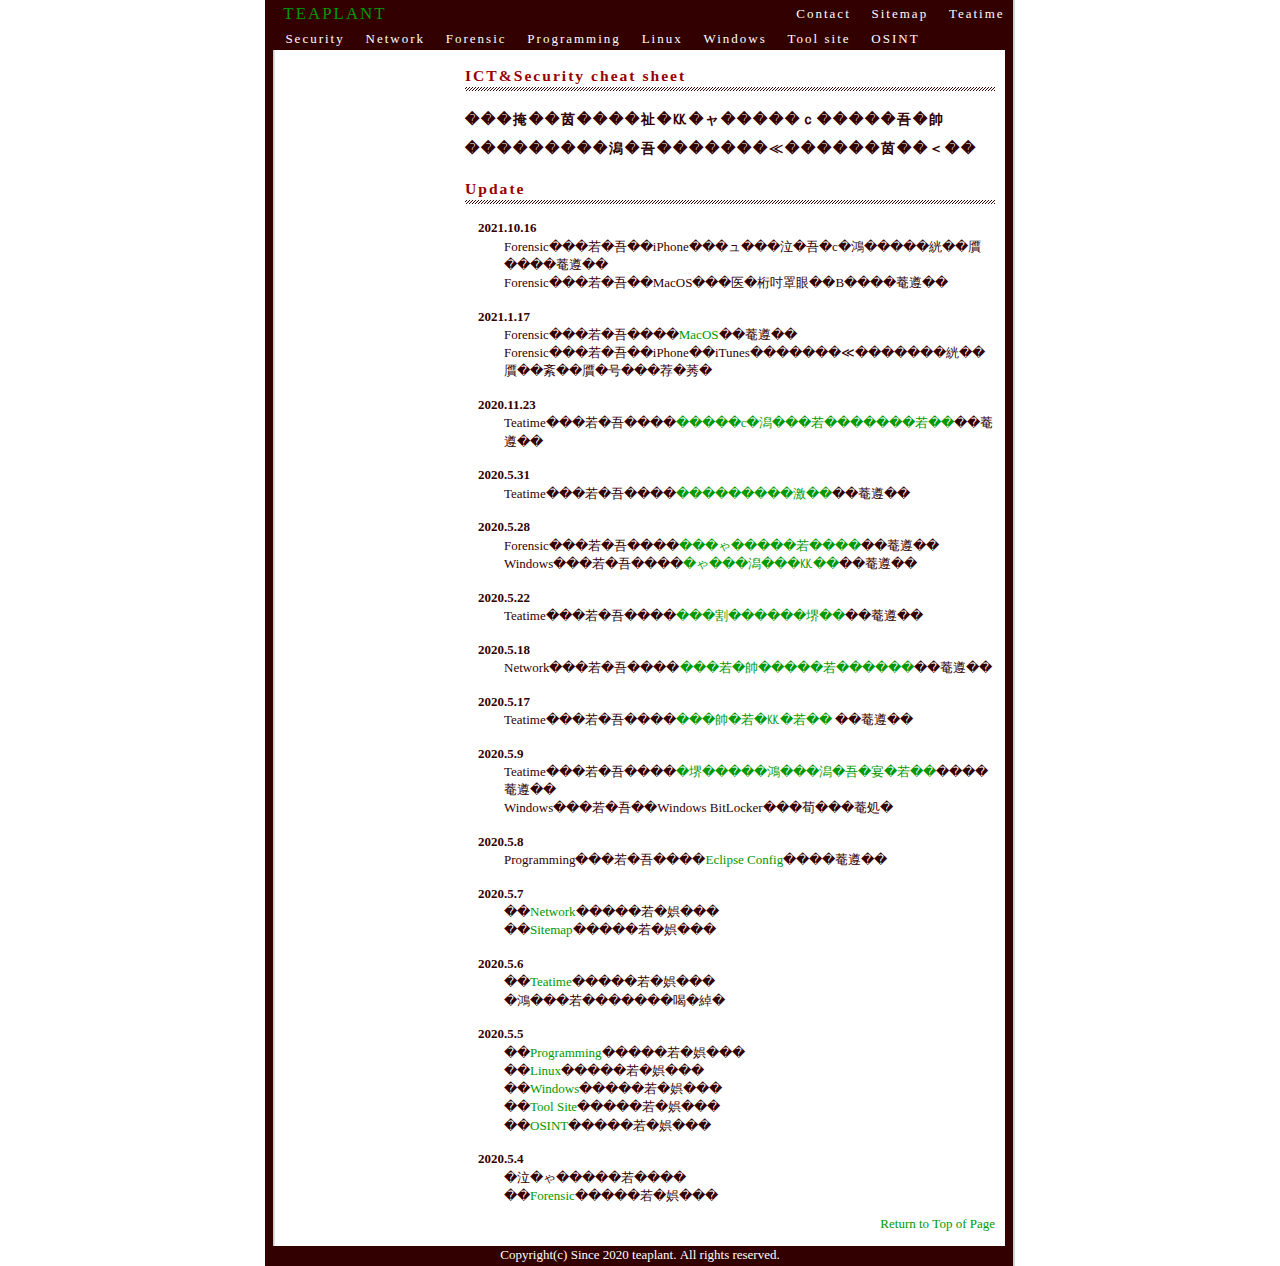
<file: index.html>
<?xml version="1.0" encoding="EUC-JP"?>
<!DOCTYPE html PUBLIC "-//W3C//DTD XHTML 1.0 Strict//EN" "http://www.w3.org/TR/xhtml1/DTD/xhtml1-strict.dtd">
<html xmlns="http://www.w3.org/1999/xhtml" xml:lang="ja" lang="ja">
<head>
<meta http-equiv="Content-Type" content="text/html; charset=EUC-JP" />
<meta http-equiv="Content-Style-Type" content="text/css; charset=UTF-8" />
<meta http-equiv="Content-Script-Type" content="text/javascript" />
<meta name="viewport" content="width=device-width,initial-scale=1" />
<meta name="description" content="ICT&Security cheat sheet" />
<meta name="keywords" content="forensic,windows,linux,programming" />
<link rel="alternate" type="application/rss+xml" title="ROR" href="ror.xml" />
<link rel="stylesheet" href="css/sp.css" type="text/css" media="screen and (max-width:750px)"/>
<link rel="stylesheet" href="css/pc.css" type="text/css" media="screen and (min-width:750px)"/>
<link rel="START" href="/" />
<link rev="made" href="&#109;&#97;il&#116;&#111;&#58;i&#110;&#102;&#111;&#64;te&#97;p&#108;&#97;&#110;t&#46;&#110;et" />
<title>teaplant-ICT&Security cheat sheet</title>
</head>
<body>
<div id="outline">
<!-- start header-->
<div id="header">
	<h1><a href="http://www.teaplant.net/" title="teaplant home">TEAPLANT<span>teaplant-ICT&Security cheat sheet</span></a></h1>
	<div id="help">
		<ul>
			<li><a href="help/teatime.html" titel="Teatime">Teatime</a></li>
			<li><a href="help/sitemap.html" title="Sitemap">Sitemap</a></li>
			<li><a href="help/contact.html" title="Contact">Contact</a></li>
		</ul>
	</div>
	<div id="navi">
		<ul>
			<li><a href="security/security.html" title="Security">Security</a></li>
			<li><a href="network/network.html" title="Network">Network</a></li>
			<li><a href="forensic/forensic.html" title="Forensic">Forensic</a></li>
			<li><a href="prog/prog.html" title="Programming">Programming</a></li>
			<li><a href="linux/linux.html" title="Linux">Linux</a></li>
			<li><a href="win/win.html" title="Windows">Windows</a></li>
			<li><a href="site/site.html" title="Tool SIte">Tool site</a></li>
			<li><a href="osint/osint.html" title="OSINT">OSINT</a></li>
		</ul>
	</div>
	<div class="clear-both"></div>
</div>
<!-- end header -->
<div id="outline-margin">


<!-- start side -->
<div id="side">
	<div class="sidebox">

	</div>
	<div class="sideads-1">
	<!-- google adsense -->
	</div>
</div>
<!-- end side -->


<!-- start main -->
<div id="main">

	<div class="mainbox">
		<h2>ICT&Security cheat sheet</h2>
		<h3>情報技術、セキュリティ、デジタルフォレンジックに関する技術メモ</h3>
	</div>

	<div class="mainbox">
		<h2>Update</h2>
		<dl class="update">
			<dt>2021.10.16</dt>
				<dd>ForensicページのiPhoneに入力サジェストの保存場所を追加</dd>
				<dd>ForensicページのMacOSに印刷履歴の解析を追加</dd>
			<dt>2021.1.17</dt>
				<dd>Forensicページに「<a href="forensic/forensic.html#macos" title="MacOS">MacOS</a>」追加</dd>
				<dd>ForensicページのiPhoneにiTunesバックアップの保存場所変更方法を記載</dd>
			<dt>2020.11.23</dt>
				<dd>Teatimeページに「<a href="help/teatime.html#chococream" title="生チョコレートクリーム">生チョコレートクリーム</a>」追加</dd>
			<dt>2020.5.31</dt>
				<dd>Teatimeページに「<a href="help/teatime.html#brioche" title="ブリオッシュ">ブリオッシュ</a>」追加</dd>
			<dt>2020.5.28</dt>
				<dd>Forensicページに「<a href="forensic/forensic.html#byteorder" title="バイトオーダー">バイトオーダー</a>」追加</dd>
				<dd>Windowsページに「<a href="win/win.html#eventlog" title="イベントログ">イベントログ</a>」追加</dd>
			<dt>2020.5.22</dt>
				<dd>Teatimeページに「<a href="help/teatime.html#breadbasic" title="パン作りの基本">パン作りの基本</a>」追加</dd>
			<dt>2020.5.18</dt>
				<dd>Networkページに「<a href="network/network.html#format" title="データフォーマット">データフォーマット</a>」追加</dd>
			<dt>2020.5.17</dt>
				<dd>Teatimeページに「<a href="help/teatime.html#butterroll" title="バターロール">バターロール</a> 」追加</dd>
			<dt>2020.5.9</dt>
				<dd>Teatimeページに「<a href="help/teatime.html#sponge" title="基本のスポンジケーキ">基本のスポンジケーキ</a>」を追加</dd>
				<dd>WindowsページのWindows BitLockerに概要を追記</dd>
			<dt>2020.5.8</dt>
				<dd>Programmingページに「<a href="prog/prog.html#eclipse" title="Eclipse Config">Eclipse Config</a>」を追加</dd>
			<dt>2020.5.7</dt>
				<dd>「<a href="network/network.html" title="Network">Network</a>」ページ作成</dd>
				<dd>「<a href="help/sitemap.html" title="Sitemap">Sitemap</a>」ページ作成</dd>
			<dt>2020.5.6</dt>
				<dd>「<a href="help/teatime.html" title="Teatime">Teatime</a>」ページ作成</dd>
				<dd>スマートフォン対応</dd>
			<dt>2020.5.5</dt>
				<dd>「<a href="prog/prog.html" title="Programming">Programming</a>」ページ作成</dd>
				<dd>「<a href="linux/linux.html" title="Linux">Linux</a>」ページ作成</dd>	
				<dd>「<a href="win/win.html" title="Windows">Windows</a>」ページ作成</dd>	
				<dd>「<a href="site/site.html" title="Tool Site">Tool Site</a>」ページ作成</dd>
				<dd>「<a href="osint/osint.html" title="OSINT">OSINT</a>」ページ作成</dd>
			<dt>2020.5.4</dt>
				<dd>サイトオープン</dd>
				<dd>「<a href="forensic/forensic.html" title="Forensic">Forensic</a>」ページ作成</dd>	
		</dl>
	</div>

	<div class="pagetop">
		<p><a href="#header" title="for top">Return&nbsp;to&nbsp;Top&nbsp;of&nbsp;Page</a></p>
	</div>

	<div class="mainbox">
	<!-- google adsense -->
	</div>
</div>
<!-- end main -->

<div class="clear-both"></div>
</div><!-- end outline-margin -->
<!-- start footer -->
<div id="footer">
	<div class="footerbox">Copyright(c)&nbsp;Since&nbsp;2020&nbsp;teaplant.&nbsp;All&nbsp;rights&nbsp;reserved.</div>
</div>
<!-- end footer -->
</div><!-- end outline -->


</body>
</html>
</file>
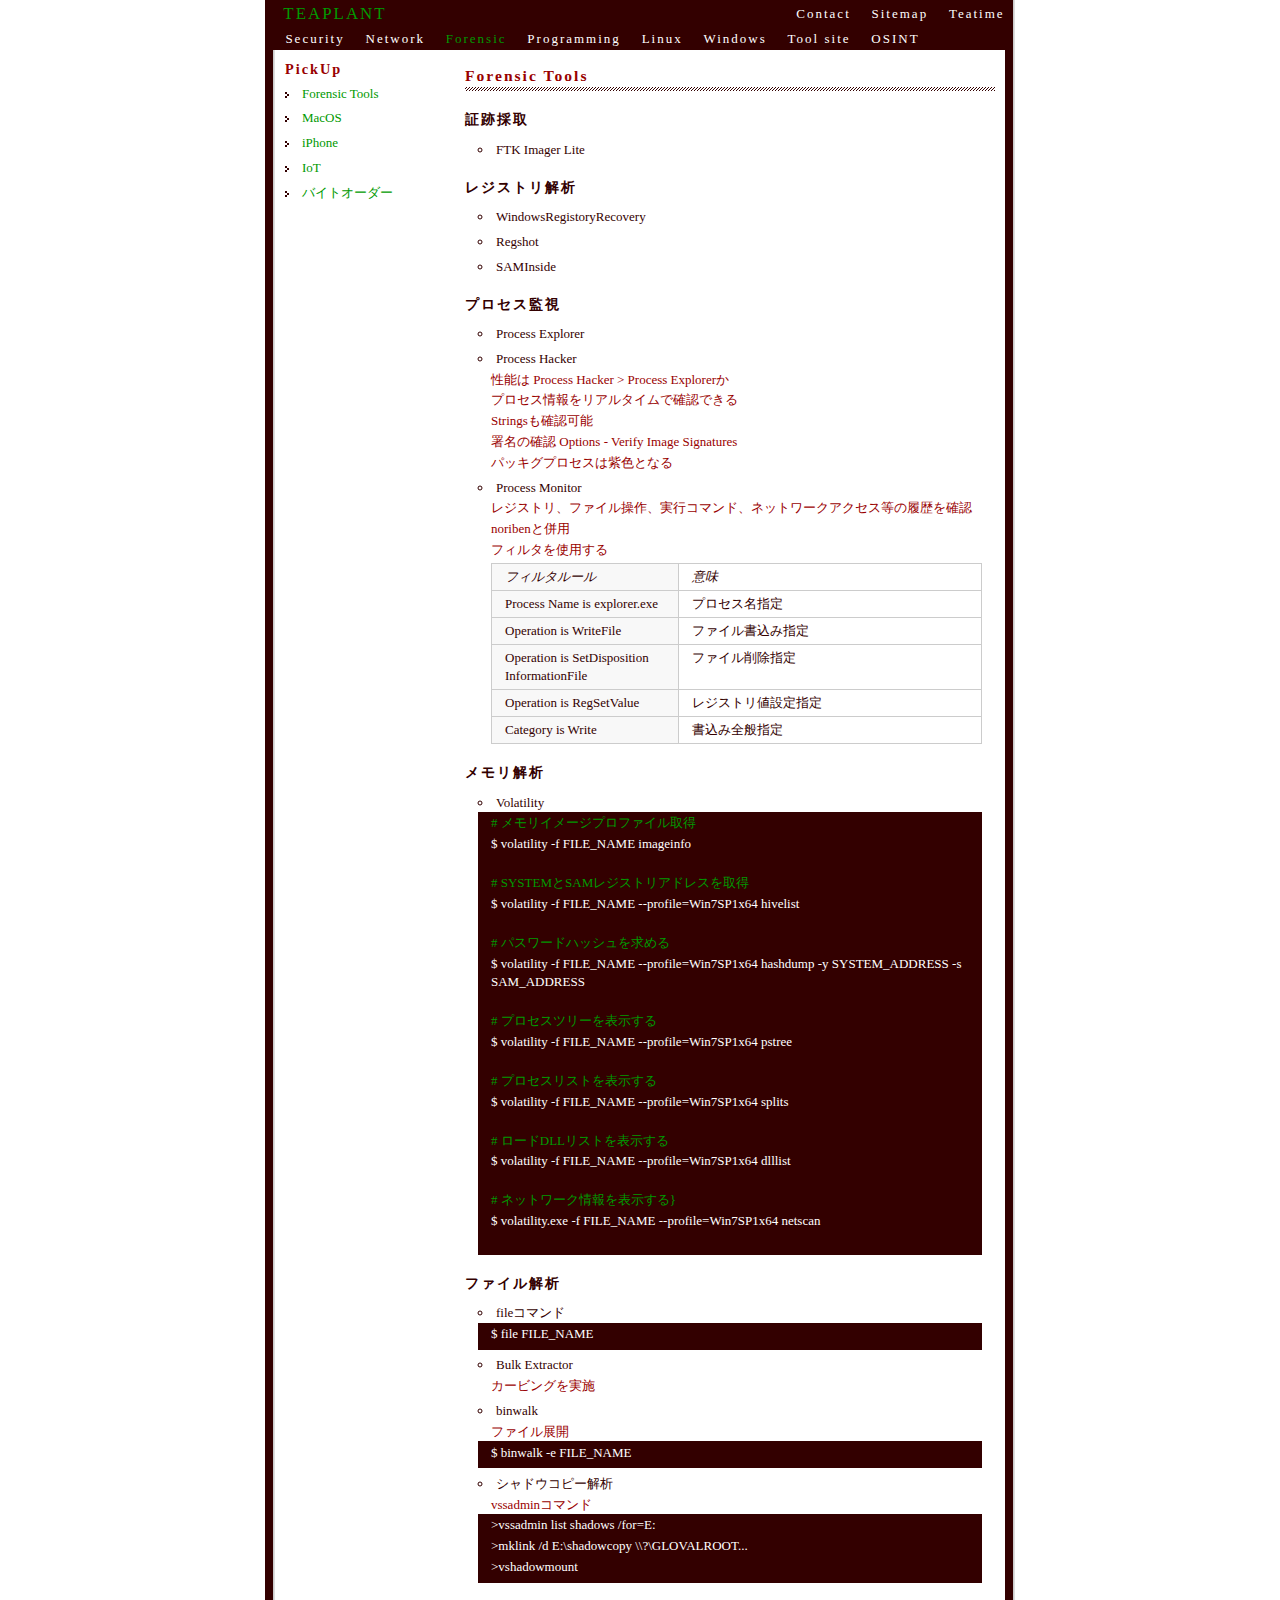
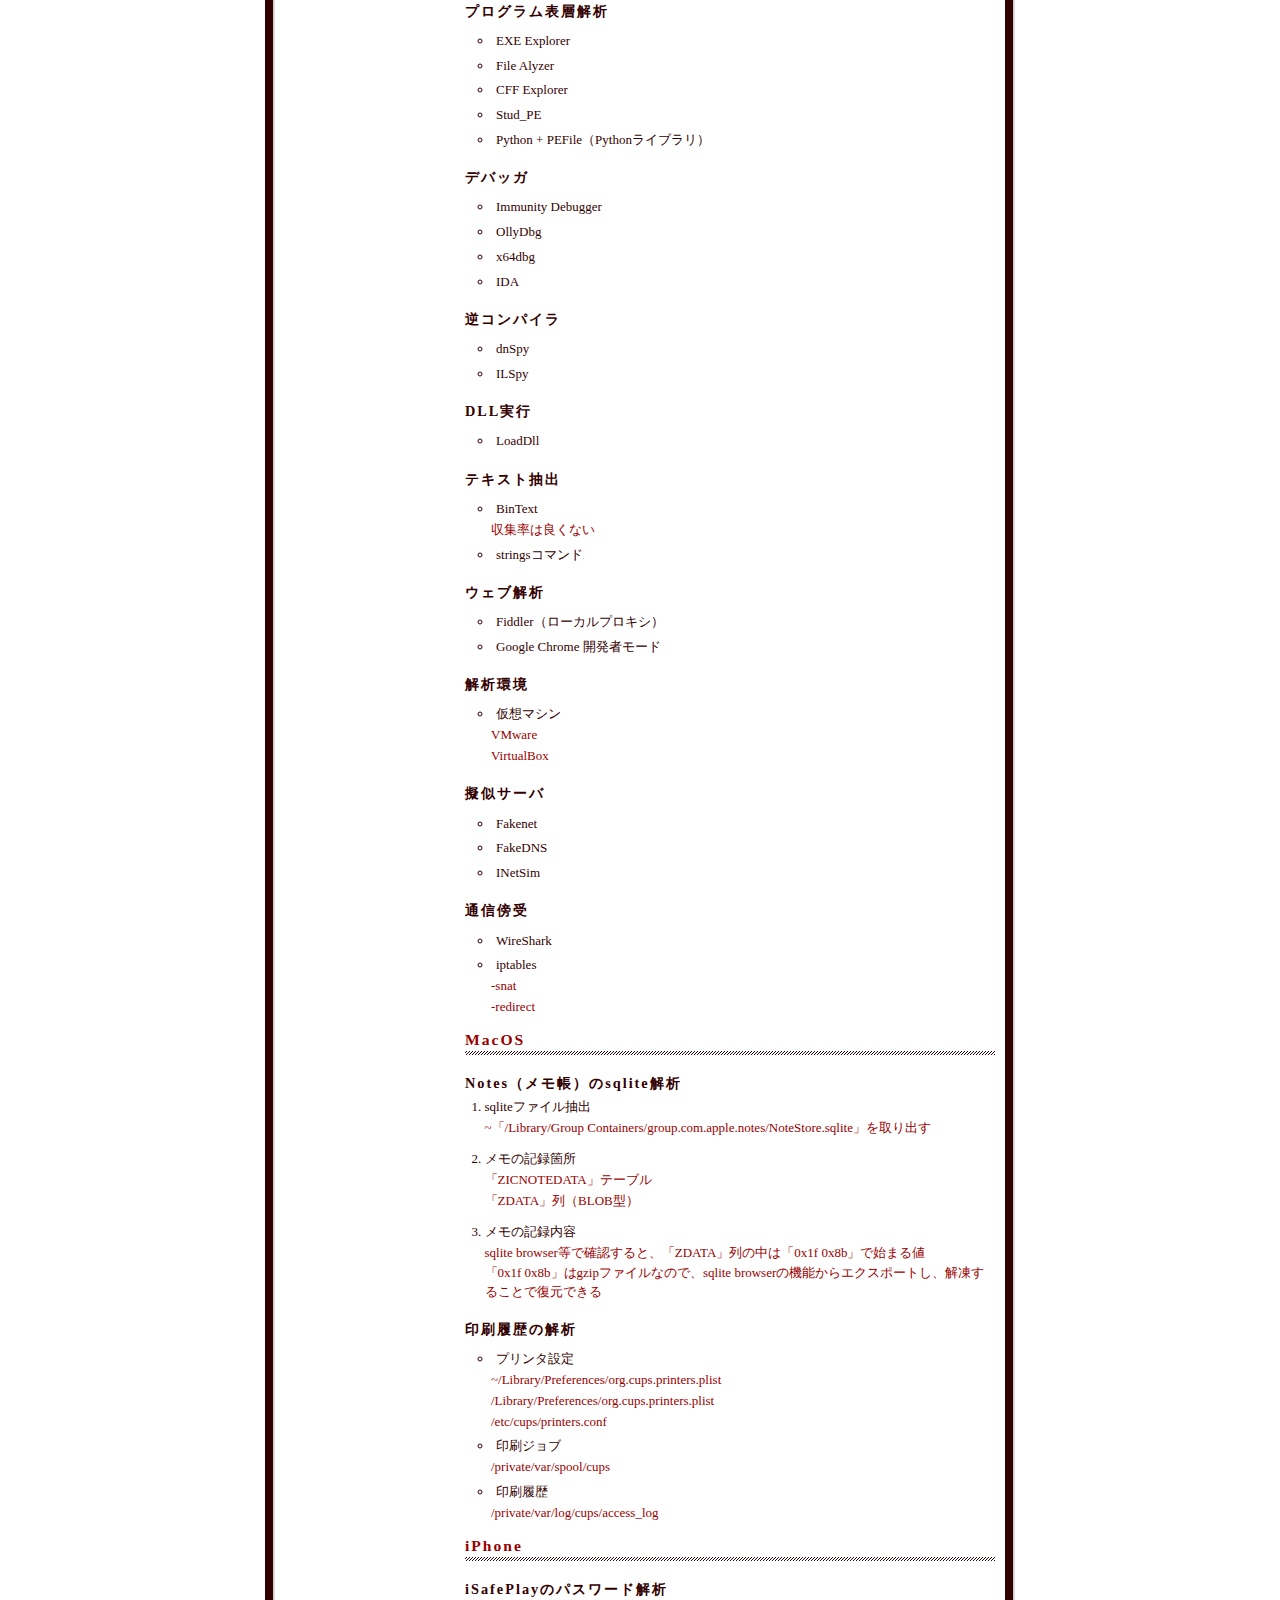
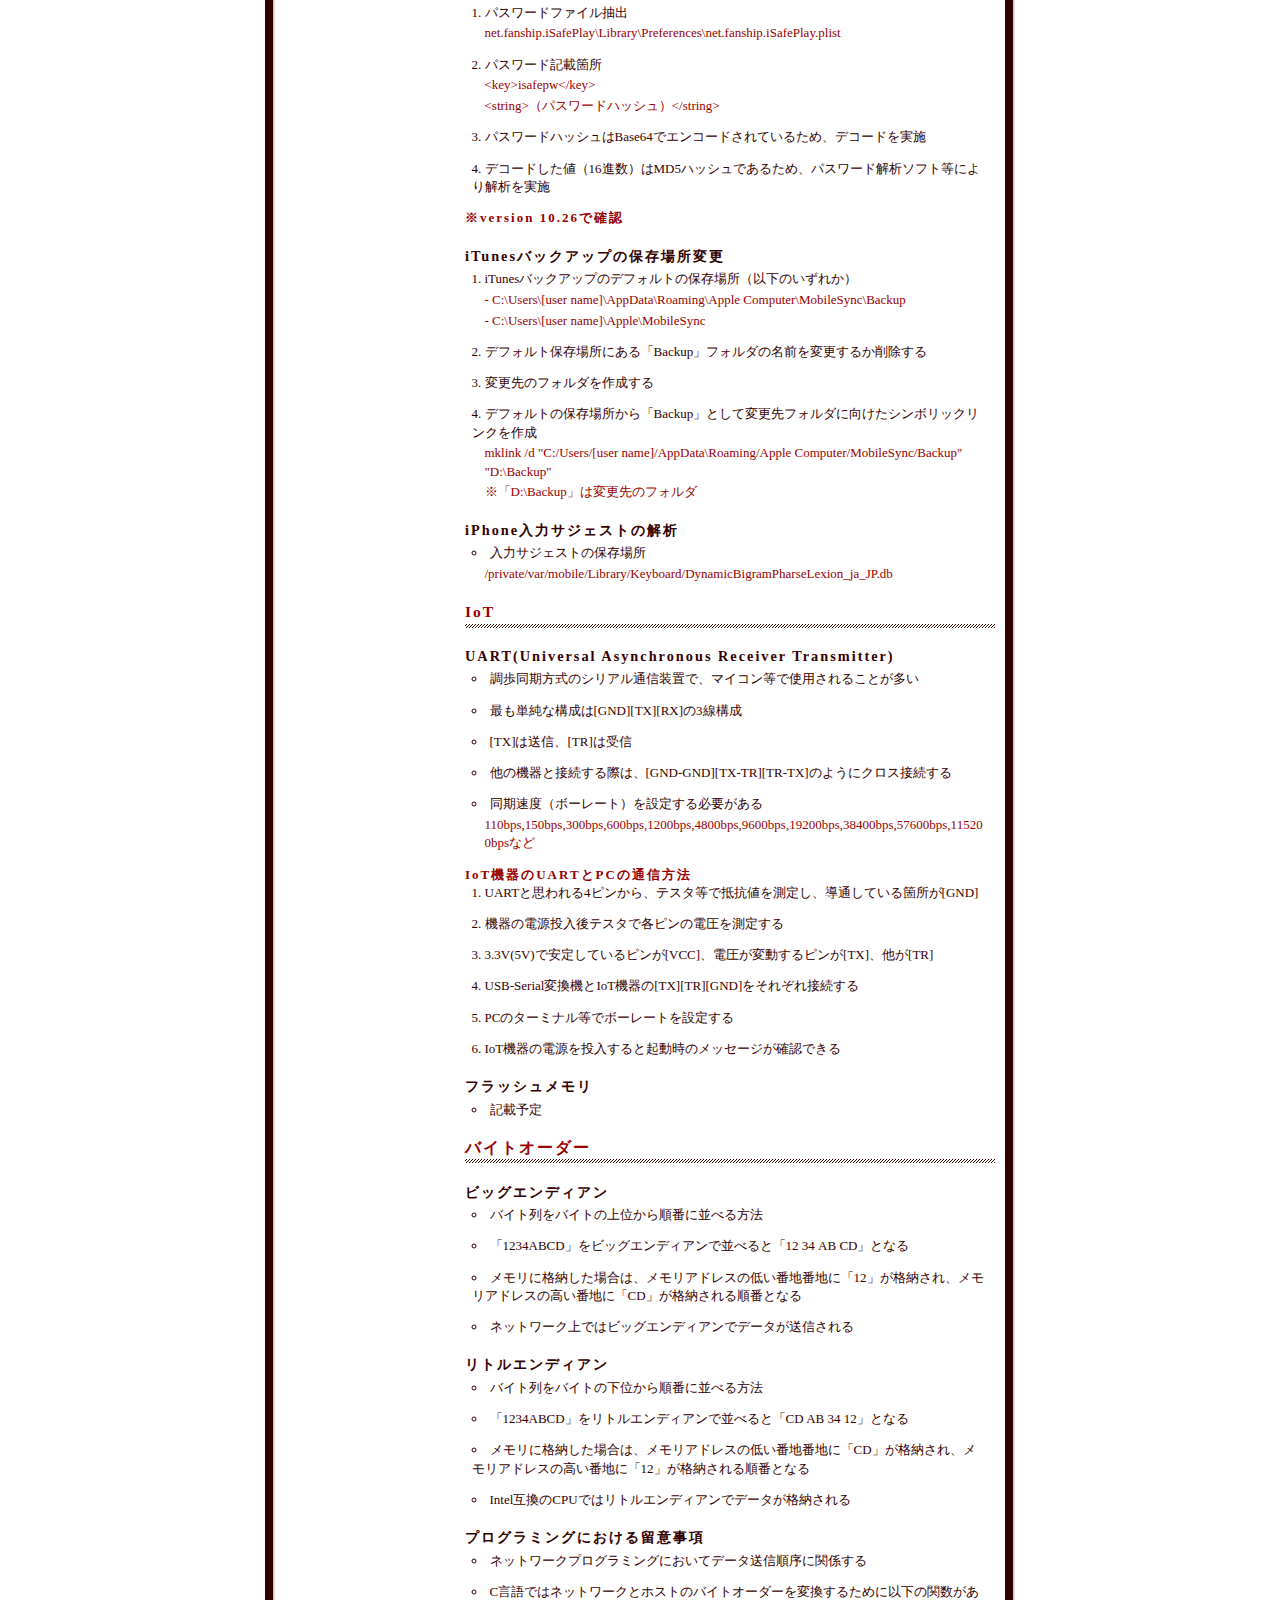
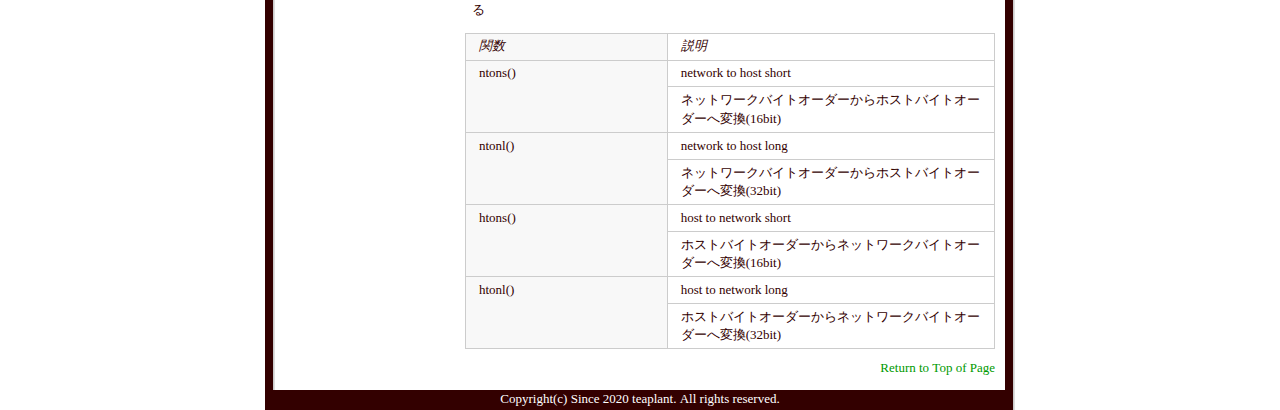
<file: forensic/forensic.html>
<?xml version="1.0" encoding="EUC-JP"?>
<!DOCTYPE html PUBLIC "-//W3C//DTD XHTML 1.0 Strict//EN" "http://www.w3.org/TR/xhtml1/DTD/xhtml1-strict.dtd">
<html xmlns="http://www.w3.org/1999/xhtml" xml:lang="ja" lang="ja">
<head>
<meta http-equiv="Content-Type" content="text/html; charset=UTF-8" />
<meta http-equiv="Content-Style-Type" content="text/css; charset=UTF-8" />
<meta http-equiv="Content-Script-Type" content="text/javascript" />
<meta name="viewport" content="width=device-width,initial-scale=1" />
<meta name="description" content="ICT&Security cheat sheet" />
<meta name="keywords" content="forensic,windows,linux,programming" />
<link rel="alternate" type="application/rss+xml" title="ROR" href="ror.xml" />
<link rel="stylesheet" href="../css/sp.css" type="text/css" media="screen and (max-width:750px)"/>
<link rel="stylesheet" href="../css/pc.css" type="text/css" media="screen and (min-width:750px)"/>
<link rel="START" href="/" />
<link rev="made" href="&#109;&#97;il&#116;&#111;&#58;i&#110;&#102;&#111;&#64;te&#97;p&#108;&#97;&#110;t&#46;&#110;et" />
<title>teaplant-Forensic</title>
</head>
<body>
<div id="outline">
<!-- start header-->
<div id="header">
	<h1><a href="http://www.teaplant.net/" title="teaplant home">TEAPLANT<span>teaplant-ICT&Security cheat sheet</span></a></h1>
	<div id="help">
		<ul>
			<li><a href="../help/teatime.html" title="Teatime">Teatime</a></li>
			<li><a href="../help/sitemap.html" title="Sitemap">Sitemap</a></li>
			<li><a href="../help/contact.html" title="Contact">Contact</a></li>
		</ul>
	</div>
	<div id="navi">
		<ul>
			<li><a href="../security/security.html" title="Security">Security</a></li>
			<li><a href="../network/network.html" title="Network">Network</a></li>
			<li class="green">Forensic</li>
			<li><a href="../prog/prog.html" title="Programming">Programming</a></li>
			<li><a href="../linux/linux.html" title="Linux">Linux</a></li>
			<li><a href="../win/win.html" title="Windows">Windows</a></li>
			<li><a href="../site/site.html" title="Tool SIte">Tool site</a></li>
			<li><a href="../osint/osint.html" title="OSINT">OSINT</a></li>
		</ul>
	</div>
	<div class="clear-both"></div>
</div>
<!-- end header -->
<div id="outline-margin">

<!-- start side -->
<div id="side">
	<div class="sidebox">
		<h3>PickUp</h3>
		<ul id="subnavi">
			<li><a href="#tools" title="Forensic Tools">Forensic Tools</a></li>
			<li><a href="#macos" title="MacOS">MacOS</a></li>
			<li><a href="#iphone" title="iPhone">iPhone</a></li>
			<li><a href="#iot" title="IoT">IoT</a></li>
			<li><a href="#byteorder" title="バイトオーダー">バイトオーダー</a></li>
		</ul>
	</div>
	<div class="sideads-1">
	<!-- google adsense -->
	</div>
</div>
<!-- end side -->


<!-- start main -->
<div id="main">

	<div class="mainbox">
		<h2 id="tools">Forensic Tools</h2>
			<h3>証跡採取</h3>
				<ul>
					<li>FTK Imager Lite</li>
				</ul>
			<h3>レジストリ解析</h3>
				<ul>
					<li>WindowsRegistoryRecovery</li>
					<li>Regshot</li>
					<li>SAMInside</li>
				</ul>
			<h3>プロセス監視</h3>
				<ul>
					<li>Process Explorer</li>
					<li>Process Hacker
						<dl>
							<dt>性能は Process Hacker > Process Explorerか</dt>
							<dt>プロセス情報をリアルタイムで確認できる</dt>
							<dt>Stringsも確認可能</dt>
							<dt>署名の確認 Options - Verify Image Signatures</dt>
							<dt>パッキグプロセスは紫色となる</dt>
						</dl>
					</li>
					<li>Process Monitor
						<dl>
							<dt>レジストリ、ファイル操作、実行コマンド、ネットワークアクセス等の履歴を確認</dt>
							<dt>noribenと併用</dt>
							<dt>フィルタを使用する
								<dl class="table">
									<dt class="italic">フィルタルール</dt><dd class="italic">意味</dd>
									<dt>Process Name is explorer.exe</dt><dd>プロセス名指定</dd>
									<dt>Operation is WriteFile</dt><dd>ファイル書込み指定</dd>
									<dt>Operation is SetDisposition InformationFile</dt><dd>ファイル削除指定</dd>
									<dt>Operation is RegSetValue</dt><dd>レジストリ値設定指定</dd>
									<dt>Category is Write</dt><dd>書込み全般指定</dd>
								</dl>
							</dt>
						</dl>
					</li>
				</ul>
			<h3>メモリ解析</h3>
				<ul>
					<li>Volatility
						<dl class="cmd">
							<dt class="green"># メモリイメージプロファイル取得</dt>
							<dt class="white">$ volatility -f FILE_NAME imageinfo</dt><br>
							<dt class="green"># SYSTEMとSAMレジストリアドレスを取得</dt>
							<dt class="white">$ volatility -f FILE_NAME --profile=Win7SP1x64 hivelist</dt><br>
							<dt class="green"># パスワードハッシュを求める</dt>
							<dt class="white">$ volatility -f FILE_NAME --profile=Win7SP1x64 hashdump -y SYSTEM_ADDRESS -s SAM_ADDRESS</dt><br>
							<dt class="green"># プロセスツリーを表示する</dt>
							<dt class="white">$ volatility -f FILE_NAME --profile=Win7SP1x64 pstree</dt><br>
							<dt class="green"># プロセスリストを表示する</dt>
							<dt class="white">$ volatility -f FILE_NAME --profile=Win7SP1x64 splits</dt><br>
							<dt class="green"># ロードDLLリストを表示する</dt>
							<dt class="white">$ volatility -f FILE_NAME --profile=Win7SP1x64 dlllist</dt><br>
							<dt class="green"># ネットワーク情報を表示する}</dt>
							<dt class="white">$ volatility.exe -f FILE_NAME --profile=Win7SP1x64 netscan</dt><br>
						</dl>
					</li>
				</ul>
			<h3>ファイル解析</h3>
				<ul>
					<li>fileコマンド
						<dl class="cmd">
							<dt class="white">$ file FILE_NAME</dt>
						</dl>
					</li>
					<li>Bulk Extractor
						<dl>
							<dt>カービングを実施</dt>
						</dl>
					</li>
					<li>binwalk
						<dl>
							<dt>ファイル展開</dt>
						</dl>
						<dl class="cmd">
							<dt class="white">$ binwalk -e FILE_NAME</dt>
						</dl>
					</li>
					<li>シャドウコピー解析
						<dl>
							<dt>vssadminコマンド</dt>
						</dl>
						<dl class="cmd">
							<dt class="white">>vssadmin list shadows /for=E:</dt>
							<dt class="white">>mklink /d E:\shadowcopy \\?\GLOVALROOT...</dt>	
							<dt class="white">>vshadowmount</dt>
						</dl>
					</li>
				</ul>
			<h3>プログラム表層解析</h3>
				<ul>
					<li>EXE Explorer</li>
					<li>File Alyzer</li>
					<li>CFF Explorer</li>
					<li>Stud_PE</li>
					<li>Python + PEFile（Pythonライブラリ）</li>
				</ul>
			<h3>デバッガ</h3>
				<ul>
					<li>Immunity Debugger</li>
					<li>OllyDbg</li>
					<li>x64dbg</li>
					<li>IDA</li>
				</ul>
			<h3>逆コンパイラ</h3>
				<ul>
					<li>dnSpy</li>
					<li>ILSpy</li>
				</ul>
			<h3>DLL実行</h3>
				<ul>
					<li>LoadDll</li>
				</ul>
			<h3>テキスト抽出</h3>
				<ul>
					<li>BinText
						<dl>
							<dt>収集率は良くない</dt>
						</dl>
					</li>
					<li>stringsコマンド</li>
				</ul>
			<h3>ウェブ解析</h3>
				<ul>
					<li>Fiddler（ローカルプロキシ）</li>
					<li>Google Chrome 開発者モード</li>
				</ul>
			<h3>解析環境</h3>
				<ul>
					<li>仮想マシン
						<dl>
							<dt>VMware</dt>
							<dt>VirtualBox</dt>
						</dl>
					</li>
				</ul>
			<h3>擬似サーバ</h3>
				<ul>
					<li>Fakenet</li>
					<li>FakeDNS</li>
					<li>INetSim</li>
				</ul>
			<h3>通信傍受</h3>
				<ul>
					<li>WireShark</li>
					<li>iptables
						<dl>
							<dt>-snat</dt>
							<dt>-redirect</dt>
						</dl>
					</li>
				</ul>

		<h2 id="macos">MacOS</h2>
			<h3>Notes（メモ帳）のsqlite解析</h3>
				<ol>
					<li>sqliteファイル抽出
						<dl>
							<dt>~「/Library/Group Containers/group.com.apple.notes/NoteStore.sqlite」を取り出す</dt>
						</dl>
					</li>
					<li>メモの記録箇所
						<dl>
							<dt>「ZICNOTEDATA」テーブル</dt>
							<dt>「ZDATA」列（BLOB型）</dt>
						</dl>
					</li>
					<li>メモの記録内容
						<dl>
							<dt>sqlite browser等で確認すると、「ZDATA」列の中は「0x1f 0x8b」で始まる値</dt>
							<dt>「0x1f 0x8b」はgzipファイルなので、sqlite browserの機能からエクスポートし、解凍することで復元できる</dt>
						</dl>
					</li>
				</ol>
			<h3>印刷履歴の解析</h3>
				<ul>
					<li>プリンタ設定
						<dl>
							<dt>~/Library/Preferences/org.cups.printers.plist</dt>
							<dt>/Library/Preferences/org.cups.printers.plist</dt>
							<dt>/etc/cups/printers.conf</dt>
						</dl>
					</li>
					<li>印刷ジョブ
						<dl>
							<dt>/private/var/spool/cups</dt>
						</dl>
					</li>
					<li>印刷履歴
						<dl>
							<dt>/private/var/log/cups/access_log</dt>
						</dl>
					</li>
				</ul>

		<h2 id="iphone">iPhone</h2>
			<h3>iSafePlayのパスワード解析</h3>
				<ol>
					<li>パスワードファイル抽出
						<dl>
							<dt>net.fanship.iSafePlay\Library\Preferences\net.fanship.iSafePlay.plist</dt>
						</dl>
					</li>
					<li>パスワード記載箇所
						<dl>
							<dt>&lt;key&gt;isafepw&lt;/key&gt;</dt>
							<dt>&lt;string&gt;（パスワードハッシュ）&lt;/string&gt;</dt>
						</dl>
					</li>
					<li>パスワードハッシュはBase64でエンコードされているため、デコードを実施</li>
					<li>デコードした値（16進数）はMD5ハッシュであるため、パスワード解析ソフト等により解析を実施</li>
				</ol>
				<h4>※version 10.26で確認</h4>
			<h3>iTunesバックアップの保存場所変更</h3>
				<ol>
					<li>iTunesバックアップのデフォルトの保存場所（以下のいずれか）
						<dl>
							<dt>- C:\Users\[user name]\AppData\Roaming\Apple Computer\MobileSync\Backup</dt>
							<dt>- C:\Users\[user name]\Apple\MobileSync</dt>
						</dl>
					</li>
					<li>デフォルト保存場所にある「Backup」フォルダの名前を変更するか削除する</li>
					<li>変更先のフォルダを作成する</li>
					<li>デフォルトの保存場所から「Backup」として変更先フォルダに向けたシンボリックリンクを作成
						<dl>
							<dt>mklink /d "C:/Users/[user name]/AppData\Roaming/Apple Computer/MobileSync/Backup" "D:\Backup"</dt>
							<dt>※「D:\Backup」は変更先のフォルダ</dt>
						</dl>
					</li>
			<h3>iPhone入力サジェストの解析</h3>
				<ul>
					<li>入力サジェストの保存場所
						<dl>
							<dt>/private/var/mobile/Library/Keyboard/DynamicBigramPharseLexion_ja_JP.db</dt>
						</dl>
					</li>
				</ul>

		<h2 id="iot">IoT</h2>
			<h3>UART(Universal Asynchronous Receiver Transmitter)</h3>
				<ul>
					<li>調歩同期方式のシリアル通信装置で、マイコン等で使用されることが多い</li>
					<li>最も単純な構成は[GND][TX][RX]の3線構成</li>
					<li>[TX]は送信、[TR]は受信</li>
					<li>他の機器と接続する際は、[GND-GND][TX-TR][TR-TX]のようにクロス接続する
					<li>同期速度（ボーレート）を設定する必要がある
						<dl>
							<dt>110bps,150bps,300bps,600bps,1200bps,4800bps,9600bps,19200bps,38400bps,57600bps,115200bpsなど</dt>
						</dl>
					</li>
				</ul>
				<h4>IoT機器のUARTとPCの通信方法</h4>
				<ol>
					<li>UARTと思われる4ピンから、テスタ等で抵抗値を測定し、導通している箇所が[GND]</li>
					<li>機器の電源投入後テスタで各ピンの電圧を測定する</li>
					<li>3.3V(5V)で安定しているピンが[VCC]、電圧が変動するピンが[TX]、他が[TR]</li>
					<li>USB-Serial変換機とIoT機器の[TX][TR][GND]をそれぞれ接続する</li>
					<li>PCのターミナル等でボーレートを設定する</li>
					<li>IoT機器の電源を投入すると起動時のメッセージが確認できる</li>
				</ol>
			<h3>フラッシュメモリ</h3>
				<ul>
					<li>記載予定</li>
				</ul>

		<h2 id="byteorder">バイトオーダー</h2>
			<h3>ビッグエンディアン</h3>
				<ul>
					<li>バイト列をバイトの上位から順番に並べる方法</li>
					<li>「1234ABCD」をビッグエンディアンで並べると「12 34 AB CD」となる</li>
					<li>メモリに格納した場合は、メモリアドレスの低い番地番地に「12」が格納され、メモリアドレスの高い番地に「CD」が格納される順番となる</li>
					<li>ネットワーク上ではビッグエンディアンでデータが送信される</li>
				</ul>
			<h3>リトルエンディアン</h3>
				<ul>
					<li>バイト列をバイトの下位から順番に並べる方法</li>
					<li>「1234ABCD」をリトルエンディアンで並べると「CD AB 34 12」となる</li>
					<li>メモリに格納した場合は、メモリアドレスの低い番地番地に「CD」が格納され、メモリアドレスの高い番地に「12」が格納される順番となる</li>
					<li>Intel互換のCPUではリトルエンディアンでデータが格納される</li>
				</ul>
			<h3>プログラミングにおける留意事項</h3>
				<ul>
					<li>ネットワークプログラミングにおいてデータ送信順序に関係する</li>
					<li>C言語ではネットワークとホストのバイトオーダーを変換するために以下の関数がある</li>
				</ul>
				<dl class="table">
					<dt class="italic">関数</dt><dd class="italic">説明</dd>
					<dt>ntons()</dt><dd>network to host short</dd><dd>ネットワークバイトオーダーからホストバイトオーダーへ変換(16bit)</dd>
					<dt>ntonl()</dt><dd>network to host long</dd><dd>ネットワークバイトオーダーからホストバイトオーダーへ変換(32bit)</dd>
					<dt>htons()</dt><dd>host to network short</dd><dd>ホストバイトオーダーからネットワークバイトオーダーへ変換(16bit)</dd>
					<dt>htonl()</dt><dd>host to network long</dd><dd>ホストバイトオーダーからネットワークバイトオーダーへ変換(32bit)</dd>
				</dl>
	</div>
	<div class="pagetop">
		<p><a href="#header" title="for top">Return&nbsp;to&nbsp;Top&nbsp;of&nbsp;Page</a></p>
	</div>

	<div class="mainbox">
	<!-- google adsense -->
	</div>
</div>
<!-- end main -->

<div class="clear-both"></div>
</div><!-- end outline-margin -->
<!-- start footer -->
<div id="footer">
	<div class="footerbox">Copyright(c)&nbsp;Since&nbsp;2020&nbsp;teaplant.&nbsp;All&nbsp;rights&nbsp;reserved.</div>
</div>
<!-- end footer -->
</div><!-- end outline -->


</body>
</html>
</file>
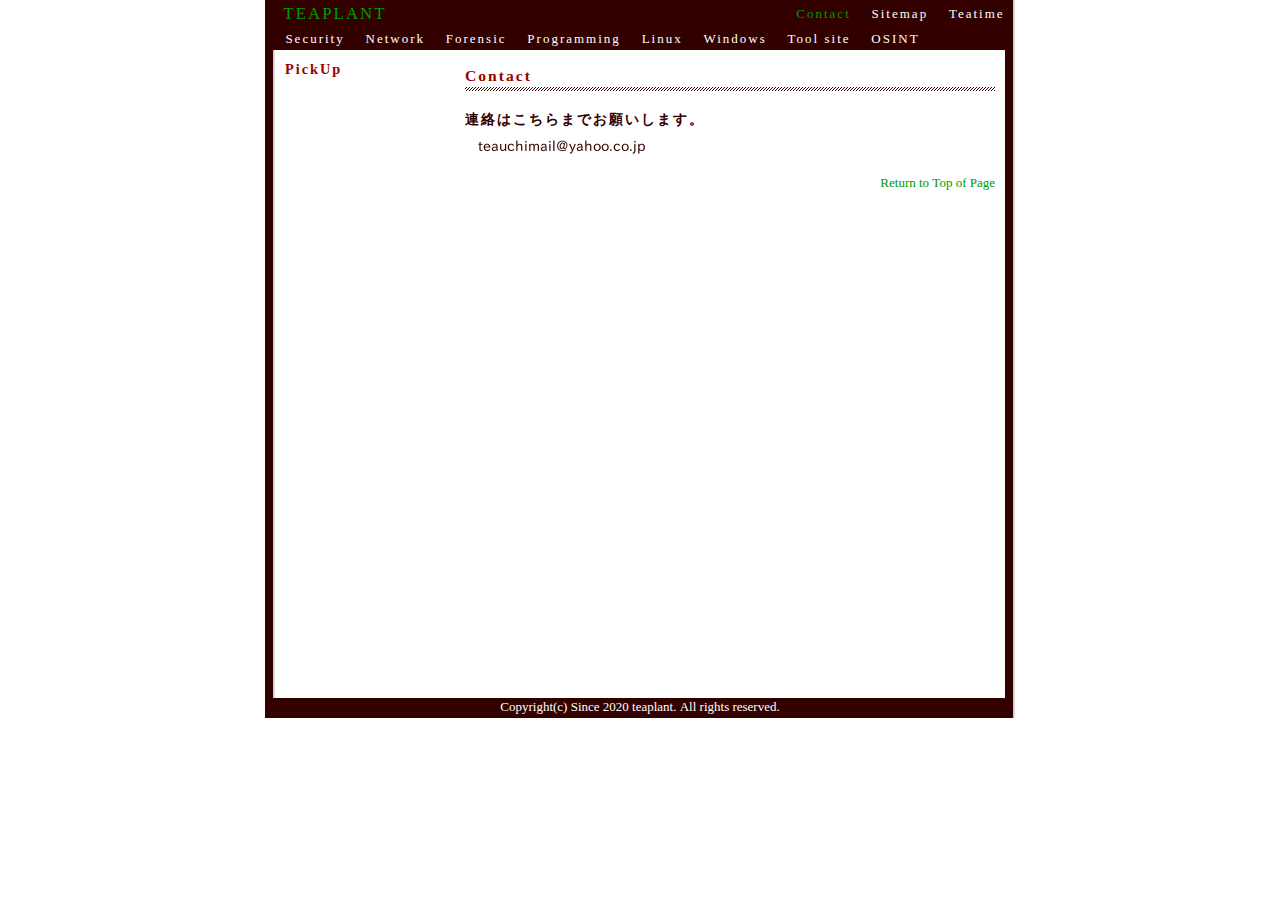
<file: help/contact.html>
<?xml version="1.0" encoding="EUC-JP"?>
<!DOCTYPE html PUBLIC "-//W3C//DTD XHTML 1.0 Strict//EN" "http://www.w3.org/TR/xhtml1/DTD/xhtml1-strict.dtd">
<html xmlns="http://www.w3.org/1999/xhtml" xml:lang="ja" lang="ja">
<head>
<meta http-equiv="Content-Type" content="text/html; charset=UTF-8" />
<meta http-equiv="Content-Style-Type" content="text/css; charset=UTF-8" />
<meta http-equiv="Content-Script-Type" content="text/javascript" />
<meta name="viewport" content="width=device-width,initial-scale=1" />
<meta name="description" content="ICT&Security cheat sheet" />
<meta name="keywords" content="forensic,windows,linux,programming" />
<link rel="alternate" type="application/rss+xml" title="ROR" href="ror.xml" />
<link rel="stylesheet" href="../css/sp.css" type="text/css" media="screen and (max-width:750px)"/>
<link rel="stylesheet" href="../css/pc.css" type="text/css" media="screen and (min-width:750px)"/>
<link rel="START" href="/" />
<link rev="made" href="&#109;&#97;il&#116;&#111;&#58;i&#110;&#102;&#111;&#64;te&#97;p&#108;&#97;&#110;t&#46;&#110;et" />
<title>teaplant-Contact</title>
</head>
<body>
<div id="outline">
<!-- start header-->
<div id="header">
	<h1><a href="http://www.teaplant.net/" title="teaplant home">TEAPLANT<span>teaplant-ICT&Security cheat sheet</span></a></h1>
	<div id="help">
		<ul>
			<li><a href="../help/teatime.html" title="Teatime">Teatime</a></li>
			<li><a href="../help/sitemap.html" title="Sitemap">Sitemap</a></li>
			<li class="green">Contact</li>
		</ul>
	</div>
	<div id="navi">
		<ul>
			<li><a href="../security/security.html" title="Security">Security</a></li>
			<li><a href="../network/network.html" title="Network">Network</a></li>
			<li><a href="../forensic/forensic.html" title="Forensic">Forensic</a></li>
			<li><a href="../prog/prog.html" title="Programming">Programming</a></li>
			<li><a href="../linux/linux.html" title="Linux">Linux</a></li>
			<li><a href="../win/win.html" title="Windows">Windows</a></li>
			<li><a href="../site/site.html" title="Tool SIte">Tool site</a></li>
			<li><a href="../osint/osint.html" title="OSINT">OSINT</a></li>
		</ul>
	</div>
	<div class="clear-both"></div>
</div>
<!-- end header -->
<div id="outline-margin">

<!-- start side -->
<div id="side">
	<div class="sidebox">
		<h3>PickUp</h3>
		<ul id="subnavi">
		</ul>
	</div>
	<div class="sideads-1">
	<!-- google adsense -->
	</div>
</div>
<!-- end side -->


<!-- start main -->
<div id="main">

	<div class="mainbox">

		<h2 id="contact">Contact</h2>
		<h3>連絡はこちらまでお願いします。</h3>
		<img src="../image/contact.png" />

	</div>
	<div class="pagetop">
		<p><a href="#header" title="for top">Return&nbsp;to&nbsp;Top&nbsp;of&nbsp;Page</a></p>
	</div>

	<div class="mainbox">
	<!-- google adsense -->
	</div>
</div>
<!-- end main -->

<div class="clear-both"></div>
</div><!-- end outline-margin -->
<!-- start footer -->
<div id="footer">
	<div class="footerbox">Copyright(c)&nbsp;Since&nbsp;2020&nbsp;teaplant.&nbsp;All&nbsp;rights&nbsp;reserved.</div>
</div>
<!-- end footer -->
</div><!-- end outline -->


</body>
</html>
</file>
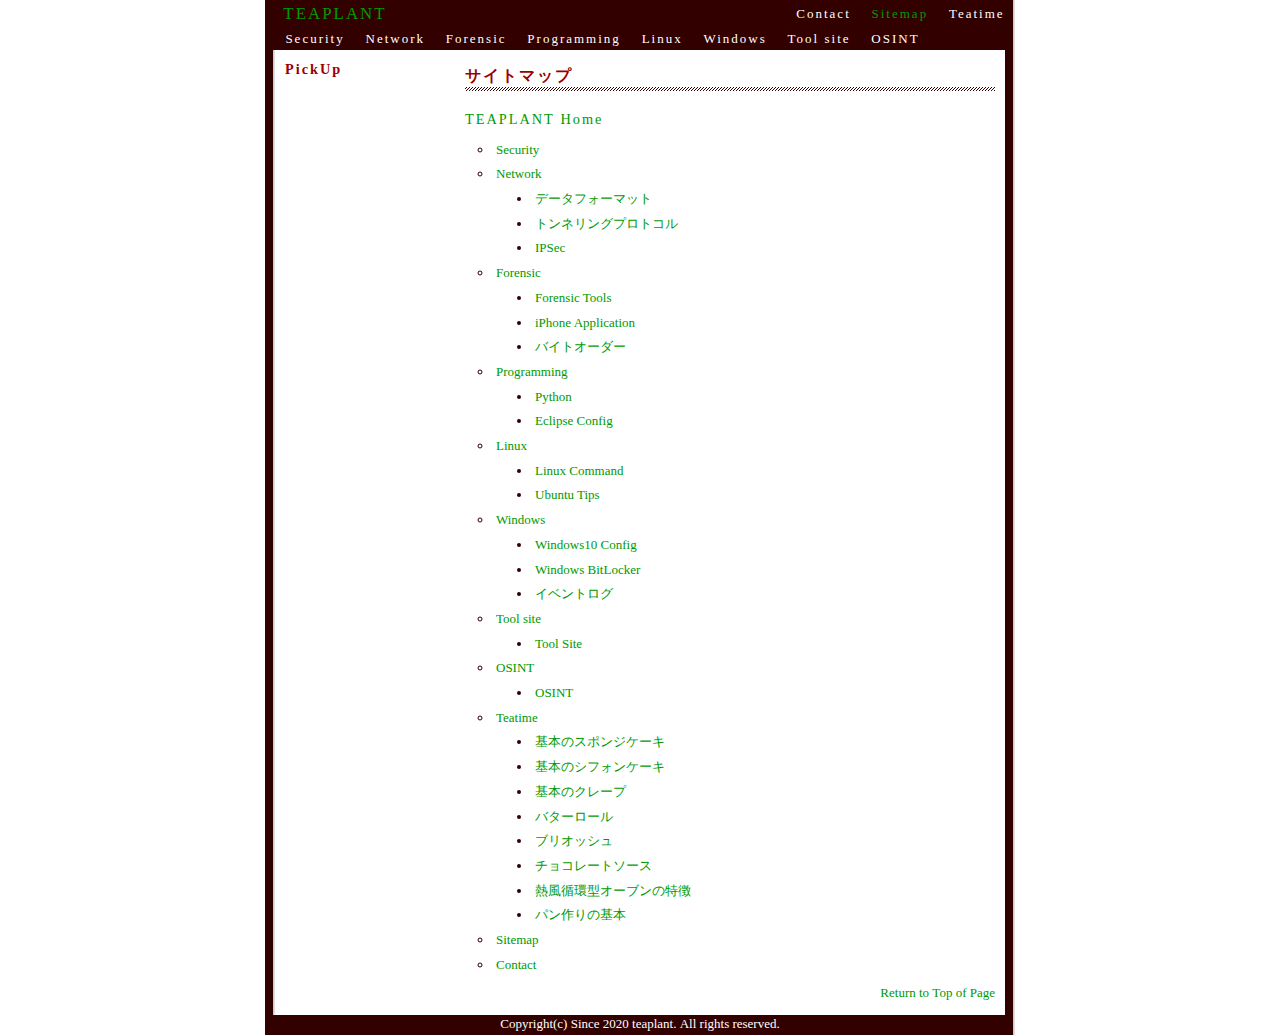
<file: help/sitemap.html>
<?xml version="1.0" encoding="EUC-JP"?>
<!DOCTYPE html PUBLIC "-//W3C//DTD XHTML 1.0 Strict//EN" "http://www.w3.org/TR/xhtml1/DTD/xhtml1-strict.dtd">
<html xmlns="http://www.w3.org/1999/xhtml" xml:lang="ja" lang="ja">
<head>
<meta http-equiv="Content-Type" content="text/html; charset=UTF-8" />
<meta http-equiv="Content-Style-Type" content="text/css; charset=UTF-8" />
<meta http-equiv="Content-Script-Type" content="text/javascript" />
<meta name="viewport" content="width=device-width,initial-scale=1" />
<meta name="description" content="ICT&Security cheat sheet" />
<meta name="keywords" content="forensic,windows,linux,programming" />
<link rel="alternate" type="application/rss+xml" title="ROR" href="ror.xml" />
<link rel="stylesheet" href="../css/sp.css" type="text/css" media="screen and (max-width:750px)"/>
<link rel="stylesheet" href="../css/pc.css" type="text/css" media="screen and (min-width:750px)"/>
<link rel="START" href="/" />
<link rev="made" href="&#109;&#97;il&#116;&#111;&#58;i&#110;&#102;&#111;&#64;te&#97;p&#108;&#97;&#110;t&#46;&#110;et" />
<title>teaplant-Sitemap</title>
</head>
<body>
<div id="outline">
<!-- start header-->
<div id="header">
	<h1><a href="http://www.teaplant.net/" title="teaplant home">TEAPLANT<span>teaplant-ICT&Security cheat sheet</span></a></h1>
	<div id="help">
		<ul>
			<li><a href="../help/teatime.html" title="Teatime">Teatime</a></li>
			<li class="green">Sitemap</li>
			<li><a href="../help/contact.html" title="Contact">Contact</a></li>
		</ul>
	</div>
	<div id="navi">
		<ul>
			<li><a href="../security/security.html" title="Security">Security</a></li>
			<li><a href="../network/network.html" title="Network">Network</a></li>
			<li><a href="../forensic/forensic.html" title="Forensic">Forensic</a></li>
			<li><a href="../prog/prog.html" title="Programming">Programming</a></li>
			<li><a href="../linux/linux.html" title="Linux">Linux</a></li>
			<li><a href="../win/win.html" title="Windows">Windows</a></li>
			<li><a href="../site/site.html" title="Tool SIte">Tool site</a></li>
			<li><a href="../osint/osint.html" title="OSINT">OSINT</a></li>
		</ul>
	</div>
	<div class="clear-both"></div>
</div>
<!-- end header -->
<div id="outline-margin">

<!-- start side -->
<div id="side">
	<div class="sidebox">
		<h3>PickUp</h3>
		<ul id="subnavi">
		</ul>
	</div>
	<div class="sideads-1">
	<!-- google adsense -->
	</div>
</div>
<!-- end side -->


<!-- start main -->
<div id="main">

	<div class="mainbox">

			<h2>サイトマップ</h2>
			<h3><a href="http://www.teaplant.net/" title="teaplant home">TEAPLANT&nbsp;Home</a></h3>
			<ul>
				<li><a href="../security/security.html" title="Security">Security</a></li>

				<li><a href="../network/network.html" title="Network">Network</a>
					<ul class="sitemap">
						<li><a href="../network/network.html#format" title="データフォーマット">データフォーマット</a></li>
						<li><a href="../network/network.html#tunneling" title="トンネリングプロトコル">トンネリングプロトコル</a></li>
						<li><a href="../network/network.html#ipsec" title="IPSec">IPSec</a></li>
					</ul>
				</li>

				<li><a href="../forensic/forensic.html" title="Forensic">Forensic</a>
					<ul class="sitemap">
						<li><a href="../forensic/forensic.html#tools" title="Forensic Tools">Forensic Tools</a></li>
						<li><a href="../forensic/forensic.html#iapp" title="iPhone Application">iPhone Application</a></li>
						<li><a href="../forensic/forensic.html#byteorder" titel="バイトオーダー">バイトオーダー</a></li>
					</ul>
				</li>

				<li><a href="../prog/prog.html" title="Programming">Programming</a>
					<ul class="sitemap">
						<li><a href="../prog/prog.html#python" title="Python">Python</a></li>
						<li><a href="../prog/prog.html#eclipse" title="Eclipse Config">Eclipse Config</a></li>
					</ul>
				</li>

				<li><a href="../linux/linux.html" title="Linux">Linux</a>
					<ul class="sitemap">
						<li><a href="../linux/linux.html#cmd" title="Linux Command">Linux Command</a></li>
						<li><a href="../linux/linux.html#tips" title="Ubuntu Tips">Ubuntu Tips</a></li>
					</ul>
				</li>

				<li><a href="../win/win.html" title="Windows">Windows</a>
					<ul class="sitemap">
						<li><a href="../win/win.html#win10cfg" title="Windows10 Config">Windows10 Config</a></li>
						<li><a href="../win/win.html#bitlocker" title="Windows Bit Locker">Windows BitLocker</a></li>
						<li><a href="../win/win.html#eventlog" title="イベントログ">イベントログ</a></li>
					</ul>
				</li>

				<li><a href="../site/site.html" title="Tool site">Tool site</a>
					<ul class="sitemap">
						<li><a href="../site/site.html#site" title="Tool Site">Tool Site</a></li>
					</ul>
				</li>

				<li><a href="../osint/osint.html" title="OSINT">OSINT</a>
					<ul class="sitemap">
						<li><a href="../osint/osint.html#osint" title="OSINT">OSINT</a></li>
					</ul>
				</li>

				<li><a href="../help/teatime.html" title="Teatime">Teatime</a>
					<ul class="sitemap">
						<li><a href="../help/teatime.html#sponge" title="基本のスポンジケーキ">基本のスポンジケーキ</a></li>
						<li><a href="../help/teatime.html#chiffon" title="基本のシフォンケーキ">基本のシフォンケーキ</a></li>
						<li><a href="../help/teatime.html#crepe" title="基本のクレープ">基本のクレープ</a></li>
						<li><a href="../help/teatime.html#butterroll" title="バターロール">バターロール</a></li>
						<li><a href="../help/teatime.html#brioche" title="ブリオッシュ">ブリオッシュ</a></li>
						<li><a href="../help/teatime.html#chocosauce" title="チョコレートソース">チョコレートソース</a></li>
						<li><a href="../help/teatime.html#oven" title="熱風循環型オーブンの特徴">熱風循環型オーブンの特徴</a></li>
						<li><a href="../help/teatime.html#breadbasic" titel="パン作りの基本">パン作りの基本</a></li>
					</ul>
				</li>

				<li><a href="../help/sitemap.html" title="Sitemap">Sitemap</a></li>
				<li><a href="../help/contact.html" title="Contact">Contact</a></li>

			</ul>

	</div>
	<div class="pagetop">
		<p><a href="#header" title="for top">Return&nbsp;to&nbsp;Top&nbsp;of&nbsp;Page</a></p>
	</div>

	<div class="mainbox">
	<!-- google adsense -->
	</div>
</div>
<!-- end main -->

<div class="clear-both"></div>
</div><!-- end outline-margin -->
<!-- start footer -->
<div id="footer">
	<div class="footerbox">Copyright(c)&nbsp;Since&nbsp;2020&nbsp;teaplant.&nbsp;All&nbsp;rights&nbsp;reserved.</div>
</div>
<!-- end footer -->
</div><!-- end outline -->


</body>
</html>
</file>
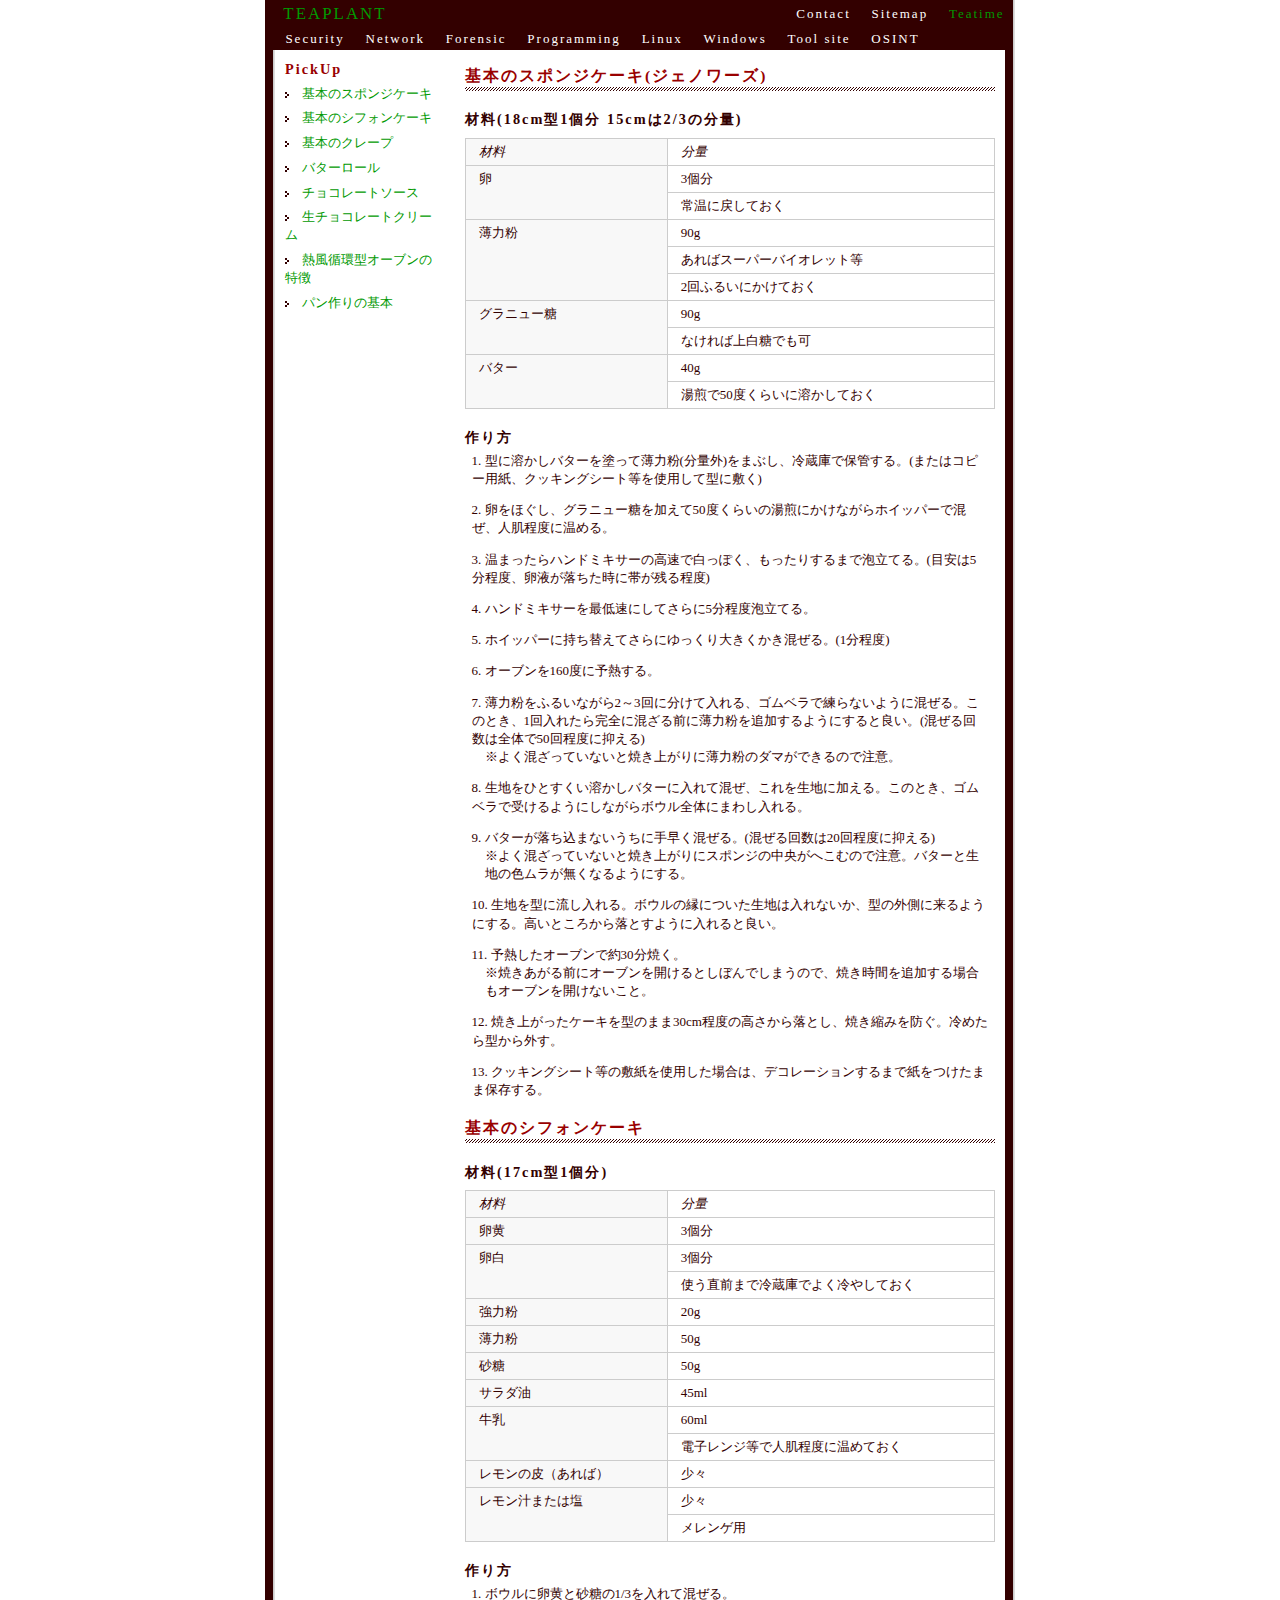
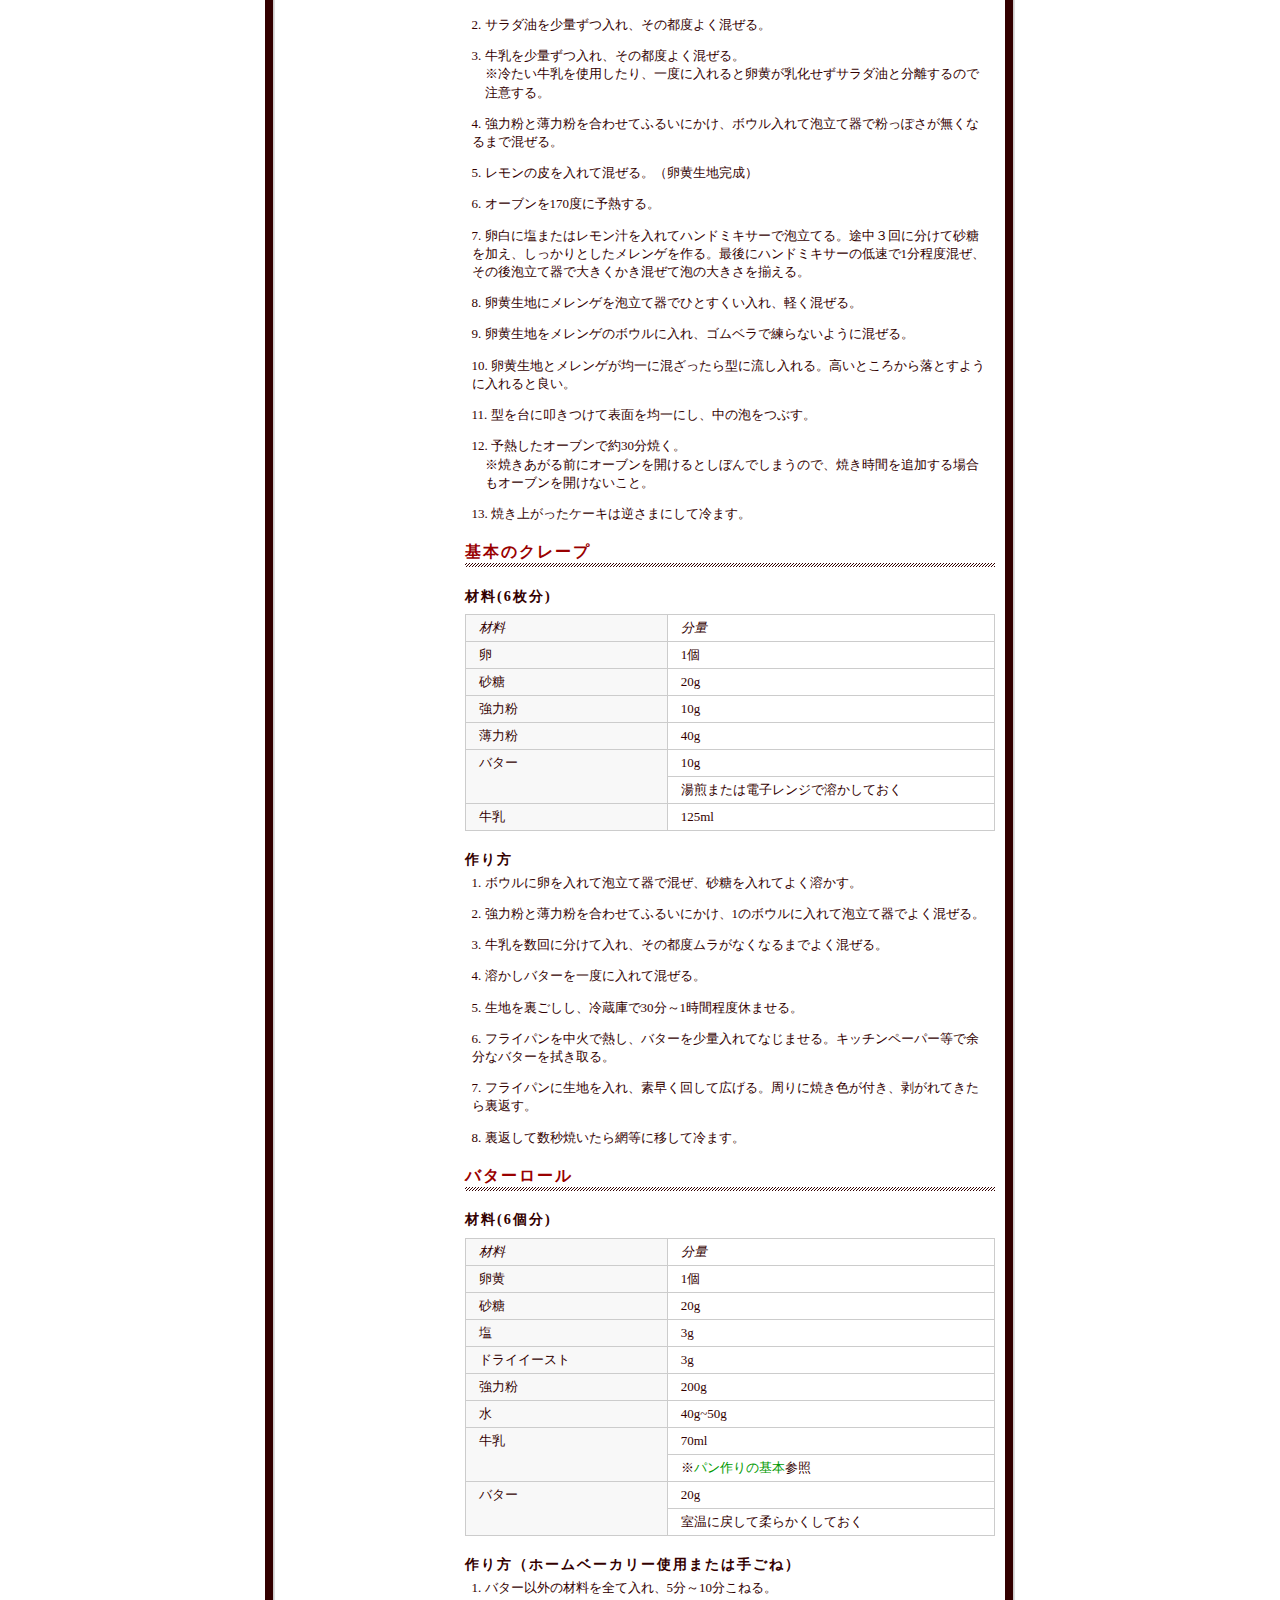
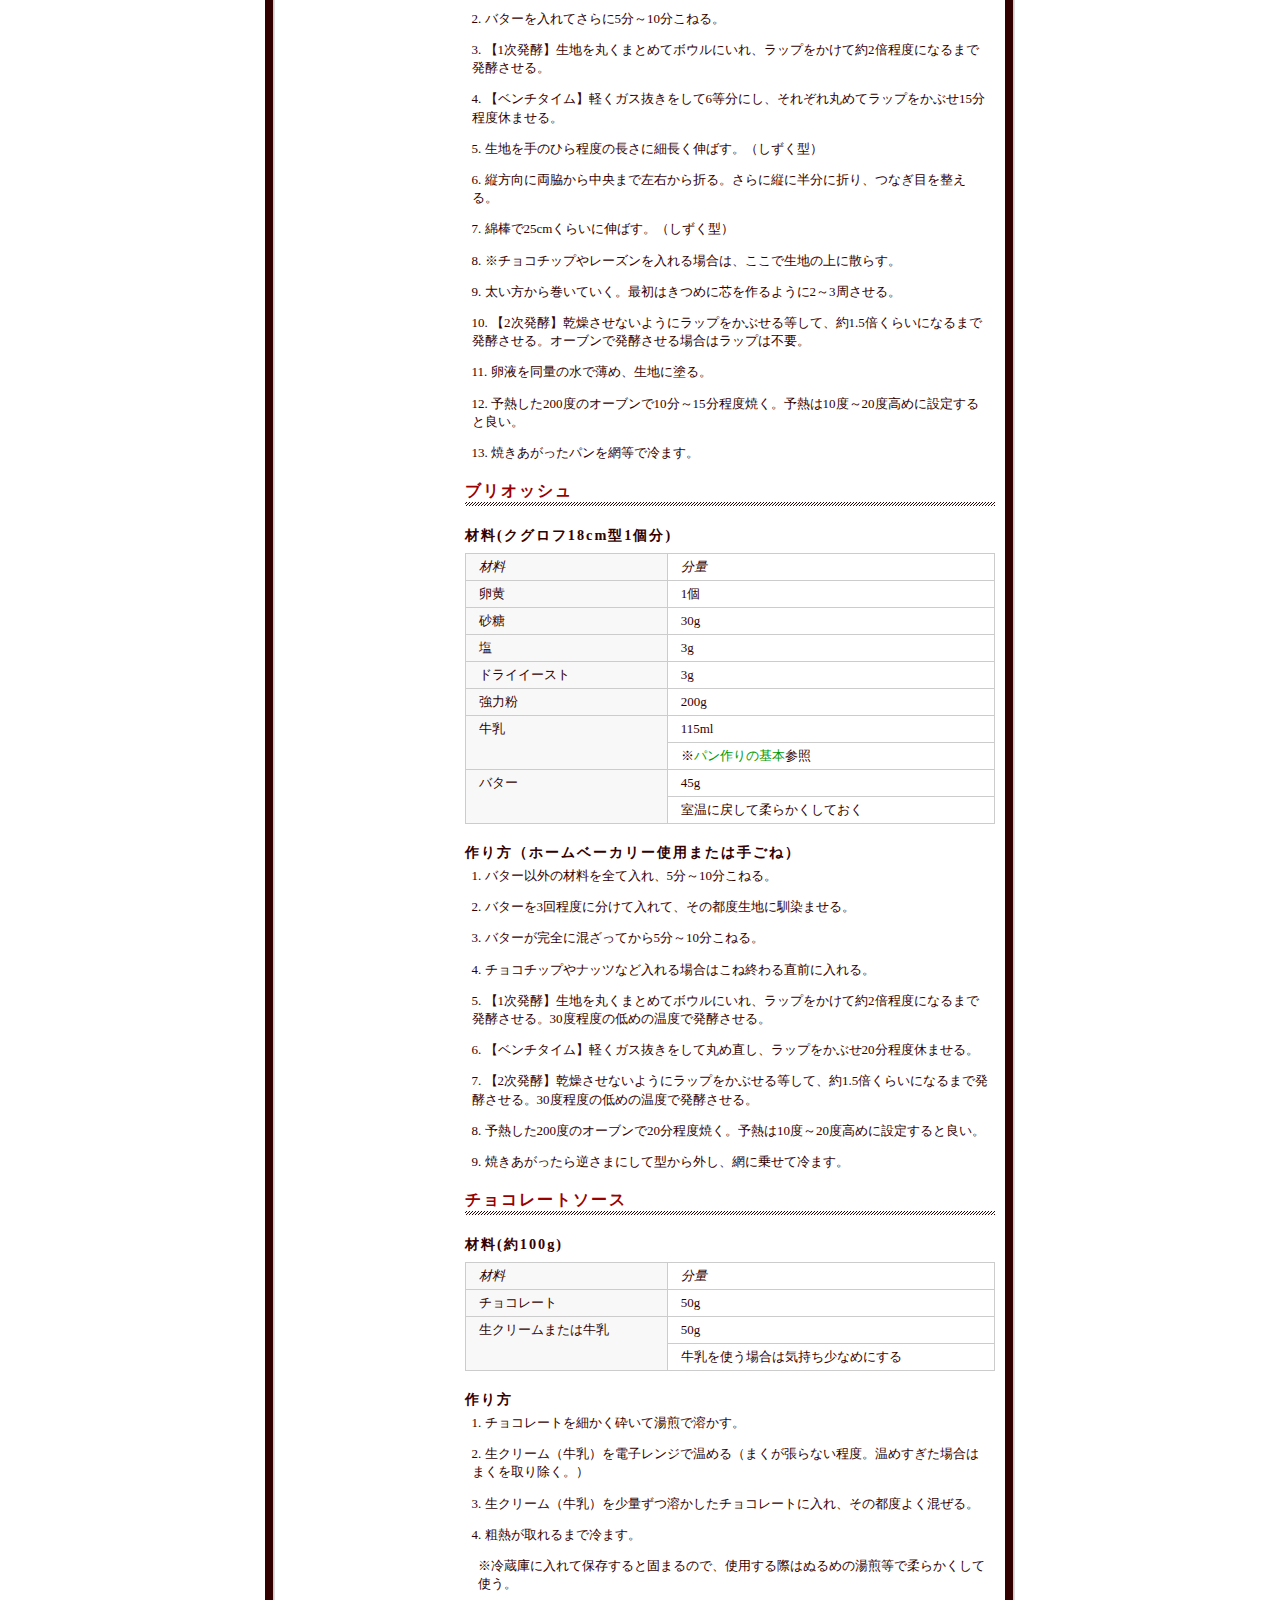
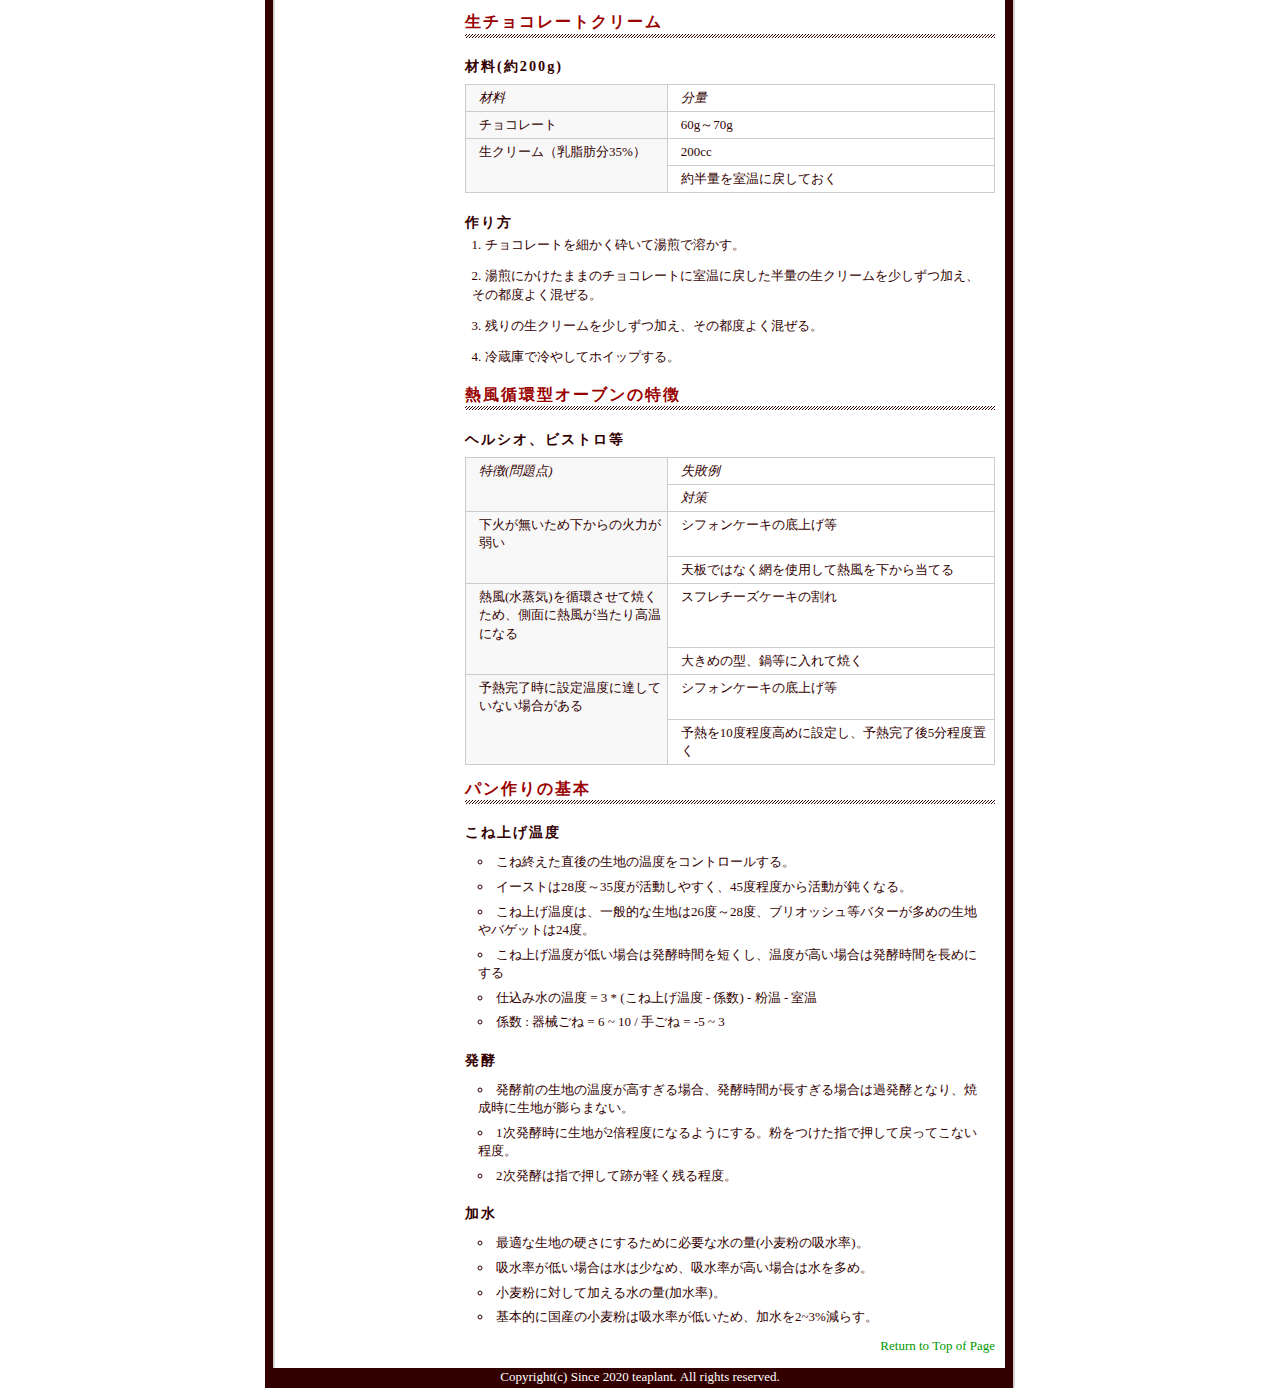
<file: help/teatime.html>
<?xml version="1.0" encoding="EUC-JP"?>
<!DOCTYPE html PUBLIC "-//W3C//DTD XHTML 1.0 Strict//EN" "http://www.w3.org/TR/xhtml1/DTD/xhtml1-strict.dtd">
<html xmlns="http://www.w3.org/1999/xhtml" xml:lang="ja" lang="ja">
<head>
<meta http-equiv="Content-Type" content="text/html; charset=UTF-8" />
<meta http-equiv="Content-Style-Type" content="text/css; charset=UTF-8" />
<meta http-equiv="Content-Script-Type" content="text/javascript" />
<meta name="viewport" content="width=device-width,initial-scale=1" />
<meta name="description" content="ICT&Security cheat sheet" />
<meta name="keywords" content="forensic,windows,linux,programming" />
<link rel="alternate" type="application/rss+xml" title="ROR" href="ror.xml" />
<link rel="stylesheet" href="../css/sp.css" type="text/css" media="screen and (max-width:750px)"/>
<link rel="stylesheet" href="../css/pc.css" type="text/css" media="screen and (min-width:750px)"/>
<link rel="START" href="/" />
<link rev="made" href="&#109;&#97;il&#116;&#111;&#58;i&#110;&#102;&#111;&#64;te&#97;p&#108;&#97;&#110;t&#46;&#110;et" />
<title>teaplant-Teatime</title>
</head>
<body>
<div id="outline">
<!-- start header-->
<div id="header">
	<h1><a href="http://www.teaplant.net/" title="teaplant home">TEAPLANT<span>teaplant-ICT&Security cheat sheet</span></a></h1>
	<div id="help">
		<ul>
			<li class="green">Teatime</li>
			<li><a href="../help/sitemap.html" title="Sitemap">Sitemap</a></li>
			<li><a href="../help/contact.html" title="Contact">Contact</a></li>
		</ul>
	</div>
	<div id="navi">
		<ul>
			<li><a href="../security/security.html" title="Security">Security</a></li>
			<li><a href="../network/network.html" title="Network">Network</a></li>
			<li><a href="../forensic/forensic.html" title="Forensic">Forensic</a></li>
			<li><a href="../prog/prog.html" title="Programming">Programming</a></li>
			<li><a href="../linux/linux.html" title="Linux">Linux</a></li>
			<li><a href="../win/win.html" title="Windows">Windows</a></li>
			<li><a href="../site/site.html" title="Tool SIte">Tool site</a></li>
			<li><a href="../osint/osint.html" title="OSINT">OSINT</a></li>
		</ul>
	</div>
	<div class="clear-both"></div>
</div>
<!-- end header -->
<div id="outline-margin">

<!-- start side -->
<div id="side">
	<div class="sidebox">
		<h3>PickUp</h3>
		<ul id="subnavi">
			<li><a href="#sponge" title="基本のスポンジケーキ">基本のスポンジケーキ</a></li>
			<li><a href="#chiffon" title="基本のシフォンケーキ">基本のシフォンケーキ</a></li>
			<li><a href="#crepe" title="基本のクレープ">基本のクレープ</a></li>
			<li><a href="#butterroll" title="バターロール">バターロール</a></li>
			<li><a href="#chocosauce" title="チョコレートソース">チョコレートソース</a></li>
			<li><a href="#chococream" title="生チョコレートクリーム">生チョコレートクリーム</a></li>
			<li><a href="#oven" title="熱風循環型オーブンの特徴">熱風循環型オーブンの特徴</a></li>
			<li><a href="#breadbasic" title="パン作りの基本">パン作りの基本</a></li>
		</ul>
	</div>
	<div class="sideads-1">
	<!-- google adsense -->
	</div>
</div>
<!-- end side -->


<!-- start main -->
<div id="main">

	<div class="mainbox">

		<h2 id="sponge">基本のスポンジケーキ(ジェノワーズ)</h2>
			<h3>材料(18cm型1個分 15cmは2/3の分量)</h3>
				<dl class="table">
					<dt class="italic">材料</dt><dd class="italic">分量</dd>
					<dt>卵</dt><dd>3個分</dd><dd>常温に戻しておく</dd>
					<dt>薄力粉</dt><dd>90g</dd><dd>あればスーパーバイオレット等</dd><dd>2回ふるいにかけておく</dd>
					<dt>グラニュー糖</dt><dd>90g</dd><dd>なければ上白糖でも可</dd>
					<dt>バター</dt><dd>40g</dd><dd>湯煎で50度くらいに溶かしておく</dd>
				</dl>
			<h3>作り方</h3>
				<ol>
					<li>型に溶かしバターを塗って薄力粉(分量外)をまぶし、冷蔵庫で保管する。(またはコピー用紙、クッキングシート等を使用して型に敷く)</li>
					<li>卵をほぐし、グラニュー糖を加えて50度くらいの湯煎にかけながらホイッパーで混ぜ、人肌程度に温める。</li>
					<LI>温まったらハンドミキサーの高速で白っぽく、もったりするまで泡立てる。(目安は5分程度、卵液が落ちた時に帯が残る程度)</LI>
					<li>ハンドミキサーを最低速にしてさらに5分程度泡立てる。</li>
					<li>ホイッパーに持ち替えてさらにゆっくり大きくかき混ぜる。(1分程度)</li>
					<li>オーブンを160度に予熱する。</li>
					<li>薄力粉をふるいながら2～3回に分けて入れる、ゴムベラで練らないように混ぜる。このとき、1回入れたら完全に混ざる前に薄力粉を追加するようにすると良い。(混ぜる回数は全体で50回程度に抑える)
						<p>※よく混ざっていないと焼き上がりに薄力粉のダマができるので注意。</li>
					<li>生地をひとすくい溶かしバターに入れて混ぜ、これを生地に加える。このとき、ゴムベラで受けるようにしながらボウル全体にまわし入れる。</li>
					<li>バターが落ち込まないうちに手早く混ぜる。(混ぜる回数は20回程度に抑える)
						<p>※よく混ざっていないと焼き上がりにスポンジの中央がへこむので注意。バターと生地の色ムラが無くなるようにする。</li>
					<li>生地を型に流し入れる。ボウルの縁についた生地は入れないか、型の外側に来るようにする。高いところから落とすように入れると良い。</li>
					<li>予熱したオーブンで約30分焼く。
						<p>※焼きあがる前にオーブンを開けるとしぼんでしまうので、焼き時間を追加する場合もオーブンを開けないこと。</li>
					<li>焼き上がったケーキを型のまま30cm程度の高さから落とし、焼き縮みを防ぐ。冷めたら型から外す。</li>
					<li>クッキングシート等の敷紙を使用した場合は、デコレーションするまで紙をつけたまま保存する。</li>
				</ol>

		<h2 id="chiffon">基本のシフォンケーキ</h2>
			<h3>材料(17cm型1個分)</h3>
				<dl class="table">
					<dt class="italic">材料</dt><dd class="italic">分量</dd>
					<dt>卵黄</dt><dd>3個分</dd>
					<dt>卵白</dt><dd>3個分</dd><dd>使う直前まで冷蔵庫でよく冷やしておく</dd>
					<dt>強力粉</dt><dd>20g</dd>
					<dt>薄力粉</dt><dd>50g</dd>
					<dt>砂糖</dt><dd>50g</dd>
					<dt>サラダ油</dt><dd>45ml</dd>
					<dt>牛乳</dt><dd>60ml</dd><dd>電子レンジ等で人肌程度に温めておく</dd>
					<dt>レモンの皮（あれば）</dt><dd>少々</dd>
					<dt>レモン汁または塩</dt><dd>少々</dd><dd>メレンゲ用</dd>
				</dl>
			<h3>作り方</h3>
				<ol>
					<li>ボウルに卵黄と砂糖の1/3を入れて混ぜる。</li>
					<li>サラダ油を少量ずつ入れ、その都度よく混ぜる。</li>
					<LI>牛乳を少量ずつ入れ、その都度よく混ぜる。
						<p>※冷たい牛乳を使用したり、一度に入れると卵黄が乳化せずサラダ油と分離するので注意する。</p></LI>
					<li>強力粉と薄力粉を合わせてふるいにかけ、ボウル入れて泡立て器で粉っぽさが無くなるまで混ぜる。</li>
					<li>レモンの皮を入れて混ぜる。（卵黄生地完成）</li>
					<li>オーブンを170度に予熱する。</li>
					<li>卵白に塩またはレモン汁を入れてハンドミキサーで泡立てる。途中３回に分けて砂糖を加え、しっかりとしたメレンゲを作る。最後にハンドミキサーの低速で1分程度混ぜ、その後泡立て器で大きくかき混ぜて泡の大きさを揃える。</li>
					<li>卵黄生地にメレンゲを泡立て器でひとすくい入れ、軽く混ぜる。</li>
					<li>卵黄生地をメレンゲのボウルに入れ、ゴムベラで練らないように混ぜる。</li>
					<li>卵黄生地とメレンゲが均一に混ざったら型に流し入れる。高いところから落とすように入れると良い。</li>
					<li>型を台に叩きつけて表面を均一にし、中の泡をつぶす。</li>
					<li>予熱したオーブンで約30分焼く。
						<p>※焼きあがる前にオーブンを開けるとしぼんでしまうので、焼き時間を追加する場合もオーブンを開けないこと。</li>
					<li>焼き上がったケーキは逆さまにして冷ます。</li>
				</ol>

		<h2 id="crepe">基本のクレープ</h2>
			<h3>材料(6枚分)</h3>
				<dl class="table">
					<dt class="italic">材料</dt><dd class="italic">分量</dd>
					<dt>卵</dt><dd>1個</dd>
					<dt>砂糖</dt><dd>20g</dd>
					<dt>強力粉</dt><dd>10g</dd>
					<dt>薄力粉</dt><dd>40g</dd>
					<dt>バター</dt><dd>10g</dd><dd>湯煎または電子レンジで溶かしておく</dd>
					<dt>牛乳</dt><dd>125ml</dd>
				</dl>
			<h3>作り方</h3>
				<ol>
					<li>ボウルに卵を入れて泡立て器で混ぜ、砂糖を入れてよく溶かす。</li>
					<li>強力粉と薄力粉を合わせてふるいにかけ、1のボウルに入れて泡立て器でよく混ぜる。</li>
					<li>牛乳を数回に分けて入れ、その都度ムラがなくなるまでよく混ぜる。</li>
					<li>溶かしバターを一度に入れて混ぜる。</li>
					<li>生地を裏ごしし、冷蔵庫で30分～1時間程度休ませる。</li>
					<li>フライパンを中火で熱し、バターを少量入れてなじませる。キッチンペーパー等で余分なバターを拭き取る。</li>
					<li>フライパンに生地を入れ、素早く回して広げる。周りに焼き色が付き、剥がれてきたら裏返す。</li>
					<li>裏返して数秒焼いたら網等に移して冷ます。</li>
				</ol>

		<h2 id="butterroll">バターロール</h2>
			<h3>材料(6個分)</h3>
				<dl class="table">
					<dt class="italic">材料</dt><dd class="italic">分量</dd>
					<dt>卵黄</dt><dd>1個</dd>
					<dt>砂糖</dt><dd>20g</dd>
					<dt>塩</dt><dd>3g</dd>
					<dt>ドライイースト</dt><dd>3g</dd>
					<dt>強力粉</dt><dd>200g</dd>
					<dt>水</dt><dd>40g~50g</dd>
					<dt>牛乳</dt><dd>70ml</dd><dd>※<a href="#breadbasic" title="パン作りの基本">パン作りの基本</a>参照</dd>
					<dt>バター</dt><dd>20g</dd><dd>室温に戻して柔らかくしておく</dd>
				</dl>
			<h3>作り方（ホームベーカリー使用または手ごね）</h3>
				<ol>
					<li>バター以外の材料を全て入れ、5分～10分こねる。</li>
					<li>バターを入れてさらに5分～10分こねる。</li>
					<li>【1次発酵】生地を丸くまとめてボウルにいれ、ラップをかけて約2倍程度になるまで発酵させる。</li>
					<li>【ベンチタイム】軽くガス抜きをして6等分にし、それぞれ丸めてラップをかぶせ15分程度休ませる。</li>
					<li>生地を手のひら程度の長さに細長く伸ばす。（しずく型）</li>
					<li>縦方向に両脇から中央まで左右から折る。さらに縦に半分に折り、つなぎ目を整える。</li>
					<li>綿棒で25cmくらいに伸ばす。（しずく型）</li>
					<li>※チョコチップやレーズンを入れる場合は、ここで生地の上に散らす。</li>
					<li>太い方から巻いていく。最初はきつめに芯を作るように2～3周させる。</li>
					<li>【2次発酵】乾燥させないようにラップをかぶせる等して、約1.5倍くらいになるまで発酵させる。オーブンで発酵させる場合はラップは不要。</li>
					<li>卵液を同量の水で薄め、生地に塗る。</li>
					<li>予熱した200度のオーブンで10分～15分程度焼く。予熱は10度～20度高めに設定すると良い。</li>
					<li>焼きあがったパンを網等で冷ます。</li>
				</ol>

		<h2 id="brioche">ブリオッシュ</h2>
			<h3>材料(クグロフ18cm型1個分)</h3>
				<dl class="table">
					<dt class="italic">材料</dt><dd class="italic">分量</dd>
					<dt>卵黄</dt><dd>1個</dd>
					<dt>砂糖</dt><dd>30g</dd>
					<dt>塩</dt><dd>3g</dd>
					<dt>ドライイースト</dt><dd>3g</dd>
					<dt>強力粉</dt><dd>200g</dd>
					<dt>牛乳</dt><dd>115ml</dd><dd>※<a href="#breadbasic" title="パン作りの基本">パン作りの基本</a>参照</dd>
					<dt>バター</dt><dd>45g</dd><dd>室温に戻して柔らかくしておく</dd>
				</dl>
			<h3>作り方（ホームベーカリー使用または手ごね）</h3>
				<ol>
					<li>バター以外の材料を全て入れ、5分～10分こねる。</li>
					<li>バターを3回程度に分けて入れて、その都度生地に馴染ませる。</li>
					<li>バターが完全に混ざってから5分～10分こねる。</li>
					<li>チョコチップやナッツなど入れる場合はこね終わる直前に入れる。</li>
					<li>【1次発酵】生地を丸くまとめてボウルにいれ、ラップをかけて約2倍程度になるまで発酵させる。30度程度の低めの温度で発酵させる。</li>
					<li>【ベンチタイム】軽くガス抜きをして丸め直し、ラップをかぶせ20分程度休ませる。</li>
					<li>【2次発酵】乾燥させないようにラップをかぶせる等して、約1.5倍くらいになるまで発酵させる。30度程度の低めの温度で発酵させる。</li>
					<li>予熱した200度のオーブンで20分程度焼く。予熱は10度～20度高めに設定すると良い。</li>
					<li>焼きあがったら逆さまにして型から外し、網に乗せて冷ます。</li>
				</ol>

		<h2 id="chocosauce">チョコレートソース</h2>
			<h3>材料(約100g)</h3>
				<dl class="table">
					<dt class="italic">材料</dt><dd class="italic">分量</dd>
					<dt>チョコレート</dt><dd>50g</dd>
					<dt>生クリームまたは牛乳</dt><dd>50g</dd><dd>牛乳を使う場合は気持ち少なめにする</dd>
				</dl>
			<h3>作り方</h3>
				<ol>
					<li>チョコレートを細かく砕いて湯煎で溶かす。</li>
					<li>生クリーム（牛乳）を電子レンジで温める（まくが張らない程度。温めすぎた場合はまくを取り除く。）</li>
					<li>生クリーム（牛乳）を少量ずつ溶かしたチョコレートに入れ、その都度よく混ぜる。</li>
					<li>粗熱が取れるまで冷ます。</li>
				</ol>
				<p>※冷蔵庫に入れて保存すると固まるので、使用する際はぬるめの湯煎等で柔らかくして使う。</p>

			<h2 id="chococream">生チョコレートクリーム</h2>
			<h3>材料(約200g)</h3>
				<dl class="table">
					<dt class="italic">材料</dt><dd class="italic">分量</dd>
					<dt>チョコレート</dt><dd>60g～70g</dd>
					<dt>生クリーム（乳脂肪分35%）</dt><dd>200cc</dd><dd>約半量を室温に戻しておく</dd>
				</dl>
			<h3>作り方</h3>
				<ol>
					<li>チョコレートを細かく砕いて湯煎で溶かす。</li>
					<li>湯煎にかけたままのチョコレートに室温に戻した半量の生クリームを少しずつ加え、その都度よく混ぜる。</li>
					<li>残りの生クリームを少しずつ加え、その都度よく混ぜる。</li>
					<li>冷蔵庫で冷やしてホイップする。</li>
				</ol>


		<h2 id="oven">熱風循環型オーブンの特徴</h2>
			<h3>ヘルシオ、ビストロ等</h3>
				<dl class="table">
					<dt class="italic">特徴(問題点)</dt>
						<dd class="italic">失敗例</dd>
						<dd class="italic">対策</dd>
					<dt>下火が無いため下からの火力が弱い</dt>
						<dd>シフォンケーキの底上げ等</dd>
						<dd>天板ではなく網を使用して熱風を下から当てる</dd>
					<dt>熱風(水蒸気)を循環させて焼くため、側面に熱風が当たり高温になる</dt>
						<dd>スフレチーズケーキの割れ</dd>
						<dd>大きめの型、鍋等に入れて焼く</dd>
					<dt>予熱完了時に設定温度に達していない場合がある</dt>
						<dd>シフォンケーキの底上げ等</dd>
						<dd>予熱を10度程度高めに設定し、予熱完了後5分程度置く</dd>
				</dl>

		<h2 id="breadbasic">パン作りの基本</h2>
			<h3>こね上げ温度</h3>
				<ul>
					<li>こね終えた直後の生地の温度をコントロールする。</li>
					<li>イーストは28度～35度が活動しやすく、45度程度から活動が鈍くなる。</li>
					<li>こね上げ温度は、一般的な生地は26度～28度、ブリオッシュ等バターが多めの生地やバゲットは24度。</li>
					<li>こね上げ温度が低い場合は発酵時間を短くし、温度が高い場合は発酵時間を長めにする</li>
					<li>仕込み水の温度 = 3 * (こね上げ温度 - 係数) - 粉温 - 室温</li>
					<li>係数 : 器械ごね = 6 ~ 10 / 手ごね = -5 ~ 3</li>
				</ul>

			<h3>発酵</h3>
				<ul>
					<li>発酵前の生地の温度が高すぎる場合、発酵時間が長すぎる場合は過発酵となり、焼成時に生地が膨らまない。</li>
					<li>1次発酵時に生地が2倍程度になるようにする。粉をつけた指で押して戻ってこない程度。</li>
					<li>2次発酵は指で押して跡が軽く残る程度。</li>
				</ul>

			<h3>加水</h3>
				<ul>
					<li>最適な生地の硬さにするために必要な水の量(小麦粉の吸水率)。</li>
					<li>吸水率が低い場合は水は少なめ、吸水率が高い場合は水を多め。</li>
					<li>小麦粉に対して加える水の量(加水率)。</li>
					<li>基本的に国産の小麦粉は吸水率が低いため、加水を2~3%減らす。</li>
				<ul>



	</div>
	<div class="pagetop">
		<p><a href="#header" title="for top">Return&nbsp;to&nbsp;Top&nbsp;of&nbsp;Page</a></p>
	</div>

	<div class="mainbox">
	<!-- google adsense -->
	</div>
</div>
<!-- end main -->

<div class="clear-both"></div>
</div><!-- end outline-margin -->
<!-- start footer -->
<div id="footer">
	<div class="footerbox">Copyright(c)&nbsp;Since&nbsp;2020&nbsp;teaplant.&nbsp;All&nbsp;rights&nbsp;reserved.</div>
</div>
<!-- end footer -->
</div><!-- end outline -->


</body>
</html>
</file>
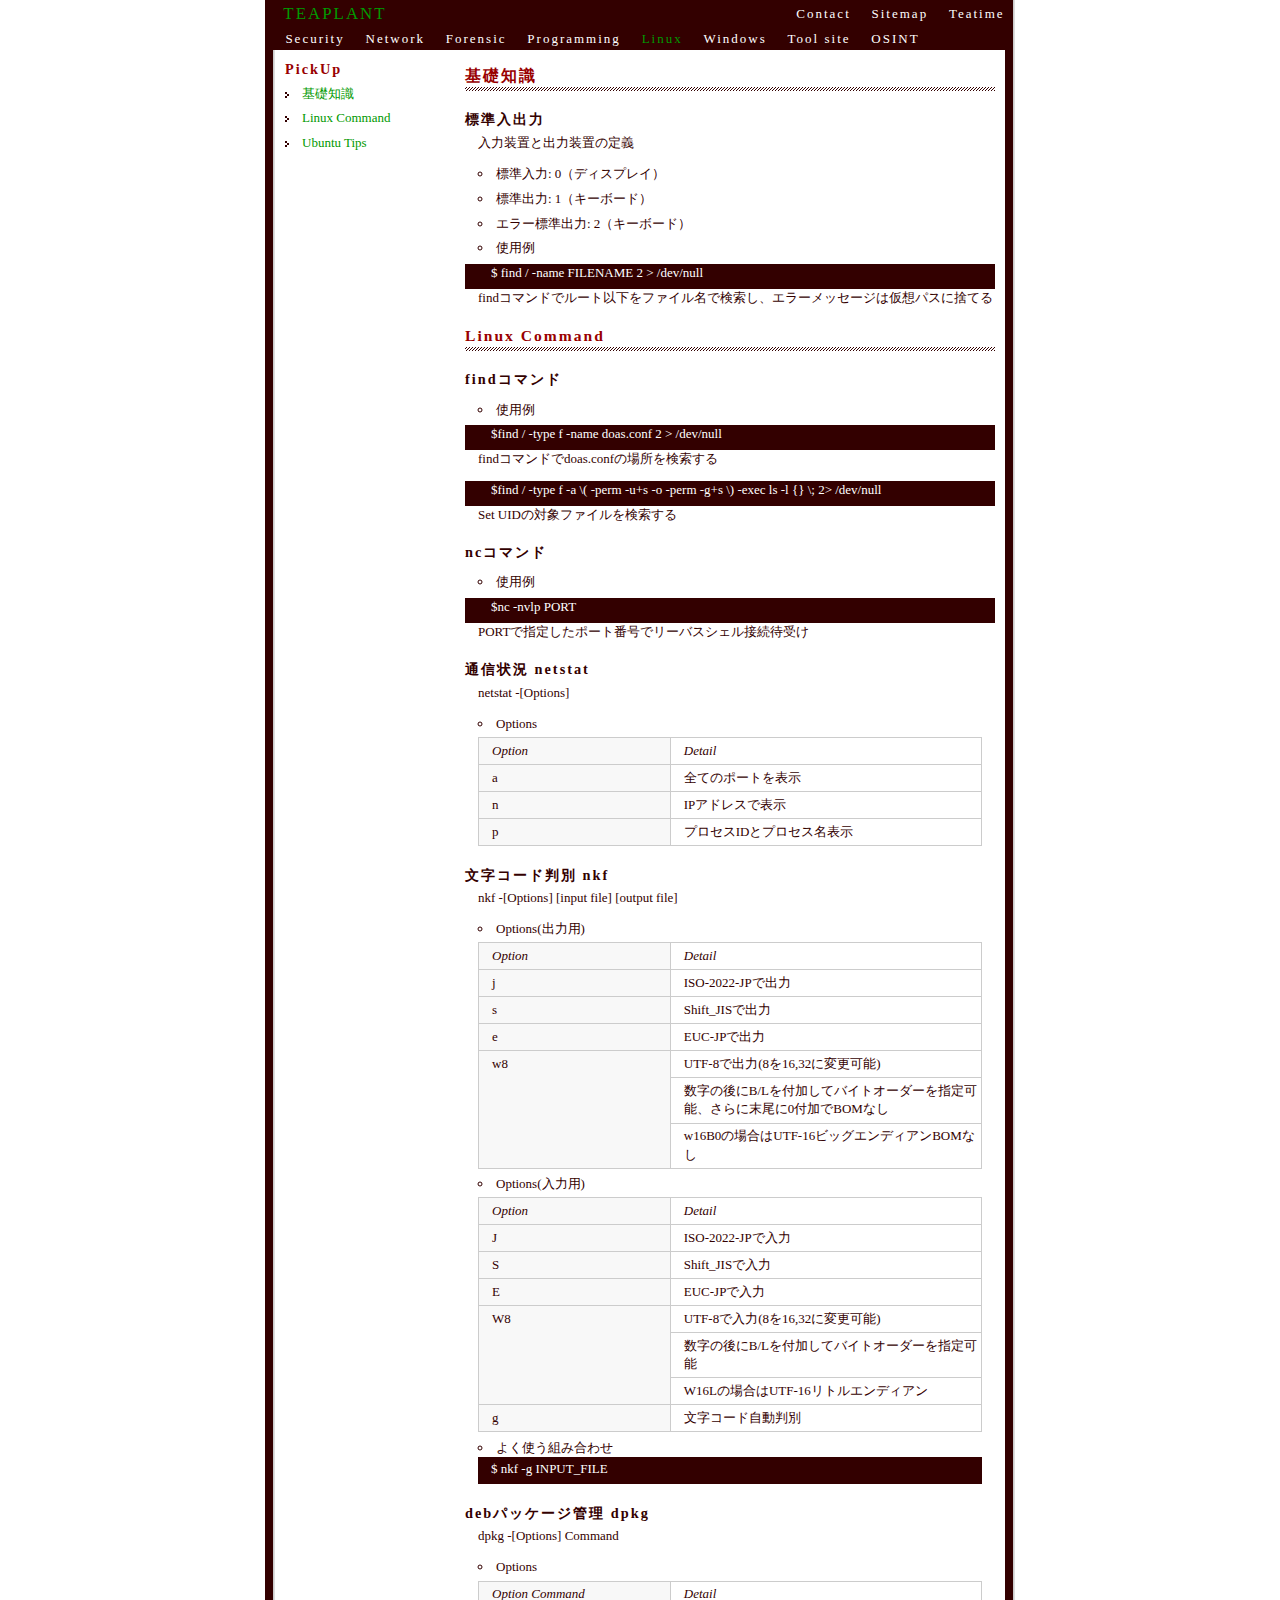
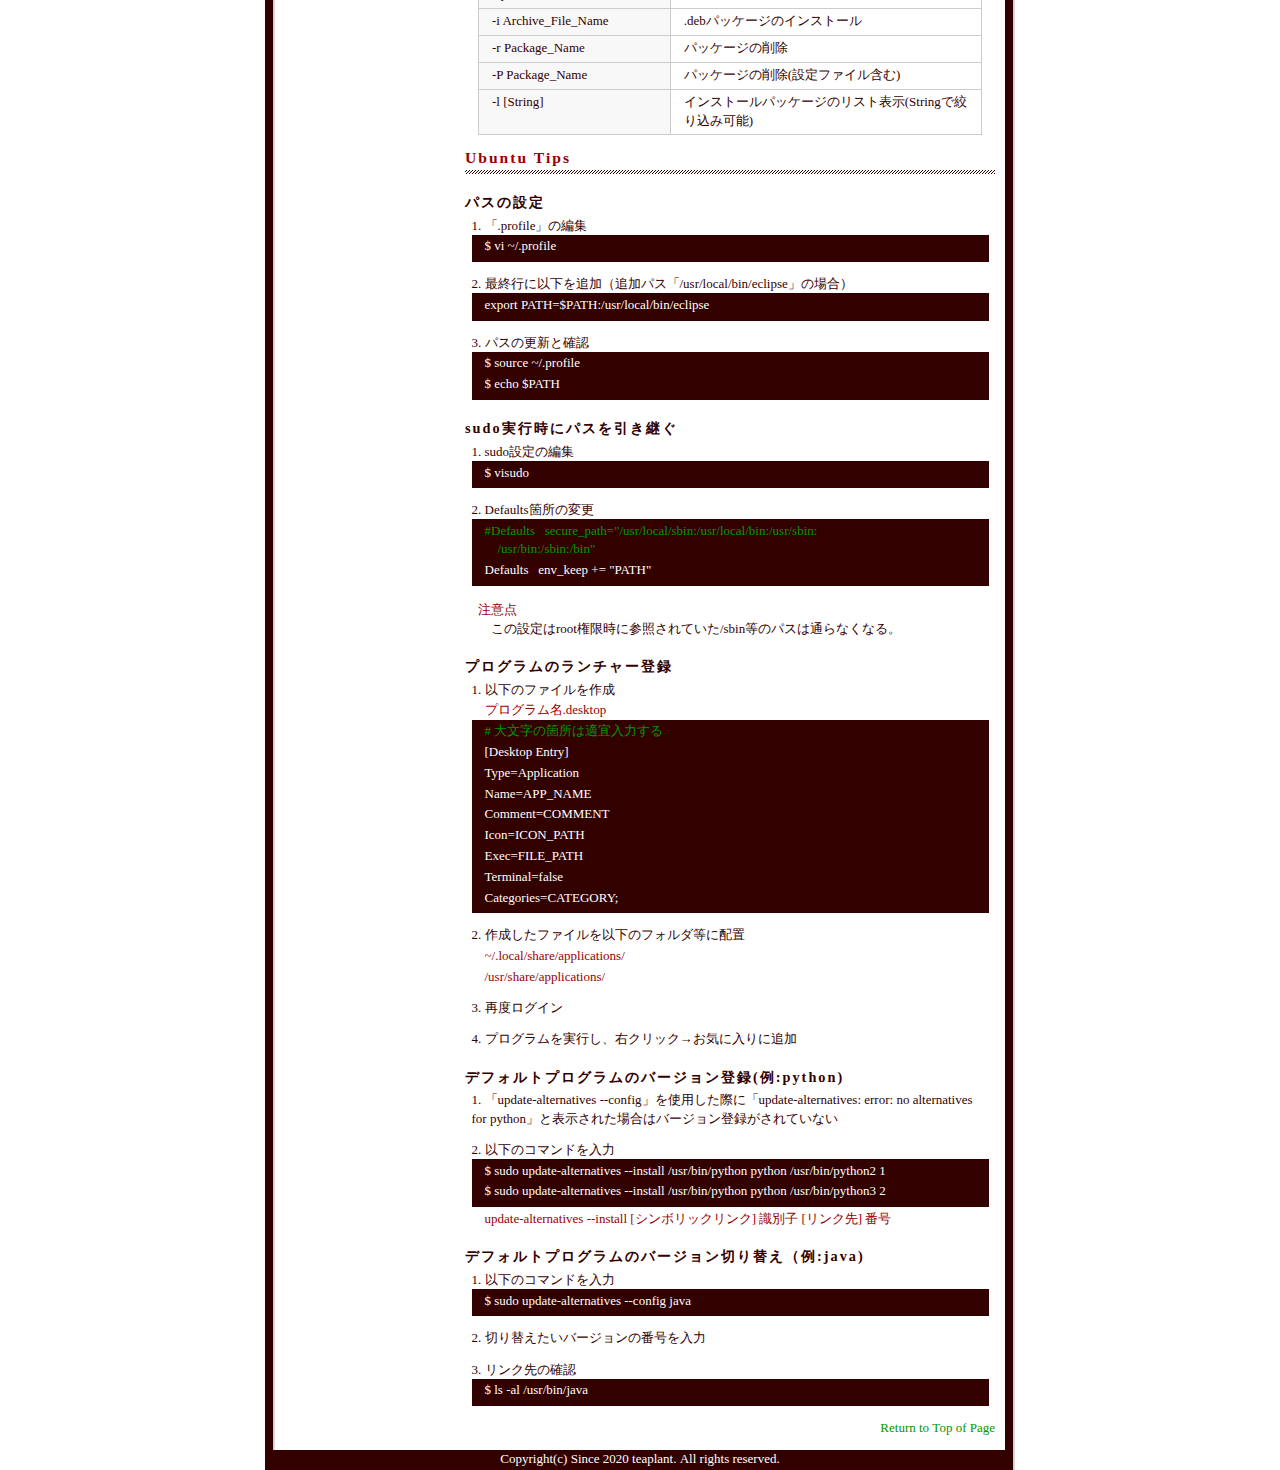
<file: linux/linux.html>
<?xml version="1.0" encoding="EUC-JP"?>
<!DOCTYPE html PUBLIC "-//W3C//DTD XHTML 1.0 Strict//EN" "http://www.w3.org/TR/xhtml1/DTD/xhtml1-strict.dtd">
<html xmlns="http://www.w3.org/1999/xhtml" xml:lang="ja" lang="ja">
<head>
<meta http-equiv="Content-Type" content="text/html; charset=UTF-8" />
<meta http-equiv="Content-Style-Type" content="text/css; charset=UTF-8" />
<meta http-equiv="Content-Script-Type" content="text/javascript" />
<meta name="viewport" content="width=device-width,initial-scale=1" />
<meta name="description" content="ICT&Security cheat sheet" />
<meta name="keywords" content="forensic,windows,linux,programming" />
<link rel="alternate" type="application/rss+xml" title="ROR" href="ror.xml" />
<link rel="stylesheet" href="../css/sp.css" type="text/css" media="screen and (max-width:750px)"/>
<link rel="stylesheet" href="../css/pc.css" type="text/css" media="screen and (min-width:750px)"/>
<link rel="START" href="/" />
<link rev="made" href="&#109;&#97;il&#116;&#111;&#58;i&#110;&#102;&#111;&#64;te&#97;p&#108;&#97;&#110;t&#46;&#110;et" />
<title>teaplant-Linux</title>
</head>
<body>
<div id="outline">
<!-- start header-->
<div id="header">
	<h1><a href="http://www.teaplant.net/" title="teaplant home">TEAPLANT<span>teaplant-ICT&Security cheat sheet</span></a></h1>
	<div id="help">
		<ul>
			<li><a href="../help/teatime.html" title="Teatime">Teatime</a></li>
			<li><a href="../help/sitemap.html" title="Sitemap">Sitemap</a></li>
			<li><a href="../help/contact.html" title="Contact">Contact</a></li>
		</ul>
	</div>
	<div id="navi">
		<ul>
			<li><a href="../security/security.html" title="Security">Security</a></li>
			<li><a href="../network/network.html" title="Network">Network</a></li>
			<li><a href="../forensic/forensic.html" title="Forensic">Forensic</a></li>
			<li><a href="../prog/prog.html" title="Programming">Programming</a></li>
			<li class="green">Linux</li>
			<li><a href="../win/win.html" title="Windows">Windows</a></li>
			<li><a href="../site/site.html" title="Tool SIte">Tool site</a></li>
			<li><a href="../osint/osint.html" title="OSINT">OSINT</a></li>
		</ul>
	</div>
	<div class="clear-both"></div>
</div>
<!-- end header -->
<div id="outline-margin">


<!-- start side -->
<div id="side">
	<div class="sidebox">
		<h3>PickUp</h3>
		<ul id="subnavi">
			<li><a href="#basic" title="Linux Basical">基礎知識</a></li>
			<li><a href="#command" title="Linux Command">Linux Command</a></li>
			<li><a href="#tips" title="Ubuntu Tips">Ubuntu Tips</a></li>
		</ul>
	</div>
	<div class="sideads-1">
	<!-- google adsense -->
	</div>
</div>
<!-- end side -->


<!-- start main -->
<div id="main">

	<div class="mainbox">
		<h2 id="basic">基礎知識</h2>

			<h3>標準入出力</h3>
				<p>入力装置と出力装置の定義</p>
				<ul>
					<li>標準入力: 0（ディスプレイ）</li>
					<li>標準出力: 1（キーボード）</li>
					<li>エラー標準出力: 2（キーボード）</li>
					<li>使用例</li>
					<dl class="cmd">
						<dd class="white">$ find / -name FILENAME 2 > /dev/null</dd>
					</dl>
					<p>findコマンドでルート以下をファイル名で検索し、エラーメッセージは仮想パスに捨てる</p>
				</ul>


				

		<h2 id="command">Linux Command</h2>

			<h3>findコマンド</h3>
				<ul>
					<li>使用例</li>
					<dl class="cmd">
						<dd class="white">$find / -type f -name doas.conf 2 > /dev/null</dd>
					</dl>
					<p>findコマンドでdoas.confの場所を検索する</p>
					<dl class="cmd">
						<dd class="white">$find / -type f -a \( -perm -u+s -o -perm -g+s \) -exec ls -l {} \; 2> /dev/null</dd>
					</dl>
					<p>Set UIDの対象ファイルを検索する</p>
				</ul>
				

			<h3>ncコマンド</h3>
				<ul>
					<li>使用例</li>
					<dl class="cmd">
						<dd class="white">$nc -nvlp PORT</dd>
					</dl>
					<p>PORTで指定したポート番号でリーバスシェル接続待受け</p>


			<h3>通信状況 netstat</h3>
				<p>netstat -[Options]</p>
				<ul>
					<li>Options
						<dl class="table">
							<dt class="italic">Option</dt><dd class="italic">Detail</dd>
							<dt>a</dt><dd>全てのポートを表示</dd>
							<dt>n</dt><dd>IPアドレスで表示</dd>
							<dt>p</dt><dd>プロセスIDとプロセス名表示</dd>
						</dl>
					</li>
				</ul>

			<h3>文字コード判別 nkf</h3>
				<p>nkf -[Options] [input file] [output file]</p>
				<ul>
					<li>Options(出力用)
						<dl class="table">
							<dt class="italic">Option</dt><dd class="italic">Detail</dd>
							<dt>j</dt><dd>ISO-2022-JPで出力</dd>
							<dt>s</dt><dd>Shift_JISで出力</dd>
							<dt>e</dt><dd>EUC-JPで出力</dd>
							<dt>w8</dt><dd>UTF-8で出力(8を16,32に変更可能)</dd><dd>数字の後にB/Lを付加してバイトオーダーを指定可能、さらに末尾に0付加でBOMなし</dd><dd>w16B0の場合はUTF-16ビッグエンディアンBOMなし</dd>
						</dl>
					</li>
					<li>Options(入力用)
						<dl class="table">
							<dt class="italic">Option</dt><dd class="italic">Detail</dd>
							<dt>J</dt><dd>ISO-2022-JPで入力</dd>
							<dt>S</dt><dd>Shift_JISで入力</dd>
							<dt>E</dt><dd>EUC-JPで入力</dd>
							<dt>W8</dt><dd>UTF-8で入力(8を16,32に変更可能)</dd><dd>数字の後にB/Lを付加してバイトオーダーを指定可能</dd><dd>W16Lの場合はUTF-16リトルエンディアン</dd>	
							<dt>g</dt><dd>文字コード自動判別</dd>
						</dl>
					</li>
					<li>よく使う組み合わせ
						<dl class="cmd">
							<dt class="white">$ nkf -g INPUT_FILE</dt>
						</dl>
					</li>
				</ul>	
			<h3>debパッケージ管理 dpkg</h3>
				<p>dpkg -[Options] Command</p>
				<ul>
					<li>Options
						<dl class="table">
							<dt class="italic">Option Command</dt><dd class="italic">Detail</dd>
							<dt>-i Archive_File_Name</dd><dd>.debパッケージのインストール</dd>
							<dt>-r Package_Name</dd><dd>パッケージの削除</dd>
							<dt>-P Package_Name</dd><dd>パッケージの削除(設定ファイル含む)</dd>
							<dt>-l [String]</dd><dd>インストールパッケージのリスト表示(Stringで絞り込み可能)</dd>
						</dl>
					</li>


		<h2 id="tips">Ubuntu Tips</h2>
			<h3>パスの設定</h3>
				<ol>
					<li>「.profile」の編集
						<dl class="cmd">
							<dt class="white">$ vi ~/.profile</dt>
						</dl>
					</li>
					<li>最終行に以下を追加（追加パス「/usr/local/bin/eclipse」の場合）
						<dl class="cmd">
							<dt class="white">export PATH=$PATH:/usr/local/bin/eclipse</dt>
						</dl>
					</li>
					<li>パスの更新と確認
						<dl class="cmd">
							<dt class="white">$ source ~/.profile</dt>
							<dt class="white">$ echo $PATH</dt>
						</dl>
					</li>
				</ol>
			<h3>sudo実行時にパスを引き継ぐ</h3>
				<ol>
					<li>sudo設定の編集
						<dl class="cmd">
							<dt class="white">$ visudo</dt>
						</dl>
					</li>
					<li>Defaults箇所の変更
						<dl class="cmd">
							<dt class="green">#Defaults&nbsp;&nbsp;&nbsp;secure_path="/usr/local/sbin:/usr/local/bin:/usr/sbin:</dt>
							<dd class="green">/usr/bin:/sbin:/bin"</dd>
							<dt class="white">Defaults&nbsp;&nbsp;&nbsp;env_keep += "PATH"</dt>
						</dl>
					</li>
				</ol>
				<dl>
					<dt>注意点</dt>
					<dd>この設定はroot権限時に参照されていた/sbin等のパスは通らなくなる。</dd>
				</dl>
			<h3>プログラムのランチャー登録</h3>
				<ol>
					<li>以下のファイルを作成
						<dl>
							<dt>プログラム名.desktop</dt>
						</dl>
						<dl class="cmd">
							<dt class="green"># 大文字の箇所は適宜入力する</dt>
							<dt class="white">[Desktop Entry]</dt>
							<dt class="white">Type=Application</dt>
							<dt class="white">Name=APP_NAME</dt>
							<dt class="white">Comment=COMMENT</dt>
							<dt class="white">Icon=ICON_PATH</dt>
							<dt class="white">Exec=FILE_PATH</dt>
							<dt class="white">Terminal=false</dt>
							<dt class="white">Categories=CATEGORY;</dt>							
						</dl>
					</li>
					<li>作成したファイルを以下のフォルダ等に配置
						<dl>
							<dt>~/.local/share/applications/</dt>
							<dt>/usr/share/applications/</dt>
						</dl>
					</li>
					<li>再度ログイン</li>
					<li>プログラムを実行し、右クリック→お気に入りに追加</li>
				</ol>
			<h3>デフォルトプログラムのバージョン登録(例:python)</h3>
				<ol>
					<li>「update-alternatives --config」を使用した際に「update-alternatives: error: no alternatives for python」と表示された場合はバージョン登録がされていない</li>
					<li>以下のコマンドを入力
						<dl class="cmd">
							<dt class="white">$ sudo update-alternatives --install /usr/bin/python python /usr/bin/python2 1</dt>
							<dt class="white">$ sudo update-alternatives --install /usr/bin/python python /usr/bin/python3 2</dt>
						</dl>
						<dl>
							<dt>update-alternatives --install [シンボリックリンク] 識別子 [リンク先] 番号</dt>
						</dl>
					</li>

			<h3>デフォルトプログラムのバージョン切り替え（例:java)</h3>
				<ol>
					<li>以下のコマンドを入力
						<dl class="cmd"> 
							<dt class="white">$ sudo update-alternatives --config java</dt>
						</dl>
					</li>
					<li>切り替えたいバージョンの番号を入力</li>
					<li>リンク先の確認
						<dl class="cmd">
							<dt class="white">$ ls -al /usr/bin/java</dt>
						</dl>
					</li>
				</ol>

	</div>
	<div class="pagetop">
		<p><a href="#header" title="for top">Return&nbsp;to&nbsp;Top&nbsp;of&nbsp;Page</a></p>
	</div>

	<div class="mainbox">
	<!-- google adsense -->
	</div>
</div>
<!-- end main -->

<div class="clear-both"></div>
</div><!-- end outline-margin -->
<!-- start footer -->
<div id="footer">
	<div class="footerbox">Copyright(c)&nbsp;Since&nbsp;2020&nbsp;teaplant.&nbsp;All&nbsp;rights&nbsp;reserved.</div>
</div>
<!-- end footer -->
</div><!-- end outline -->


</body>
</html>
</file>
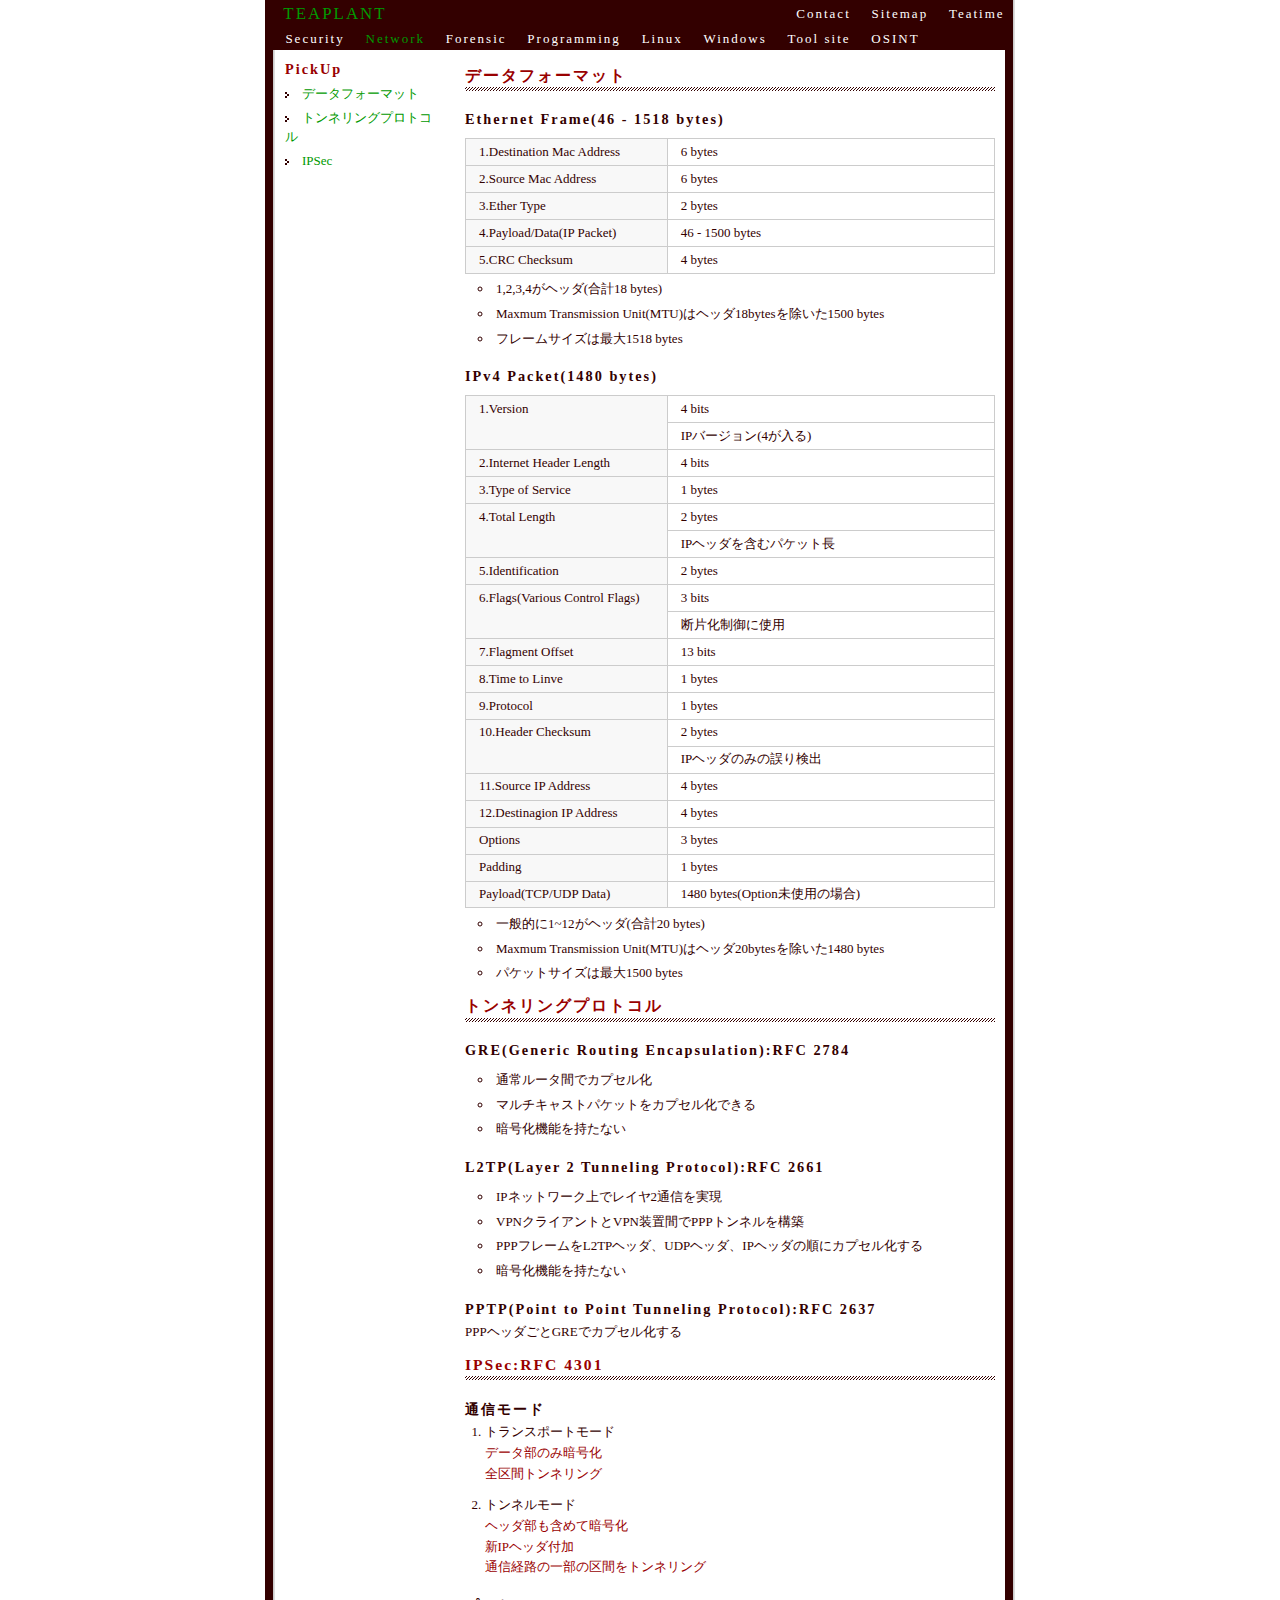
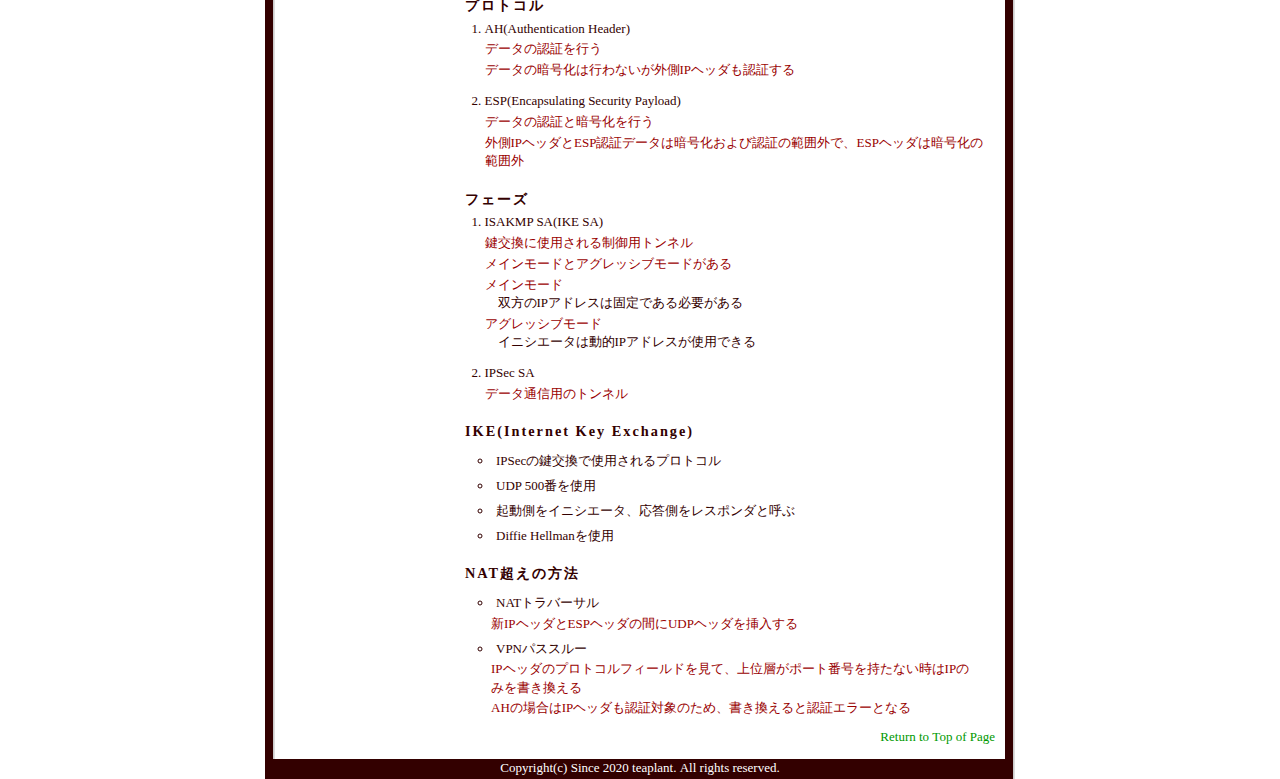
<file: network/network.html>
<?xml version="1.0" encoding="EUC-JP"?>
<!DOCTYPE html PUBLIC "-//W3C//DTD XHTML 1.0 Strict//EN" "http://www.w3.org/TR/xhtml1/DTD/xhtml1-strict.dtd">
<html xmlns="http://www.w3.org/1999/xhtml" xml:lang="ja" lang="ja">
<head>
<meta http-equiv="Content-Type" content="text/html; charset=UTF-8" />
<meta http-equiv="Content-Style-Type" content="text/css; charset=UTF-8" />
<meta http-equiv="Content-Script-Type" content="text/javascript" />
<meta name="viewport" content="width=device-width,initial-scale=1" />
<meta name="description" content="ICT&Security cheat sheet" />
<meta name="keywords" content="forensic,windows,linux,programming" />
<link rel="alternate" type="application/rss+xml" title="ROR" href="ror.xml" />
<link rel="stylesheet" href="../css/sp.css" type="text/css" media="screen and (max-width:750px)"/>
<link rel="stylesheet" href="../css/pc.css" type="text/css" media="screen and (min-width:750px)"/>
<link rel="START" href="/" />
<link rev="made" href="&#109;&#97;il&#116;&#111;&#58;i&#110;&#102;&#111;&#64;te&#97;p&#108;&#97;&#110;t&#46;&#110;et" />
<title>teaplant-Network</title>
</head>
<body>
<div id="outline">
<!-- start header-->
<div id="header">
	<h1><a href="http://www.teaplant.net/" title="teaplant home">TEAPLANT<span>teaplant-ICT&Security cheat sheet</span></a></h1>
	<div id="help">
		<ul>
			<li><a href="../help/teatime.html" title="Teatime">Teatime</a></li>
			<li><a href="../help/sitemap.html" title="Sitemap">Sitemap</a></li>
			<li><a href="../help/contact.html" title="Contact">Contact</a></li>
		</ul>
	</div>
	<div id="navi">
		<ul>
			<li><a href="../security/security.html" title="Security">Security</a></li>
			<li class="green">Network</li>
			<li><a href="../forensic/forensic.html" title="Forensic">Forensic</a></li>
			<li><a href="../prog/prog.html" title="Programming">Programming</a></li>
			<li><a href="../linux/linux.html" title="Linux">Linux</a></li>
			<li><a href="../win/win.html" title="Windows">Windows</a></li>
			<li><a href="../site/site.html" title="Tool SIte">Tool site</a></li>
			<li><a href="../osint/osint.html" title="OSINT">OSINT</a></li>
		</ul>
	</div>
	<div class="clear-both"></div>
</div>
<!-- end header -->
<div id="outline-margin">


<!-- start side -->
<div id="side">
	<div class="sidebox">
		<h3>PickUp</h3>
		<ul id="subnavi">
			<li><a href="#format" title="データフォーマット">データフォーマット</a></li>
			<li><a href="#tunneling" title="トンネリングプロトコル">トンネリングプロトコル</a></li>
			<li><a href="#ipsec" title="IPSec">IPSec</a></li>
		</ul>
	</div>
	<div class="sideads-1">
	<!-- google adsense -->
	</div>
</div>
<!-- end side -->


<!-- start main -->
<div id="main">

	<div class="mainbox">

		<h2 id="format">データフォーマット</h2>
			<h3>Ethernet Frame(46 - 1518 bytes)</h3>
				<dl class="table">
					<dt>1.Destination Mac Address</dt><dd>6 bytes</dd>
					<dt>2.Source Mac Address</dt><dd>6 bytes</dd>
					<dt>3.Ether Type</dt><dd>2 bytes</dd>
					<dt>4.Payload/Data(IP Packet)</dt><dd>46 - 1500 bytes</dd>
					<dt>5.CRC Checksum</dt><dd>4 bytes</dd>
				</dl>
				<ul>
					<li>1,2,3,4がヘッダ(合計18 bytes)</li>
					<li>Maxmum Transmission Unit(MTU)はヘッダ18bytesを除いた1500 bytes</li>
					<li>フレームサイズは最大1518 bytes</li>
				</ul>
			<h3>IPv4 Packet(1480 bytes)</h3>
				<dl class="table">
					<dt>1.Version</dt><dd> 4 bits</dd><dd>IPバージョン(4が入る)</dd>
					<dt>2.Internet Header Length</dt><dd>4 bits</dd>
					<dt>3.Type of Service</dt><dd>1 bytes</dd>
					<dt>4.Total Length</dt><dd>2 bytes</dd><dd>IPヘッダを含むパケット長</dd>
					<dt>5.Identification</dt><dd>2 bytes</dd>
					<dt>6.Flags(Various Control Flags)</dt><dd>3 bits</dd><dd>断片化制御に使用</dd>
					<dt>7.Flagment Offset</dt><dd>13 bits</dd>
					<dt>8.Time to Linve</dt><dd>1 bytes</dd>
					<dt>9.Protocol</dt><dd>1 bytes</dd>
					<dt>10.Header Checksum</dt><dd>2 bytes</dd><dd>IPヘッダのみの誤り検出</dd>
					<dt>11.Source IP Address</dt><dd>4 bytes</dd>
					<dt>12.Destinagion IP Address</dt><dd>4 bytes</dd>
					<dt>Options</dt><dd>3 bytes</dd>
					<dt>Padding</dt><dd>1 bytes</dd>
					<dt>Payload(TCP/UDP Data)</dt><dd>1480 bytes(Option未使用の場合)</dd>
				</dl>
				<ul>
					<li>一般的に1~12がヘッダ(合計20 bytes)</li>
					<li>Maxmum Transmission Unit(MTU)はヘッダ20bytesを除いた1480 bytes</li>
					<li>パケットサイズは最大1500 bytes</li>
				</ul>

		<h2 id="tunneling">トンネリングプロトコル</h2>
			<h3>GRE(Generic Routing Encapsulation):RFC 2784</h3>
			<ul>
				<li>通常ルータ間でカプセル化</li>
				<li>マルチキャストパケットをカプセル化できる</li>
				<li>暗号化機能を持たない</li>
			</ul>
			<h3>L2TP(Layer 2 Tunneling Protocol):RFC 2661</h3>
			<ul>
				<li>IPネットワーク上でレイヤ2通信を実現</li>	
				<li>VPNクライアントとVPN装置間でPPPトンネルを構築</li>
				<li>PPPフレームをL2TPヘッダ、UDPヘッダ、IPヘッダの順にカプセル化する</li>
				<li>暗号化機能を持たない</li>
			</ul>
			<h3>PPTP(Point to Point Tunneling Protocol):RFC 2637</h3>
			<ul>
				<ui>PPPヘッダごとGREでカプセル化する</ui>
			</ul>

		<h2 id="ipsec">IPSec:RFC 4301</h2>
		<h3>通信モード</h3>
		<ol>
			<li>トランスポートモード
				<dl>
					<dt>データ部のみ暗号化</dt>
					<dt>全区間トンネリング</dt>
				</dl>
			</li>
			<li>トンネルモード
				<dl>
					<dt>ヘッダ部も含めて暗号化</dt>
					<dt>新IPヘッダ付加</dt>
					<dt>通信経路の一部の区間をトンネリング</dt>
				</dl>
			</li>
		</ol>
		<h3>プロトコル</h3>
		<ol>
			<li>AH(Authentication Header)
				<dl>
					<dt>データの認証を行う</dt>
					<dt>データの暗号化は行わないが外側IPヘッダも認証する</dt>
				</dl>
			</li>
			<li>ESP(Encapsulating Security Payload)
				<dl>
					<dt>データの認証と暗号化を行う</dt>
					<dt>外側IPヘッダとESP認証データは暗号化および認証の範囲外で、ESPヘッダは暗号化の範囲外</dt>
				</dl>
			</li>
		</ol>
		<h3>フェーズ</h3>
		<ol>
			<li>ISAKMP SA(IKE SA)
				<dl>
					<dt>鍵交換に使用される制御用トンネル</dt>
					<dt>メインモードとアグレッシブモードがある</dt>
					<dt>メインモード</dt><dd>双方のIPアドレスは固定である必要がある</dd>
					<dt>アグレッシブモード</dt><dd>イニシエータは動的IPアドレスが使用できる</dd>
				</dl>
			</li>
			<li>IPSec SA
				<dl>
					<dt>データ通信用のトンネル</dt>
				</dl>
			</li>
		</ol>
		<h3>IKE(Internet Key Exchange)</h3>
		<ul>
			<li>IPSecの鍵交換で使用されるプロトコル</li>
			<li>UDP 500番を使用</li>
			<li>起動側をイニシエータ、応答側をレスポンダと呼ぶ</li>
			<li>Diffie Hellmanを使用</li>
		</ul>
		<h3>NAT超えの方法</h3>
		<ul>
			<li>NATトラバーサル
				<dl>
					<dt>新IPヘッダとESPヘッダの間にUDPヘッダを挿入する</dt>
				</dl>
			</li>
			<li>VPNパススルー
				<dl>
					<dt>IPヘッダのプロトコルフィールドを見て、上位層がポート番号を持たない時はIPのみを書き換える</dt>
					<dt>AHの場合はIPヘッダも認証対象のため、書き換えると認証エラーとなる</dt>
				</dl>
			</li>
		</ul>

	</div>

	<div class="pagetop">
		<p><a href="#header" title="for top">Return&nbsp;to&nbsp;Top&nbsp;of&nbsp;Page</a></p>
	</div>

	<div class="mainbox">
	<!-- google adsense -->
	</div>
</div>
<!-- end main -->


<div class="clear-both"></div>
</div><!-- end outline-margin -->
<!-- start footer -->
<div id="footer">
	<div class="footerbox">Copyright(c)&nbsp;Since&nbsp;2020&nbsp;teaplant.&nbsp;All&nbsp;rights&nbsp;reserved.</div>
</div>
<!-- end footer -->
</div><!-- end outline -->


</body>
</html>
</file>
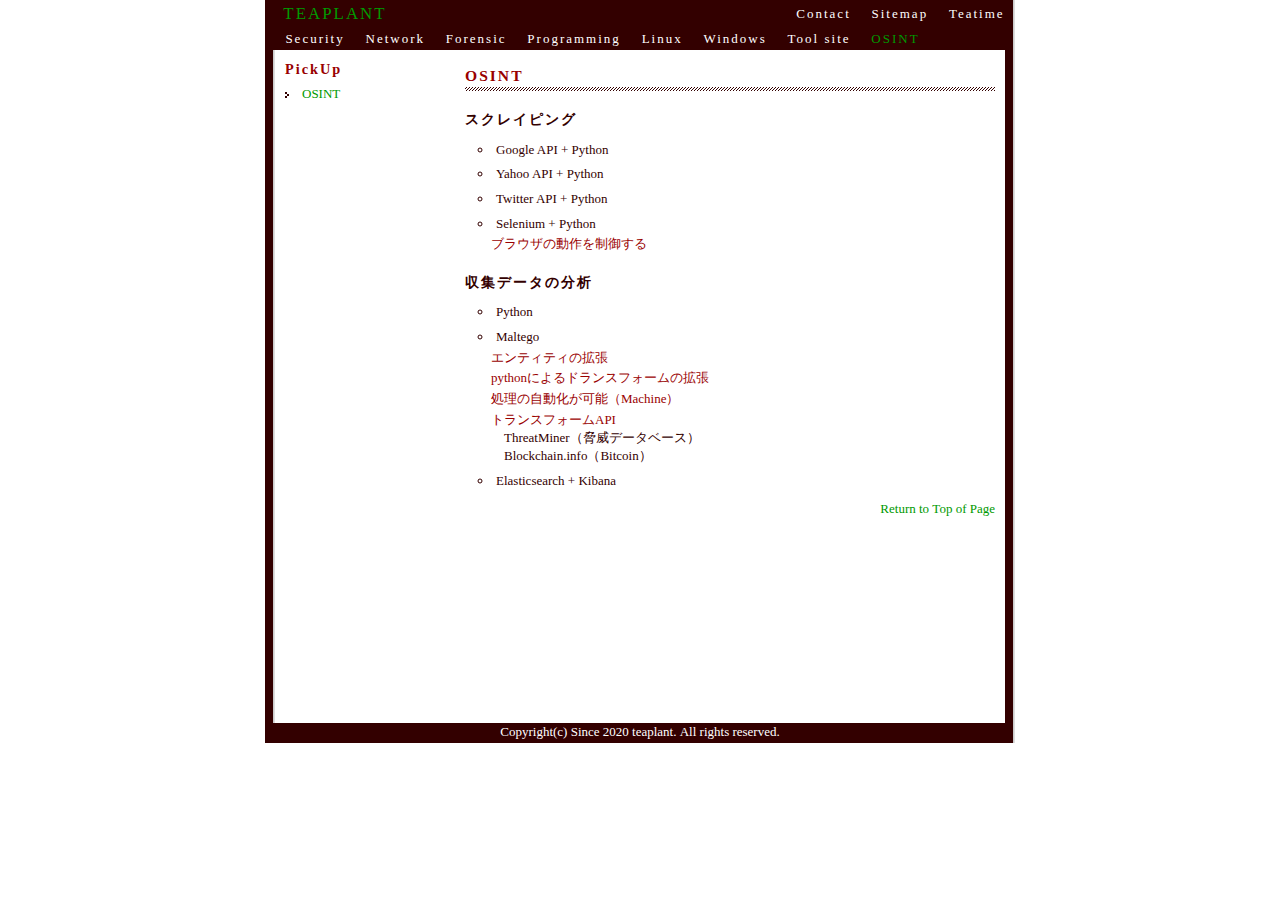
<file: osint/osint.html>
<?xml version="1.0" encoding="EUC-JP"?>
<!DOCTYPE html PUBLIC "-//W3C//DTD XHTML 1.0 Strict//EN" "http://www.w3.org/TR/xhtml1/DTD/xhtml1-strict.dtd">
<html xmlns="http://www.w3.org/1999/xhtml" xml:lang="ja" lang="ja">
<head>
<meta http-equiv="Content-Type" content="text/html; charset=UTF-8" />
<meta http-equiv="Content-Style-Type" content="text/css; charset=UTF-8" />
<meta http-equiv="Content-Script-Type" content="text/javascript" />
<meta name="viewport" content="width=device-width,initial-scale=1" />
<meta name="description" content="ICT&Security cheat sheet" />
<meta name="keywords" content="forensic,windows,linux,programming" />
<link rel="alternate" type="application/rss+xml" title="ROR" href="ror.xml" />
<link rel="stylesheet" href="../css/sp.css" type="text/css" media="screen and (max-width:1024px)"/>
<link rel="stylesheet" href="../css/pc.css" type="text/css" media="screen and (min-width:1024px)"/>
<link rel="START" href="/" />
<link rev="made" href="&#109;&#97;il&#116;&#111;&#58;i&#110;&#102;&#111;&#64;te&#97;p&#108;&#97;&#110;t&#46;&#110;et" />
<title>teaplant-OSINT</title>
</head>
<body>
<div id="outline">
<!-- start header-->
<div id="header">
	<h1><a href="http://www.teaplant.net/" title="teaplant home">TEAPLANT<span>teaplant-ICT&Security cheat sheet</span></a></h1>
	<div id="help">
		<ul>
			<li><a href="../help/teatime.html" title="Teatime">Teatime</a></li>
			<li><a href="../help/sitemap.html" title="Sitemap">Sitemap</a></li>
			<li><a href="../help/contact.html" title="Contact">Contact</a></li>
		</ul>
	</div>
	<div id="navi">
		<ul>
			<li><a href="../security/security.html" title="Security">Security</a></li>
			<li><a href="../network/network.html" title="Network">Network</a></li>
			<li><a href="../forensic/forensic.html" title="Forensic">Forensic</a></li>
			<li><a href="../prog/prog.html" title="Programming">Programming</a></li>
			<li><a href="../linux/linux.html" title="Linux">Linux</a></li>
			<li><a href="../win/win.html" title="Windows">Windows</a></li>
			<li><a href="../site/site.html" title="Tool SIte">Tool site</a></li>
			<li class="green">OSINT</li>
		</ul>
	</div>
	<div class="clear-both"></div>
</div>
<!-- end header -->
<div id="outline-margin">
	

<!-- start side -->
<div id="side">
	<div class="sidebox">
		<h3>PickUp</h3>
		<ul id="subnavi">
			<li><a href="#osint" title="OSINT">OSINT</a></li>
		</ul>
	</div>
	<div class="sideads-1">
	<!-- google adsense -->
	</div>
</div>
<!-- end side -->


<!-- start main -->
<div id="main">

	<div class="mainbox">

		<h2 id="osint">OSINT</h2>

			<h3>スクレイピング</h3>
				<ul>
					<li>Google API + Python</li>
					<li>Yahoo API + Python</li>
					<li>Twitter API + Python</li>
					<li>Selenium + Python
						<dl><dt>ブラウザの動作を制御する</dt></dl>
					</li>
				</dl>
			<h3>収集データの分析</h3>
				<ul>
					<li>Python</li>
					<li>Maltego
						<dl>
							<dt>エンティティの拡張</dt>
							<dt>pythonによるドランスフォームの拡張</dt>
							<dt>処理の自動化が可能（Machine）</dt>
							<dt>トランスフォームAPI</dt>
								<dd>ThreatMiner（脅威データベース）</dd>
								<dd>Blockchain.info（Bitcoin）</dd>
						</dl>
					</li>
					<li>Elasticsearch + Kibana</li>
				</ul>
			
	</div>

	<div class="pagetop">
		<p><a href="#header" title="for top">Return&nbsp;to&nbsp;Top&nbsp;of&nbsp;Page</a></p>
	</div>

	<div class="mainbox">
	<!-- google adsense -->
	</div>
</div>
<!-- end main -->


<div class="clear-both"></div>
</div><!-- end outline-margin -->
<!-- start footer -->
<div id="footer">
	<div class="footerbox">Copyright(c)&nbsp;Since&nbsp;2020&nbsp;teaplant.&nbsp;All&nbsp;rights&nbsp;reserved.</div>
</div>
<!-- end footer -->
</div><!-- end outline -->


</body>
</html>
</file>
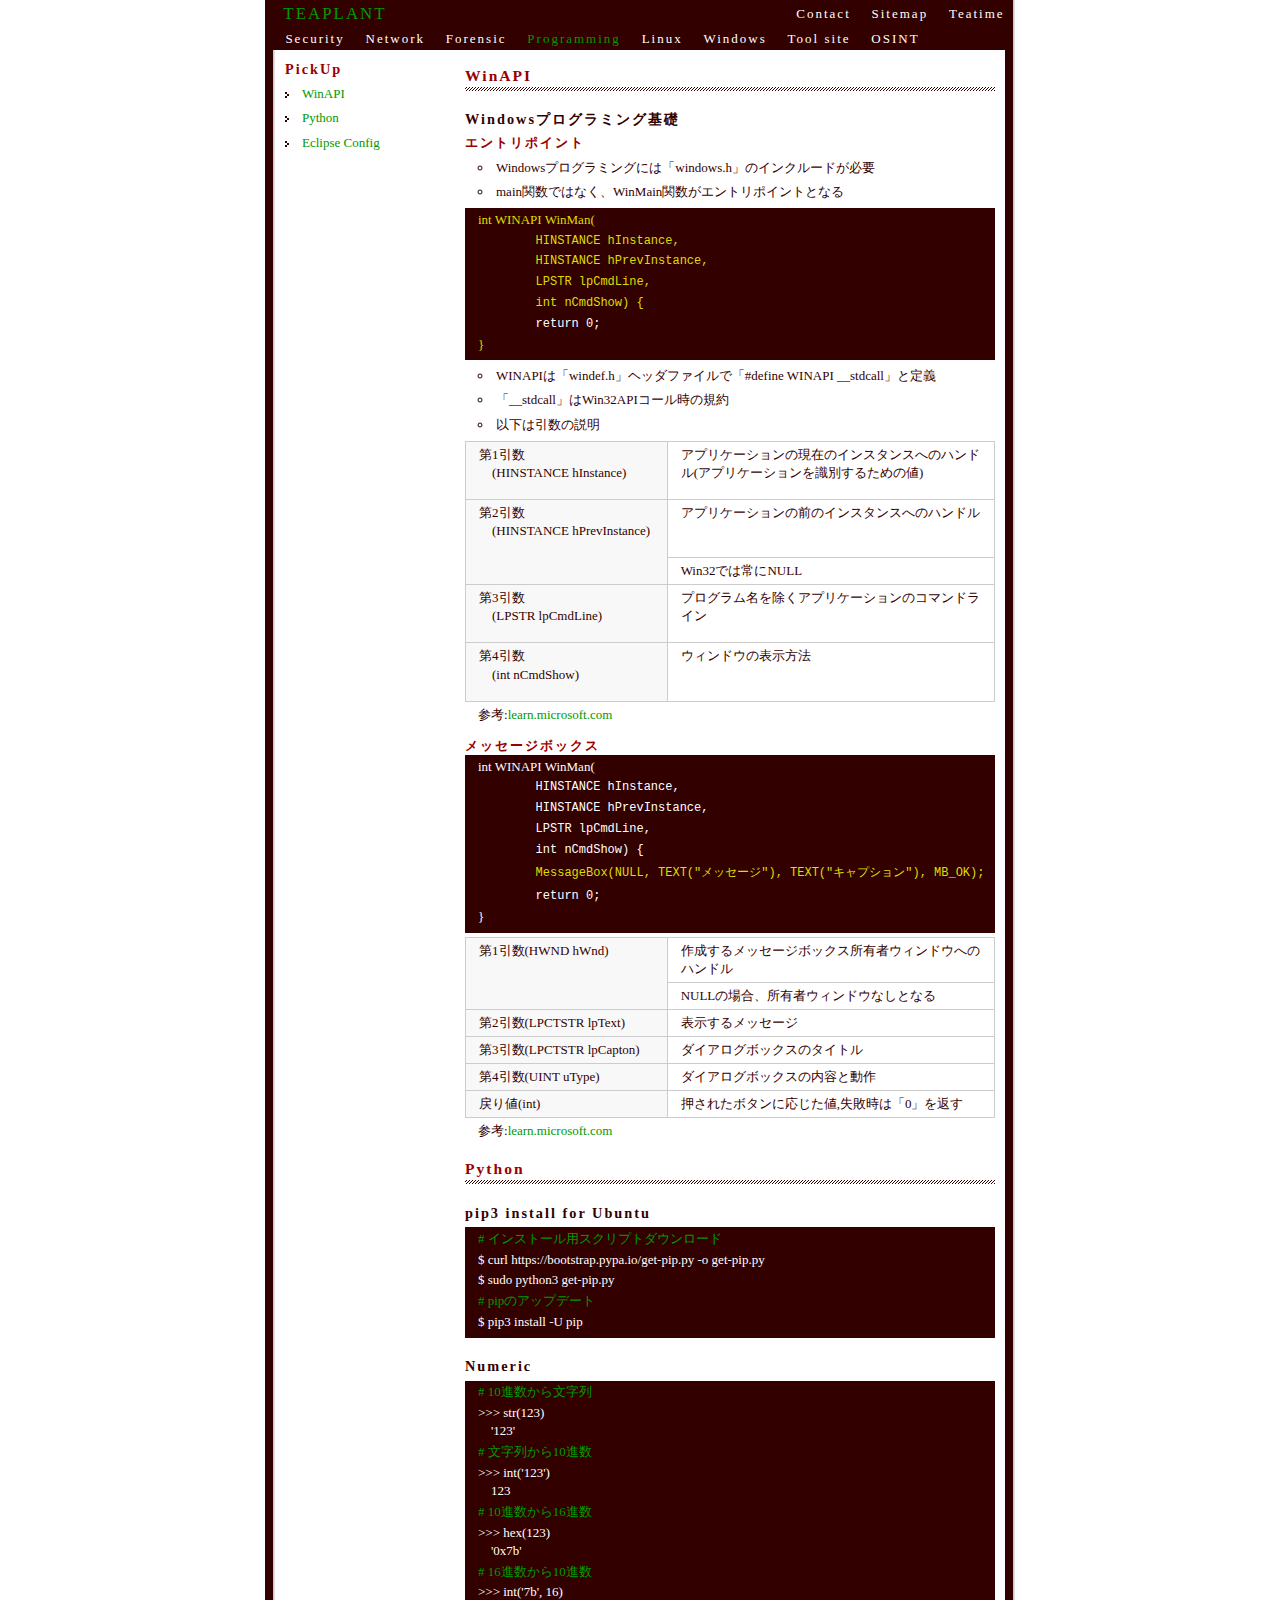
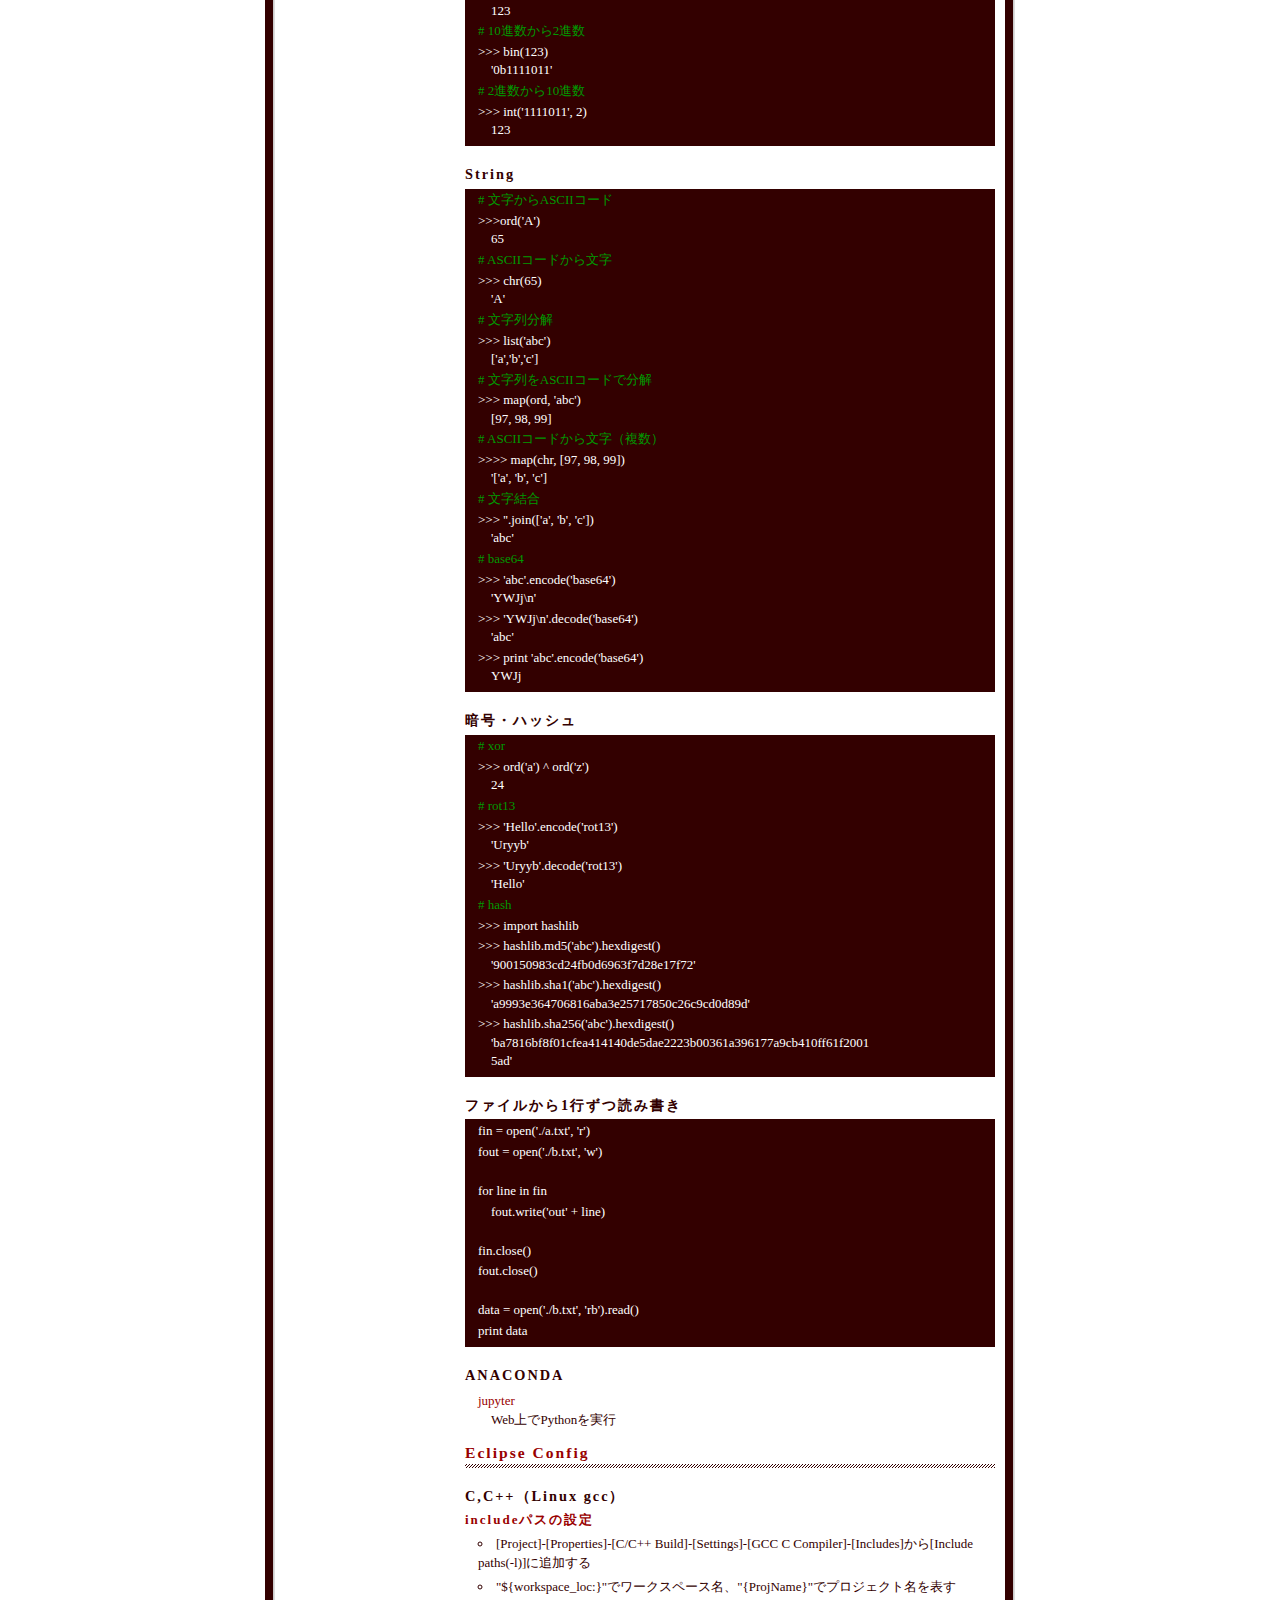
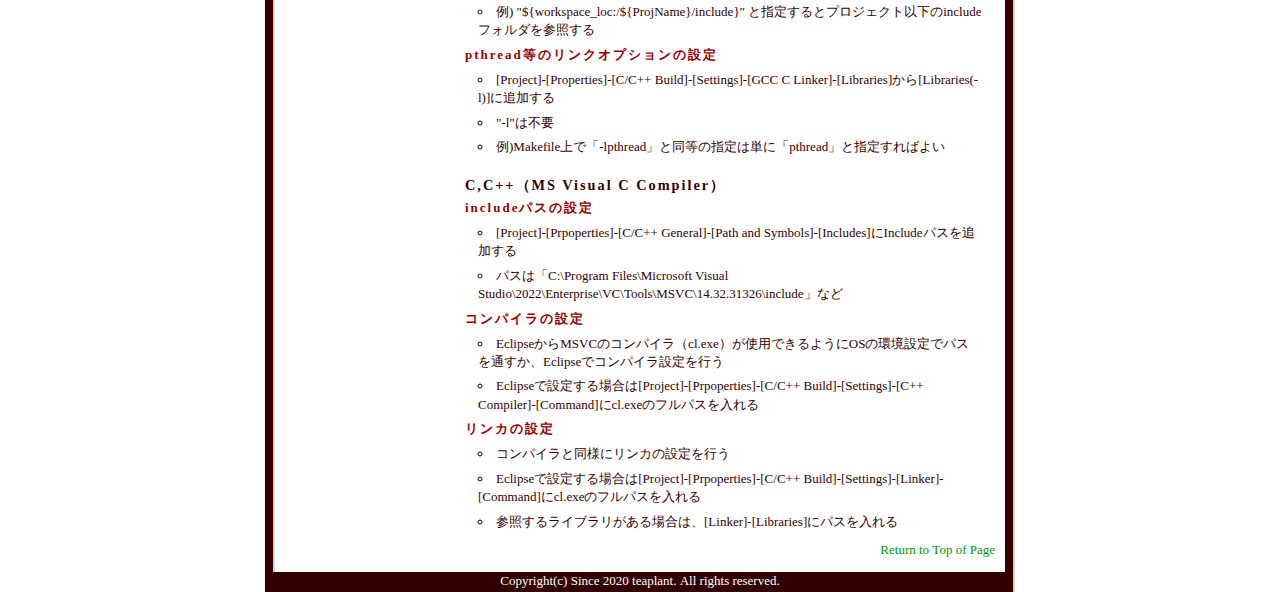
<file: prog/prog.html>
<?xml version="1.0" encoding="EUC-JP"?>
<!DOCTYPE html PUBLIC "-//W3C//DTD XHTML 1.0 Strict//EN" "http://www.w3.org/TR/xhtml1/DTD/xhtml1-strict.dtd">
<html xmlns="http://www.w3.org/1999/xhtml" xml:lang="ja" lang="ja">
<head>
<meta http-equiv="Content-Type" content="text/html; charset=UTF-8" />
<meta http-equiv="Content-Style-Type" content="text/css; charset=UTF-8" />
<meta http-equiv="Content-Script-Type" content="text/javascript" />
<meta name="viewport" content="width=device-width,initial-scale=1" />
<meta name="description" content="ICT&Security cheat sheet" />
<meta name="keywords" content="forensic,windows,linux,programming" />
<link rel="alternate" type="application/rss+xml" title="ROR" href="ror.xml" />
<link rel="stylesheet" href="../css/sp.css" type="text/css" media="screen and (max-width:750px)"/>
<link rel="stylesheet" href="../css/pc.css" type="text/css" media="screen and (min-width:750px)"/>
<link rel="START" href="/" />
<link rev="made" href="&#109;&#97;il&#116;&#111;&#58;i&#110;&#102;&#111;&#64;te&#97;p&#108;&#97;&#110;t&#46;&#110;et" />
<title>teaplant-Programming</title>
</head>
<body>
<div id="outline">
<!-- start header-->
<div id="header">
	<h1><a href="http://www.teaplant.net/" title="teaplant home">TEAPLANT<span>teaplant-ICT&Security cheat sheet</span></a></h1>
	<div id="help">
		<ul>
			<li><a href="../help/teatime.html" title="Teatime">Teatime</a></li>
			<li><a href="../help/sitemap.html" title="Sitemap">Sitemap</a></li>
			<li><a href="../help/contact.html" title="Contact">Contact</a></li>
		</ul>
	</div>
	<div id="navi">
		<ul>
			<li><a href="../security/security.html" title="Security">Security</a></li>
			<li><a href="../network/network.html" title="Network">Network</a></li>
			<li><a href="../forensic/forensic.html" title="Forensic">Forensic</a></li>
			<li class="green">Programming</li>
			<li><a href="../linux/linux.html" title="Linux">Linux</a></li>
			<li><a href="../win/win.html" title="Windows">Windows</a></li>
			<li><a href="../site/site.html" title="Tool SIte">Tool site</a></li>
			<li><a href="../osint/osint.html" title="OSINT">OSINT</a></li>
		</ul>
	</div>
	<div class="clear-both"></div>
</div>
<!-- end header -->
<div id="outline-margin">


<!-- start side -->
<div id="side">
	<div class="sidebox">
		<h3>PickUp</h3>
		<ul id="subnavi">
			<li><a href="#winapi" title="WinAPI">WinAPI</a></li>
			<li><a href="#python" title="Python">Python</a></li>
			<li><a href="#eclipse" title="Eclipse Config">Eclipse Config</a></li>
		</ul>
	</div>
	<div class="sideads-1">
	<!-- google adsense -->
	</div>
</div>
<!-- end side -->


<!-- start main -->
<div id="main">

	<div class="mainbox">

		<h2 id="winapi">WinAPI</h2>
			<h3>Windowsプログラミング基礎</h3>
				<h4>エントリポイント</h4>
					<ul>
						<li>Windowsプログラミングには「windows.h」のインクルードが必要</li>
						<li>main関数ではなく、WinMain関数がエントリポイントとなる</li>
					</ul>
					<dl class="cmd">
						<dt class="yellow">int WINAPI WinMan(</dt>
						<dt class="yellow"><pre>&#009;HINSTANCE hInstance,</pre></dt>
						<dt class="yellow"><pre>&#009;HINSTANCE hPrevInstance,</pre></dt>
						<dt class="yellow"><pre>&#009;LPSTR lpCmdLine,</pre></dt>
						<dt class="yellow"><pre>&#009;int nCmdShow) {</pre></dt>
						<dt class="white"><pre>&#009;return 0;</pre></dt>
						<dt class="yellow">}</dt>
					</dl>
					<ul>
						<li>WINAPIは「windef.h」ヘッダファイルで「#define WINAPI __stdcall」と定義</li>
						<li>「__stdcall」はWin32APIコール時の規約</li>
						<li>以下は引数の説明</li>
					</ul>
					<dl class="table">
						<dt>第1引数<p>(HINSTANCE hInstance)</p></dt><dd>アプリケーションの現在のインスタンスへのハンドル(アプリケーションを識別するための値)</dd>
						<dt>第2引数<p>(HINSTANCE hPrevInstance)</p></dt><dd>アプリケーションの前のインスタンスへのハンドル</dd><dd>Win32では常にNULL</dd>
						<dt>第3引数<p>(LPSTR lpCmdLine)</p></dt><dd>プログラム名を除くアプリケーションのコマンドライン</dd>
						<dt>第4引数<p>(int nCmdShow)</p></dt><dd>ウィンドウの表示方法</dd>
					</dl>
					<p>参考:<a href="https://learn.microsoft.com/ja-jp/windows/win32/api/winbase/nf-winbase-winmain">learn.microsoft.com</a></p>

				<h4>メッセージボックス</h4>
					<dl class="cmd">
						<dt class="white">int WINAPI WinMan(</dt>
						<dt class="white"><pre>&#009;HINSTANCE hInstance,</pre></dt>
						<dt class="white"><pre>&#009;HINSTANCE hPrevInstance,</pre></dt>
						<dt class="white"><pre>&#009;LPSTR lpCmdLine,</pre></dt>
						<dt class="white"><pre>&#009;int nCmdShow) {</pre></dt>
						<dt></dt>
						<dt class="yellow"><pre>&#009;MessageBox(NULL, TEXT("メッセージ"), TEXT("キャプション"), MB_OK);</pre></dt>
						<dt></dt>
						<dt class="white"><pre>&#009;return 0;</pre></dt>
						<dt class="white">}</dt>
					</dl>
					<dl class="table">
						<dt>第1引数(HWND hWnd)</dt><dd>作成するメッセージボックス所有者ウィンドウへのハンドル</dd><dd>NULLの場合、所有者ウィンドウなしとなる</dd>
						<dt>第2引数(LPCTSTR lpText)</dt><dd>表示するメッセージ</dd>
						<dt>第3引数(LPCTSTR lpCapton)</dt><dd>ダイアログボックスのタイトル</dd>
						<dt>第4引数(UINT uType)</dt><dd>ダイアログボックスの内容と動作</dd>
						<dt>戻り値(int)</dt><dd>押されたボタンに応じた値,失敗時は「0」を返す</dd>
					</dl>
					<p>参考:<a href="https://learn.microsoft.com/ja-jp/windows/win32/api/winuser/nf-winuser-messagebox">learn.microsoft.com</a></p>

		<h2 id="python">Python</h2>
			<h3>pip3 install for Ubuntu</h3>
				<dl class="cmd">
					<dt class="green"># インストール用スクリプトダウンロード</dt>
					<dt class="white">$ curl https://bootstrap.pypa.io/get-pip.py -o get-pip.py</dt>
					<dt class="white">$ sudo python3 get-pip.py</dt>
					<dt class="green"># pipのアップデート</dt>
					<dt class="white">$ pip3 install -U pip</dt>
				</dl>

			<h3>Numeric</h3>
				<dl class="cmd">
					<dt class="green"># 10進数から文字列</dt>
					<dt class="white">>>> str(123)</dt>
						<dd class="white">'123'</dd>
					<dt class="green"># 文字列から10進数</dt>
					<dt class="white">>>> int('123')</dt>
						<dd class="white">123</dd>
					<dt class="green"># 10進数から16進数</dt>
					<dt class="white">>>> hex(123)</dt>
						<dd class="white">'0x7b'</dd>
					<dt class="green"># 16進数から10進数</dt>
					<dt class="white">>>> int('7b', 16)</dt>
						<dd class="white">123</dd>
					<dt class="green"># 10進数から2進数</dt>
					<dt class="white">>>> bin(123)</dt>
						<dd class="white">'0b1111011'</dd>
					<dt class="green"># 2進数から10進数</dt>
					<dt class="white">>>> int('1111011', 2)</dt>
						<dd class="white">123</dd>
				</dl>
				

			<h3>String</h3>
				<dl class="cmd">
					<dt class="green"># 文字からASCIIコード</dt>
					<dt class="white">>>>ord('A')</dt>
						<dd class="white">65</dd>
					<dt class="green"># ASCIIコードから文字</dt>
					<dt class="white">>>> chr(65)</dt>
						<dd class="white">'A'</dd>
					<dt class="green"># 文字列分解</dt>
					<dt class="white">>>> list('abc')</dt>
						<dd class="white">['a','b','c']</dd>
					<dt class="green"># 文字列をASCIIコードで分解</dt>
					<dt class="white">>>> map(ord, 'abc')</dt>
						<dd class="white">[97, 98, 99]</dd>
					<dt class="green"># ASCIIコードから文字（複数）</dt>
					<dt class="white">>>>> map(chr, [97, 98, 99])</dt>
						<dd class="white">'['a', 'b', 'c']</dd>
					<dt class="green"># 文字結合</dt>
					<dt class="white">>>> ''.join(['a', 'b', 'c'])</dt>
						<dd class="white">'abc'</dd>
					<dt class="green"># base64</dt>
					<dt class="white">>>> 'abc'.encode('base64')</dt>
						<dd class="white">'YWJj\n'</dd>
					<dt class="white">>>> 'YWJj\n'.decode('base64')</dt>
						<dd class="white">'abc'</dd>
					<dt class="white">>>> print 'abc'.encode('base64') </dt>
						<dd class="white">YWJj</dd>						
				</dl>

			<h3>暗号・ハッシュ</h3>
				<dl class="cmd">
					<dt class="green"># xor</dt>
					<dt class="white">>>> ord('a') ^ ord('z')</dt>
						<dd class="white">24</dd>
					<dt class="green"># rot13</dt>
					<dt class="white">>>> 'Hello'.encode('rot13')</dt>
						<dd class="white">'Uryyb'</dd>
					<dt class="white">>>> 'Uryyb'.decode('rot13')</dt>
						<dd class="white">'Hello'</dd>
					<dt class="green"># hash</dt>
					<dt class="white">>>> import hashlib</dt>
					<dt class="white">>>> hashlib.md5('abc').hexdigest()</dt>
						<dd class="white">'900150983cd24fb0d6963f7d28e17f72'</dd>
					<dt class="white">>>> hashlib.sha1('abc').hexdigest()</dt>
						<dd class="white">'a9993e364706816aba3e25717850c26c9cd0d89d'</dd>
					<dt class="white">>>> hashlib.sha256('abc').hexdigest()</dt>
						<dd class="white">'ba7816bf8f01cfea414140de5dae2223b00361a396177a9cb410ff61f2001</dd>
						<dd class="white">5ad'</dd>
				</dl>

			<h3>ファイルから1行ずつ読み書き</h3>
				<dl class="cmd">
					<dt class="white">fin = open('./a.txt', 'r')</dt>
					<dt class="white">fout = open('./b.txt', 'w')</dt></br>
					<dt class="white">for line in fin</dt>
					<dt class="white">　fout.write('out' + line)</dt><br>
					<dt class="white">fin.close()</dt>
					<dt class="white">fout.close()</dt><br>
					<dt class="white">data = open('./b.txt', 'rb').read()</dt>
					<dt class="white">print data</dt>
				</dl>
			<h3>ANACONDA</h3>
				<dl>
					<dt>jupyter</dt>
					<dd>Web上でPythonを実行</dd>
				</dl>
		<h2 id="eclipse">Eclipse Config</h2>
			<h3>C,C++（Linux gcc）</h3>
				<h4>includeパスの設定</h4>
					<ul>
						<li>[Project]-[Properties]-[C/C++ Build]-[Settings]-[GCC C Compiler]-[Includes]から[Include paths(-l)]に追加する</li>
						<li>"${workspace_loc:}"でワークスペース名、"{ProjName}"でプロジェクト名を表す</li>
						<li>例) "${workspace_loc:/${ProjName}/include}" と指定するとプロジェクト以下のincludeフォルダを参照する</li>

				<h4>pthread等のリンクオプションの設定</h4>
					<ul>
						<li>[Project]-[Properties]-[C/C++ Build]-[Settings]-[GCC C Linker]-[Libraries]から[Libraries(-l)]に追加する</li>
						<li>"-l"は不要</li>
						<li>例)Makefile上で「-lpthread」と同等の指定は単に「pthread」と指定すればよい</li>
					</ul>
			<h3>C,C++（MS Visual C Compiler）</h3>
				<h4>includeパスの設定</h4>
					<ul>
						<li>[Project]-[Prpoperties]-[C/C++ General]-[Path and Symbols]-[Includes]にIncludeパスを追加する</li>
						<li>パスは「C:\Program Files\Microsoft Visual Studio\2022\Enterprise\VC\Tools\MSVC\14.32.31326\include」など</li>
					</ul>
				<h4>コンパイラの設定</h4>
					<ul>
						<li>EclipseからMSVCのコンパイラ（cl.exe）が使用できるようにOSの環境設定でパスを通すか、Eclipseでコンパイラ設定を行う</li>
						<li>Eclipseで設定する場合は[Project]-[Prpoperties]-[C/C++ Build]-[Settings]-[C++ Compiler]-[Command]にcl.exeのフルパスを入れる</li>
					</ul>
				<h4>リンカの設定</h4>
					<ul>
						<li>コンパイラと同様にリンカの設定を行う</li>
						<li>Eclipseで設定する場合は[Project]-[Prpoperties]-[C/C++ Build]-[Settings]-[Linker]-[Command]にcl.exeのフルパスを入れる</li>
						<li>参照するライブラリがある場合は、[Linker]-[Libraries]にパスを入れる</li>
	</div>
	<div class="pagetop">
		<p><a href="#header" title="for top">Return&nbsp;to&nbsp;Top&nbsp;of&nbsp;Page</a></p>
	</div>

	<div class="mainbox">
	<!-- google adsense -->
	</div>
</div>
<!-- end main -->


<div class="clear-both"></div>
</div><!-- end outline-margin -->
<!-- start footer -->
<div id="footer">
	<div class="footerbox">Copyright(c)&nbsp;Since&nbsp;2020&nbsp;teaplant.&nbsp;All&nbsp;rights&nbsp;reserved.</div>
</div>
<!-- end footer -->
</div><!-- end outline -->


</body>
</html>
</file>
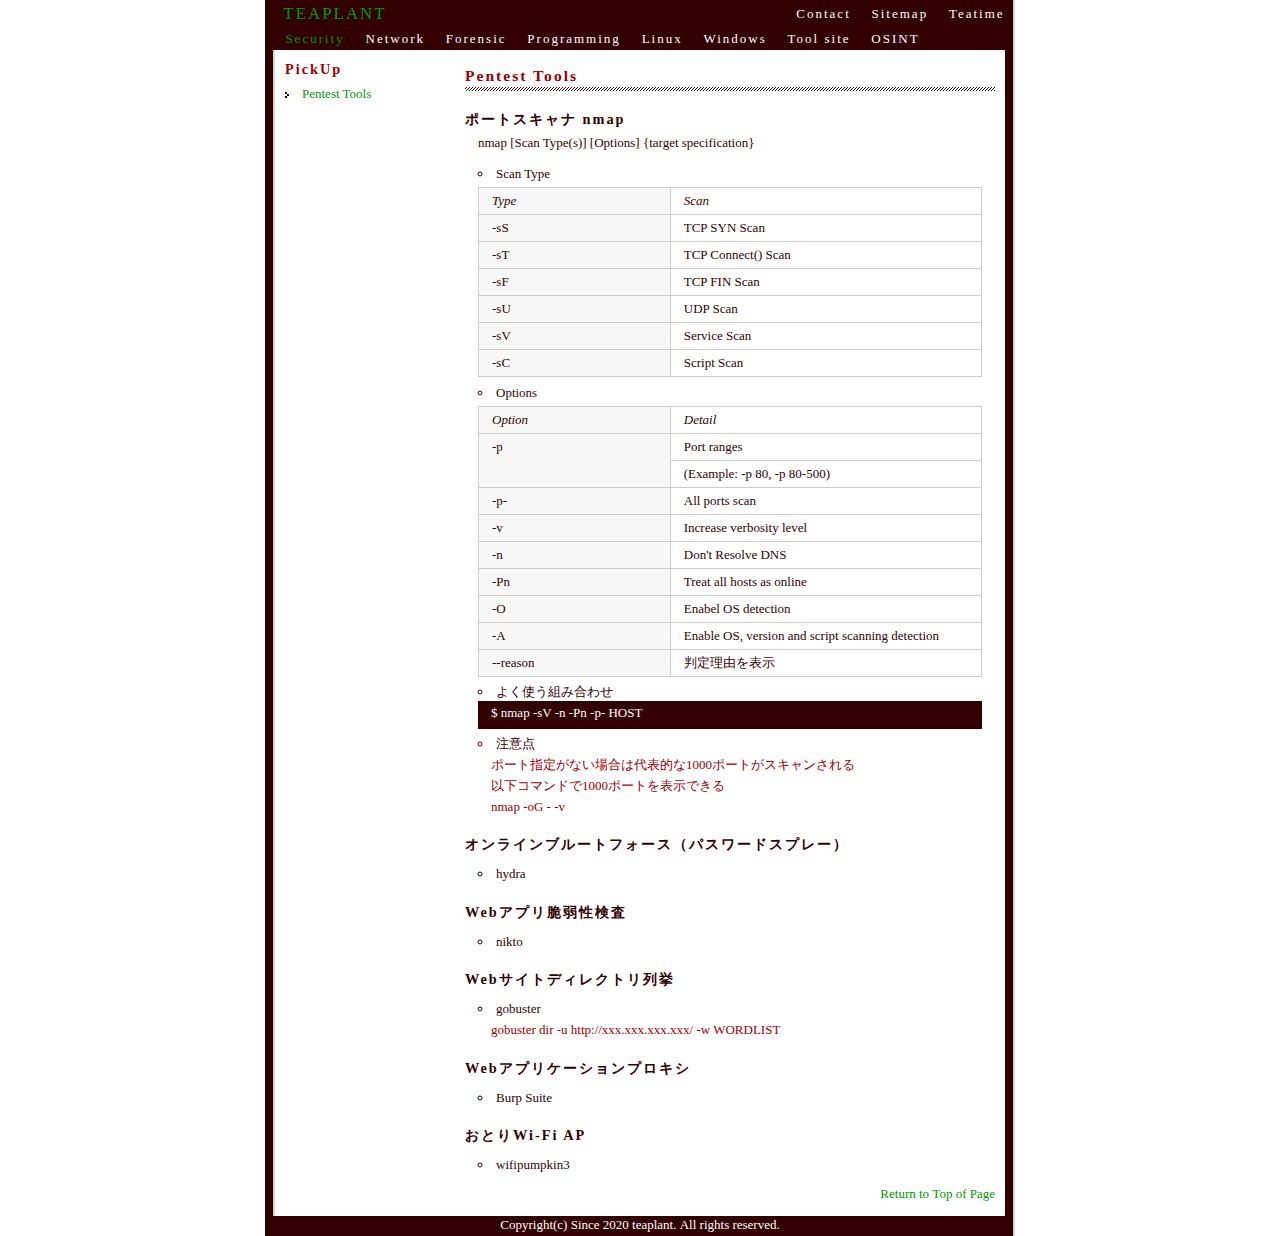
<file: security/security.html>
<?xml version="1.0" encoding="EUC-JP"?>
<!DOCTYPE html PUBLIC "-//W3C//DTD XHTML 1.0 Strict//EN" "http://www.w3.org/TR/xhtml1/DTD/xhtml1-strict.dtd">
<html xmlns="http://www.w3.org/1999/xhtml" xml:lang="ja" lang="ja">
<head>
<meta http-equiv="Content-Type" content="text/html; charset=UTF-8" />
<meta http-equiv="Content-Style-Type" content="text/css; charset=UTF-8" />
<meta http-equiv="Content-Script-Type" content="text/javascript" />
<meta name="viewport" content="width=device-width,initial-scale=1" />
<meta name="description" content="ICT&Security cheat sheet" />
<meta name="keywords" content="forensic,windows,linux,programming" />
<link rel="alternate" type="application/rss+xml" title="ROR" href="ror.xml" />
<link rel="stylesheet" href="../css/sp.css" type="text/css" media="screen and (max-width:750px)"/>
<link rel="stylesheet" href="../css/pc.css" type="text/css" media="screen and (min-width:750px)"/>
<link rel="START" href="/" />
<link rev="made" href="&#109;&#97;il&#116;&#111;&#58;i&#110;&#102;&#111;&#64;te&#97;p&#108;&#97;&#110;t&#46;&#110;et" />
<title>teaplant-Security</title>
</head>
<body>
<div id="outline">
<!-- start header-->
<div id="header">
	<h1><a href="http://www.teaplant.net/" title="teaplant home">TEAPLANT<span>teaplant-ICT&Security cheat sheet</span></a></h1>
	<div id="help">
		<ul>
			<li><a href="../help/teatime.html" title="Teatime">Teatime</a></li>
			<li><a href="../help/sitemap.html" title="Sitemap">Sitemap</a></li>
			<li><a href="../help/contact.html" title="Contact">Contact</a></li>
		</ul>
	</div>
	<div id="navi">
		<ul>
			<li class="green">Security</li>
			<li><a href="../network/network.html" title="Network">Network</a></li>
			<li><a href="../forensic/forensic.html" title="Forensic">Forensic</a></li>
			<li><a href="../prog/prog.html" title="Programming">Programming</a></li>
			<li><a href="../linux/linux.html" title="Linux">Linux</a></li>
			<li><a href="../win/win.html" title="Windows">Windows</a></li>
			<li><a href="../site/site.html" title="Tool SIte">Tool site</a></li>
			<li><a href="../osint/osint.html" title="OSINT">OSINT</a></li>
		</ul>
	</div>
	<div class="clear-both"></div>
</div>
<!-- end header -->
<div id="outline-margin">


<!-- start side -->
<div id="side">
	<div class="sidebox">
		<h3>PickUp</h3>
		<ul id="subnavi">
			<li><a href="#ptools" title="Pentest Tools">Pentest Tools</a></li>
		</ul>
	</div>
	<div class="sideads-1">
	<!-- google adsense -->
	</div>
</div>
<!-- end side -->


<!-- start main -->
<div id="main">

	<div class="mainbox">

		<h2 id="ptools">Pentest Tools</h2>

			<h3>ポートスキャナ nmap</h3>
				<p>nmap [Scan Type(s)] [Options] {target specification}</p>
				<ul>
					<li>Scan Type
						<dl class="table">
							<dt class="italic">Type</dt><dd class="italic">Scan</dd>
							<dt>-sS</dt><dd>TCP SYN Scan</dd>
							<dt>-sT</dt><dd>TCP Connect() Scan</dd>
							<dt>-sF</dt><dd>TCP FIN Scan</dd>
							<dt>-sU</dt><dd>UDP Scan</dd>
							<dt>-sV</dt><dd>Service Scan</dd>
							<dt>-sC</dt><dd>Script Scan</dd>
						</dl>
					</li>
					<li>Options
						<dl class="table">
							<dt class="italic">Option</dt><dd class="italic">Detail</dd>
							<dt>-p</dt><dd>Port ranges</dd><dd>(Example: -p 80, -p 80-500)</dd>
							<dt>-p-</dt><dd>All ports scan</dd>
							<dt>-v</dt><dd>Increase verbosity level</dd>
							<dt>-n</dt><dd>Don't Resolve DNS</dd>
							<dt>-Pn</dt><dd>Treat all hosts as online</dd>
							<dt>-O</dt><dd>Enabel OS detection</dd>
							<dt>-A</dt><dd>Enable OS, version and script scanning detection</dd>
							<dt>--reason</dt><dd>判定理由を表示</dd>
						</dl>
					</li>
					<li>よく使う組み合わせ
						<dl class="cmd">
							<dt class="white">$ nmap -sV -n -Pn -p- HOST</dt>
						</dl>
					</li>
					<li>注意点
						<dl>
							<dt>ポート指定がない場合は代表的な1000ポートがスキャンされる</dt>
							<dt>以下コマンドで1000ポートを表示できる</dt>
							<dt>nmap -oG - -v</dt>
						</dl>
					</li>
				</ul>

			<h3>オンラインブルートフォース（パスワードスプレー）</h3>
				<ul>
					<li>hydra</li>
				</ul>
			<h3>Webアプリ脆弱性検査</h3>
				<ul>
					<li>nikto</li>
				</ul>
			<h3>Webサイトディレクトリ列挙</h3>
				<ul>
					<li>gobuster
						<dl>
							<dt>gobuster dir -u http://xxx.xxx.xxx.xxx/ -w WORDLIST</dt>
						</dl>
					</li>
				</ul>
			<h3>Webアプリケーションプロキシ</h3>
				<ul>
					<li>Burp Suite</li>
				</ul>
			<h3>おとりWi-Fi AP</h3>
				<ul>
					<li>wifipumpkin3</li>
				</ul>
	</div>

	<div class="pagetop">
		<p><a href="#header" title="for top">Return&nbsp;to&nbsp;Top&nbsp;of&nbsp;Page</a></p>
	</div>

	<div class="mainbox">
	<!-- google adsense -->
	</div>
</div>
<!-- end main -->


<div class="clear-both"></div>
</div><!-- end outline-margin -->
<!-- start footer -->
<div id="footer">
	<div class="footerbox">Copyright(c)&nbsp;Since&nbsp;2020&nbsp;teaplant.&nbsp;All&nbsp;rights&nbsp;reserved.</div>
</div>
<!-- end footer -->
</div><!-- end outline -->


</body>
</html>
</file>
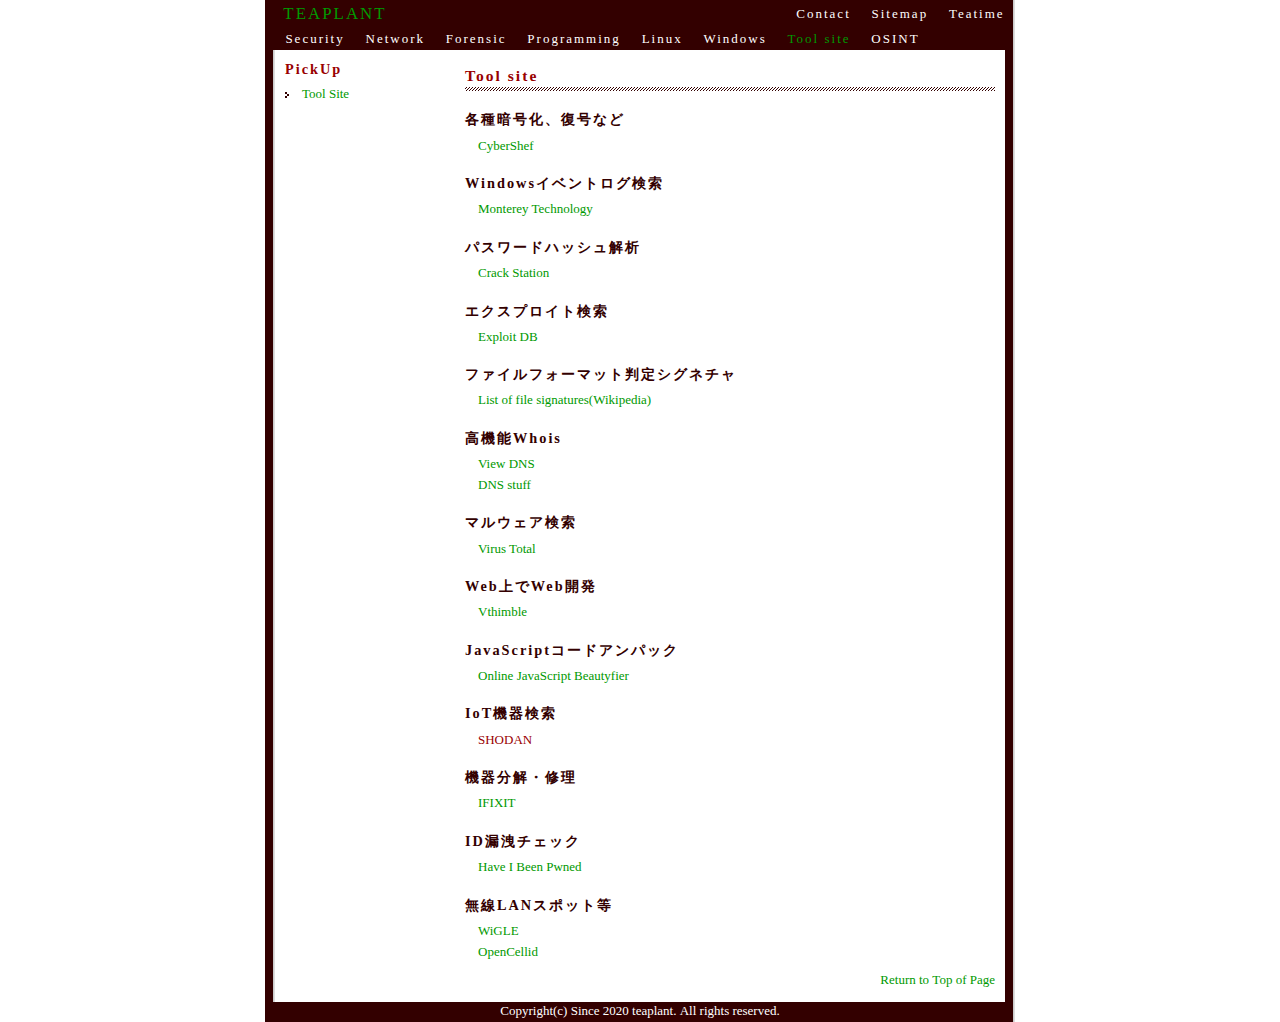
<file: site/site.html>
<?xml version="1.0" encoding="EUC-JP"?>
<!DOCTYPE html PUBLIC "-//W3C//DTD XHTML 1.0 Strict//EN" "http://www.w3.org/TR/xhtml1/DTD/xhtml1-strict.dtd">
<html xmlns="http://www.w3.org/1999/xhtml" xml:lang="ja" lang="ja">
<head>
<meta http-equiv="Content-Type" content="text/html; charset=UTF-8" />
<meta http-equiv="Content-Style-Type" content="text/css; charset=UTF-8" />
<meta http-equiv="Content-Script-Type" content="text/javascript" />
<meta name="viewport" content="width=device-width,initial-scale=1" />
<meta name="description" content="ICT&Security cheat sheet" />
<meta name="keywords" content="forensic,windows,linux,programming" />
<link rel="alternate" type="application/rss+xml" title="ROR" href="ror.xml" />
<link rel="stylesheet" href="../css/sp.css" type="text/css" media="screen and (max-width:750px)"/>
<link rel="stylesheet" href="../css/pc.css" type="text/css" media="screen and (min-width:750px)"/>
<link rel="START" href="/" />
<link rev="made" href="&#109;&#97;il&#116;&#111;&#58;i&#110;&#102;&#111;&#64;te&#97;p&#108;&#97;&#110;t&#46;&#110;et" />
<title>teaplant-Tool Site</title>
</head>
<body>
<div id="outline">
<!-- start header-->
<div id="header">
	<h1><a href="http://www.teaplant.net/" title="teaplant home">TEAPLANT<span>teaplant-ICT&Security cheat sheet</span></a></h1>
	<div id="help">
		<ul>
			<li><a href="../help/teatime.html" title="Teatime">Teatime</a></li>
			<li><a href="../help/sitemap.html" title="Sitemap">Sitemap</a></li>
			<li><a href="../help/contact.html" title="Contact">Contact</a></li>
		</ul>
	</div>
	<div id="navi">
		<ul>
			<li><a href="../security/security.html" title="Security">Security</a></li>
			<li><a href="../network/network.html" title="Network">Network</a></li>
			<li><a href="../forensic/forensic.html" title="Forensic">Forensic</a></li>
			<li><a href="../prog/prog.html" title="Programming">Programming</a></li>
			<li><a href="../linux/linux.html" title="Linux">Linux</a></li>
			<li><a href="../win/win.html" title="Windows">Windows</a></li>
			<li class="green">Tool site</li>
			<li><a href="../osint/osint.html" title="OSINT">OSINT</a></li>
		</ul>
	</div>
	<div class="clear-both"></div>
</div>
<!-- end header -->
<div id="outline-margin">


<!-- start side -->
<div id="side">
	<div class="sidebox">
		<h3>PickUp</h3>
		<ul id="subnavi">
			<li><a href="#site" title="Tool Site">Tool Site</a></li>
		</ul>
	</div>
	<div class="sideads-1">
	<!-- google adsense -->
	</div>
</div>
<!-- end side -->


<!-- start main -->
<div id="main">

	<div class="mainbox">

		<h2 id="site">Tool site</h2>

			<h3>各種暗号化、復号など</h3>
				<dl>
					<dt><a href="https://gchq.github.io/CyberChef/">CyberShef</a></dt>
				</dl>
			<h3>Windowsイベントログ検索</h3>
				<dl>
					<dt><a href="https://www.ultimatewindowssecurity.com/securitylog/encyclopedia/default.aspx">Monterey Technology</a>
					</dt>
				</dl>
			<h3>パスワードハッシュ解析</h3>
				<dl>
					<dt><a href="https://crackstation.net/">Crack Station</a></dt>
				</dl>
			<h3>エクスプロイト検索</h3>
				<dl>
					<dt><a href="https://www.exploit-db.com/">Exploit DB</a></dt>
				</dl>
			<h3>ファイルフォーマット判定シグネチャ</h3>
				<dl>
					<dt><a href="https://en.wikipedia.org/wiki/List_of_file_signatures">List of file signatures(Wikipedia)</a></dt>
				</dl>
			<h3>高機能Whois</h3>
				<dl>
					<dt><a href="https://viewdns.info/">View DNS</a></dt>
					<dt><a href="https://www.dnsstuff.com/tools">DNS stuff</a></dt>
				</dl>
			<h3>マルウェア検索</h3>
				<dl>
					<dt><a href="https://www.virustotal.com/ja/">Virus Total</a></dt>
				</dl>
			<h3>Web上でWeb開発</h3>
				<dl>
					<dt><a href="https://thimble.mozilla.org/ja/">Vthimble</a></dt>
				</dl>
			<h3>JavaScriptコードアンパック</h3>
				<dl>
					<dt><a href="https://beautifier.io/">Online JavaScript Beautyfier</a></dt>
				</dl>
			<h3>IoT機器検索</h3>
				<dl>
					<dt>SHODAN</dt>
				</dl>
			<h3>機器分解・修理</h3>
				<dl>
					<dt><a href="https://www.ifixit.com">IFIXIT</a></dt>
				</dl>
			<h3>ID漏洩チェック</h3>
				<dl>
					<dt><a href="https://haveibeenpwned.com">Have I Been Pwned</a></dt>
				</dl>
			<h3>無線LANスポット等</h3>
				<dl>
					<dt><a href="https://wigle.net">WiGLE</a></dt>
					<dt><a href="https://www.opencellid.org">OpenCellid</a></dt>
				</dl>
	</div>

	<div class="pagetop">
		<p><a href="#header" title="for top">Return&nbsp;to&nbsp;Top&nbsp;of&nbsp;Page</a></p>
	</div>

	<div class="mainbox">
	<!-- google adsense -->
	</div>
</div>
<!-- end main -->

<div class="clear-both"></div>
</div><!-- end outline-margin -->
<!-- start footer -->
<div id="footer">
	<div class="footerbox">Copyright(c)&nbsp;Since&nbsp;2020&nbsp;teaplant.&nbsp;All&nbsp;rights&nbsp;reserved.</div>
</div>
<!-- end footer -->
</div><!-- end outline -->


</body>
</html>
</file>
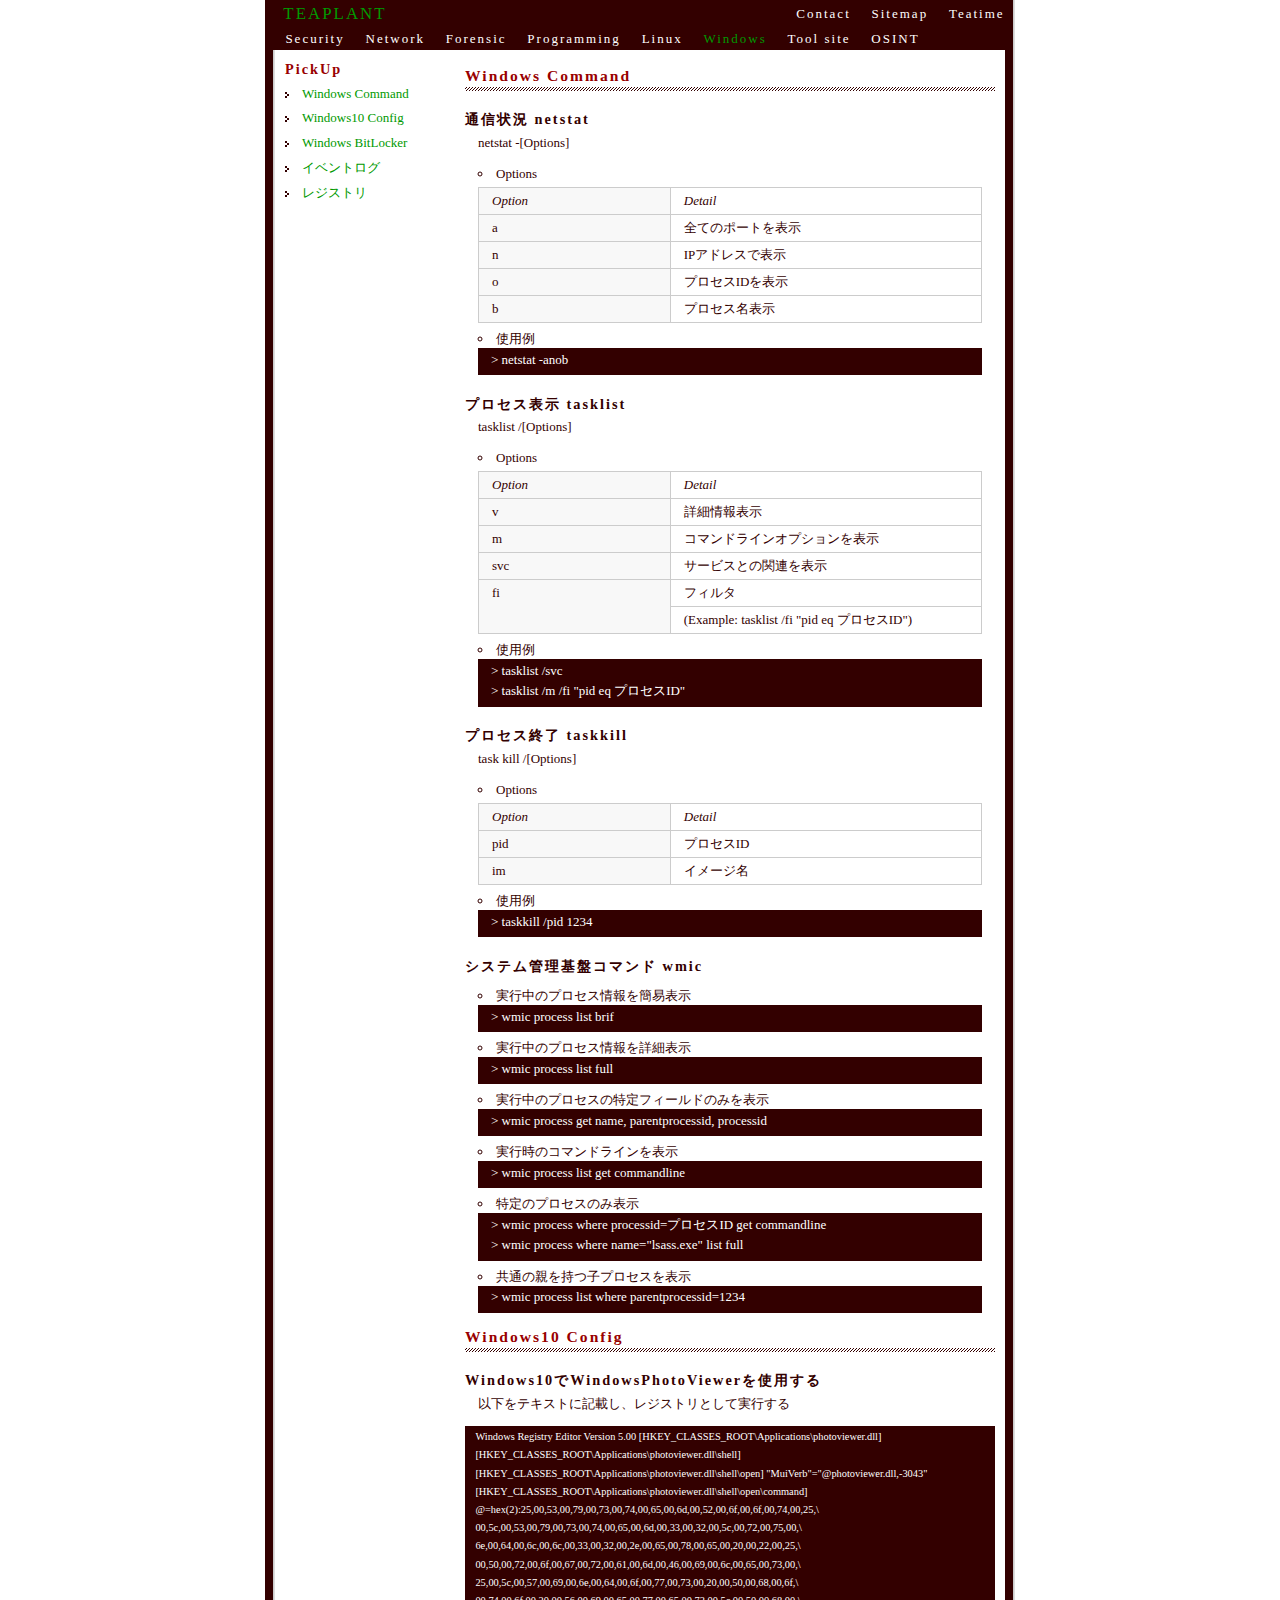
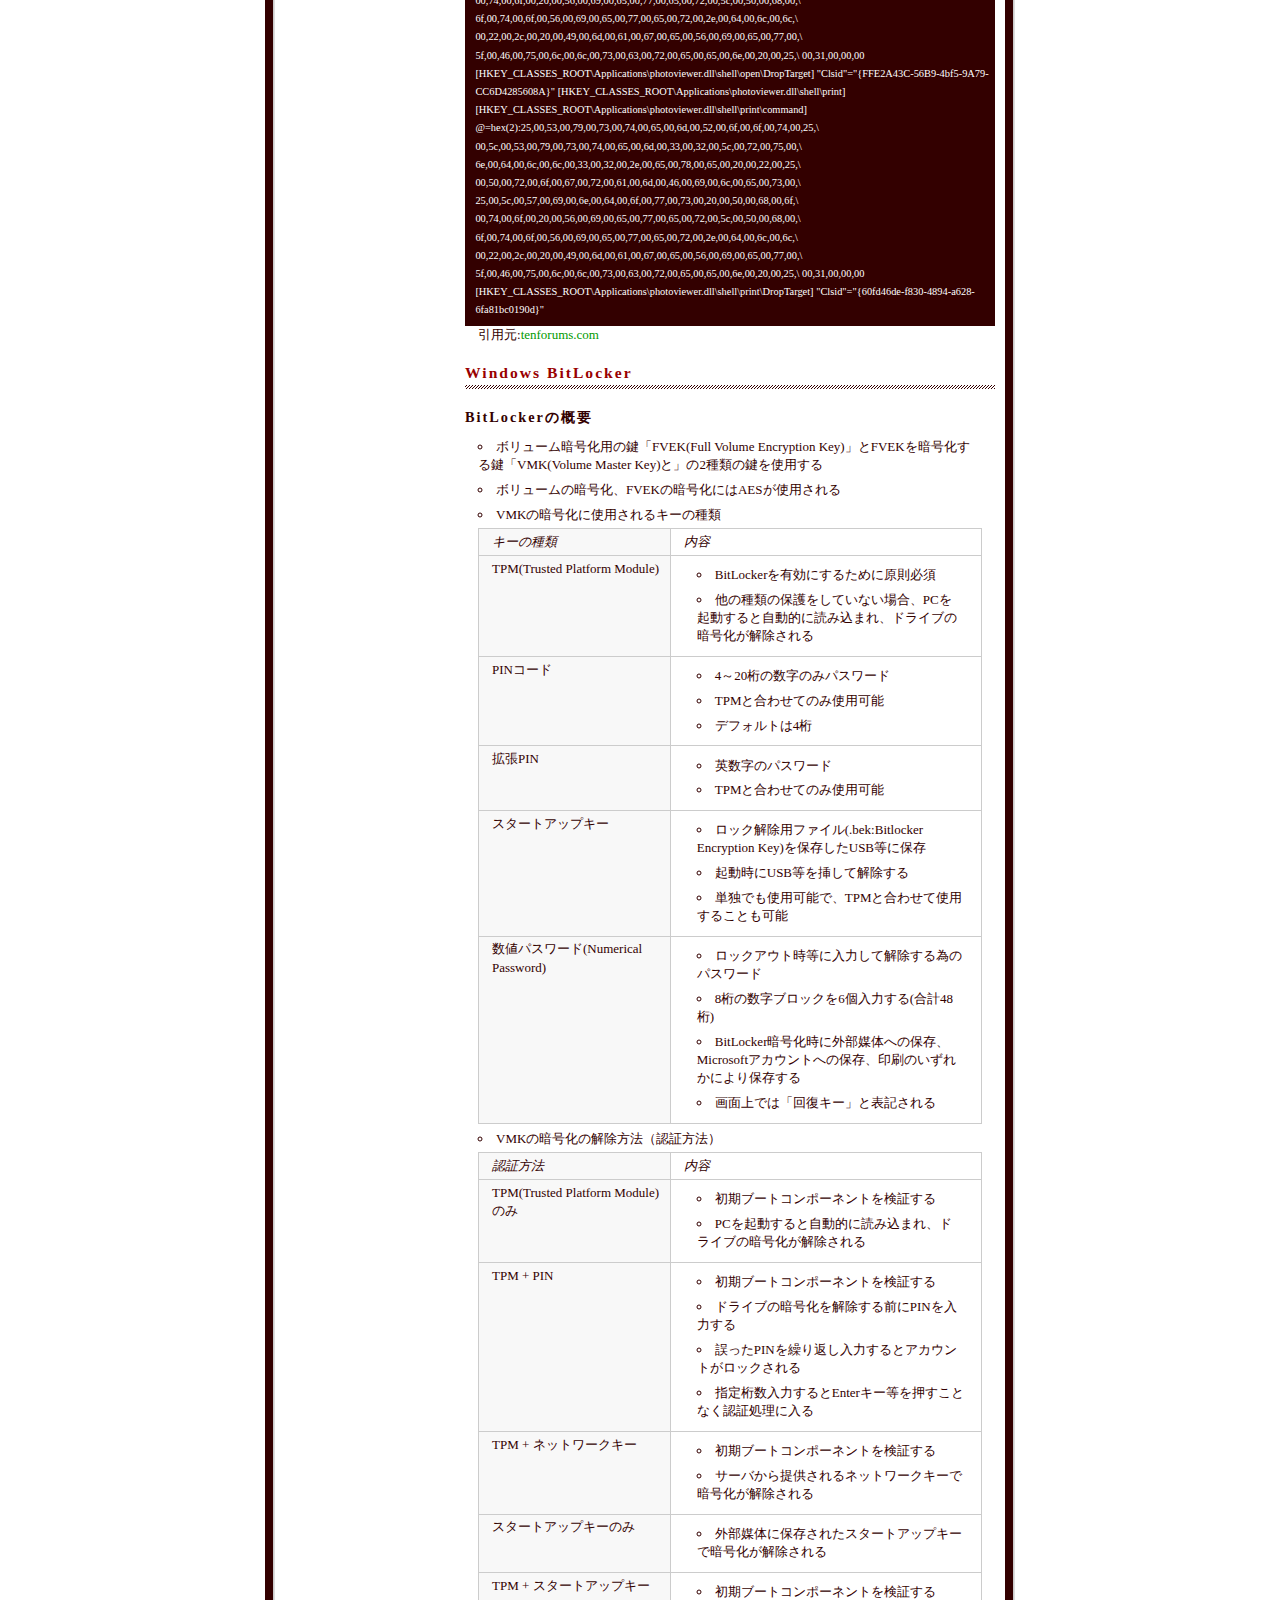
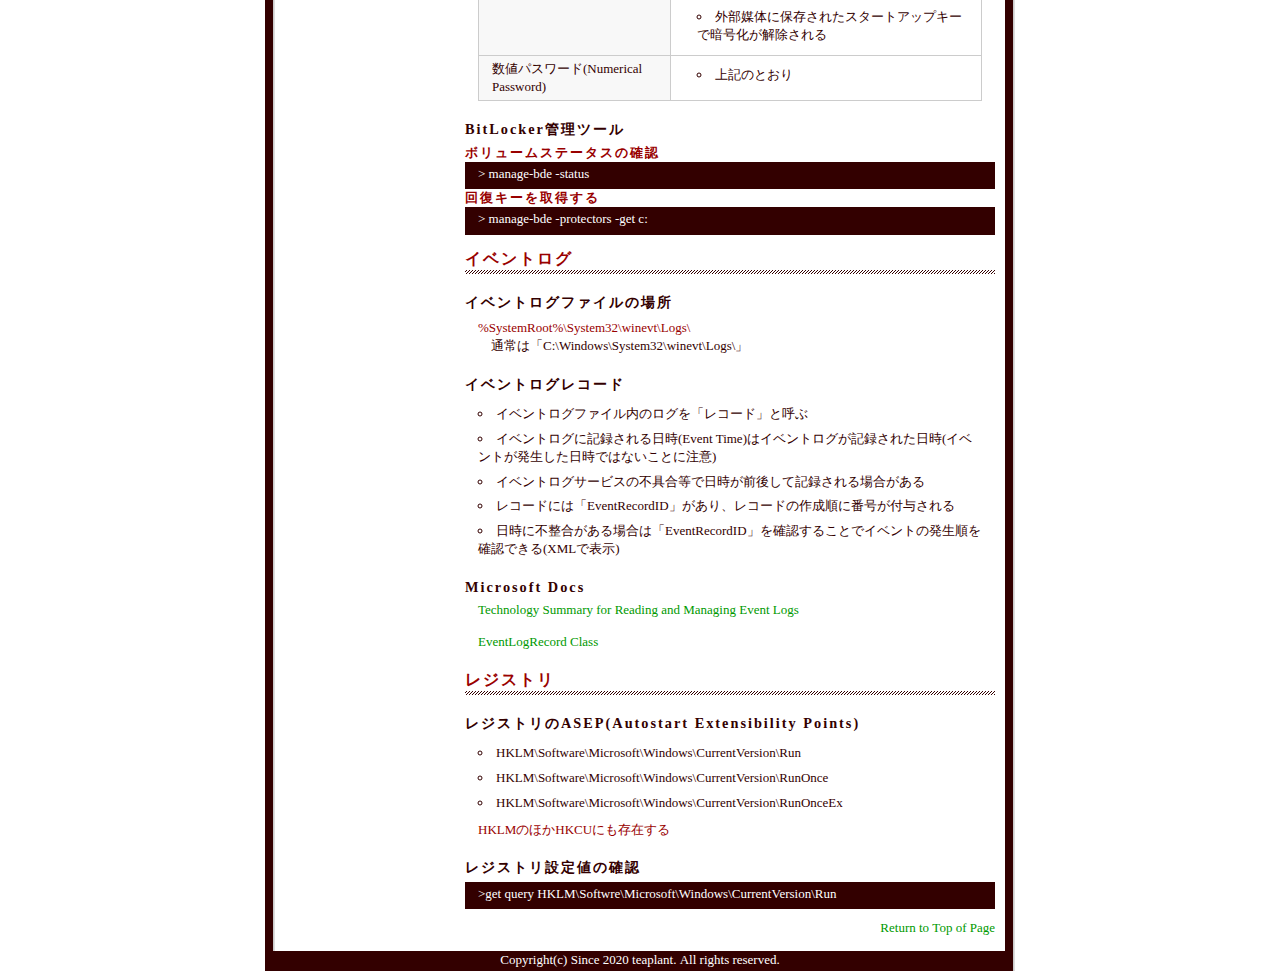
<file: win/win.html>
<?xml version="1.0" encoding="EUC-JP"?>
<!DOCTYPE html PUBLIC "-//W3C//DTD XHTML 1.0 Strict//EN" "http://www.w3.org/TR/xhtml1/DTD/xhtml1-strict.dtd">
<html xmlns="http://www.w3.org/1999/xhtml" xml:lang="ja" lang="ja">
<head>
<meta http-equiv="Content-Type" content="text/html; charset=UTF-8" />
<meta http-equiv="Content-Style-Type" content="text/css; charset=UTF-8" />
<meta http-equiv="Content-Script-Type" content="text/javascript" />
<meta name="viewport" content="width=device-width,initial-scale=1" />
<meta name="description" content="ICT&Security cheat sheet" />
<meta name="keywords" content="forensic,windows,linux,programming" />
<link rel="alternate" type="application/rss+xml" title="ROR" href="ror.xml" />
<link rel="stylesheet" href="../css/sp.css" type="text/css" media="screen and (max-width:750px)"/>
<link rel="stylesheet" href="../css/pc.css" type="text/css" media="screen and (min-width:750px)"/>
<link rel="START" href="/" />
<link rev="made" href="&#109;&#97;il&#116;&#111;&#58;i&#110;&#102;&#111;&#64;te&#97;p&#108;&#97;&#110;t&#46;&#110;et" />
<title>teaplant-Windows</title>
</head>
<body>
<div id="outline">
<!-- start header-->
<div id="header">
	<h1><a href="http://www.teaplant.net/" title="teaplant home">TEAPLANT<span>teaplant-ICT&Security cheat sheet</span></a></h1>
	<div id="help">
		<ul>
			<li><a href="../help/teatime.html" title="Teatime">Teatime</a></li>
			<li><a href="../help/sitemap.html" title="Sitemap">Sitemap</a></li>
			<li><a href="../help/contact.html" title="Contact">Contact</a></li>
		</ul>
	</div>
	<div id="navi">
		<ul>
			<li><a href="../security/security.html" title="Security">Security</a></li>
			<li><a href="../network/network.html" title="Network">Network</a></li>
			<li><a href="../forensic/forensic.html" title="Forensic">Forensic</a></li>
			<li><a href="../prog/prog.html" title="Programming">Programming</a></li>
			<li><a href="../linux/linux.html" title="Linux">Linux</a></li>
			<li class="green">Windows</li>
			<li><a href="../site/site.html" title="Tool SIte">Tool site</a></li>
			<li><a href="../osint/osint.html" title="OSINT">OSINT</a></li>
		</ul>
	</div>
	<div class="clear-both"></div>
</div>
<!-- end header -->
<div id="outline-margin">


<!-- start side -->
<div id="side">
	<div class="sidebox">
		<h3>PickUp</h3>
		<ul id="subnavi">
			<li><a href="#wincmd" title="Windows Command">Windows Command</a></li>
			<li><a href="#win10conf" title="Windows10 Config">Windows10 Config</a></li>
			<li><a href="#bitlocker" title="Windows BitLocker">Windows BitLocker</a></li>
			<li><a href="#eventlog" title="イベントログ">イベントログ</a></li>
			<li><a href="#registry" title="レジストリ">レジストリ</a></li>
		</ul>
	</div>
	<div class="sideads-1">
	<!-- google adsense -->
	</div>
</div>
<!-- end side -->


<!-- start main -->
<div id="main">

	<div class="mainbox">

		<h2 id="wincmd">Windows Command</h2>
			<h3>通信状況 netstat</h3>
				<p>netstat -[Options]</p>
				<ul>
					<li>Options
						<dl class="table">
							<dt class="italic">Option</dt><dd class="italic">Detail</dd>
							<dt>a</dt><dd>全てのポートを表示</dd>
							<dt>n</dt><dd>IPアドレスで表示</dd>
							<dt>o</dt><dd>プロセスIDを表示</dd>
							<dt>b</dt><dd>プロセス名表示</dd>
						</dl>
					</li>
					<li>使用例
						<dl class="cmd">
							<dt class="white">> netstat -anob</dt>
						</dl>
					</li>
				</ul>
			<h3>プロセス表示 tasklist</h3>
				<p>tasklist /[Options]</p>
				<ul>
					<li>Options
						<dl class="table">
							<dt class="italic">Option</dt><dd class="italic">Detail</dd>
							<dt>v</dt><dd>詳細情報表示</dd>
							<dt>m</dt><dd>コマンドラインオプションを表示</dd>
							<dt>svc</dt><dd>サービスとの関連を表示</dd>
							<dt>fi</dt><dd>フィルタ</dd><dd>(Example: tasklist /fi "pid eq プロセスID")</dd>
						</dl>
					</li>
					<li>使用例
						<dl class="cmd">
							<dt class="white">> tasklist /svc</dt>
							<dt class="white">> tasklist /m /fi "pid eq プロセスID"</dt>
						</dl>
					</li>
				</ul>
			<h3>プロセス終了 taskkill</h3>
				<p>task kill /[Options]</p>
				<ul>
					<li>Options
						<dl class="table">
							<dt class="italic">Option</dt><dd class="italic">Detail</dd>
							<dt>pid</dt><dd>プロセスID</dd>
							<dt>im</dt><dd>イメージ名</dd>
						</dl>
					</li>
					<li>使用例
						<dl class="cmd">
							<dt class="white">> taskkill /pid 1234</dt>
						</dl>
					</li>
				</ul>
			<h3>システム管理基盤コマンド wmic</h3>
				<ul>
					<li>実行中のプロセス情報を簡易表示
						<dl class="cmd">
							<dt class="white">> wmic process list brif</dt>
						</dl>
					</li>
					<li>実行中のプロセス情報を詳細表示
						<dl class="cmd">
							<dt class="white">> wmic process list full</dt>
						</dl>
					</li>
					<li>実行中のプロセスの特定フィールドのみを表示
						<dl class="cmd">
							<dt class="white">> wmic process get name, parentprocessid, processid</dt>
						</dl>
					</li>
					<li>実行時のコマンドラインを表示
						<dl class="cmd">
							<dt class="white">> wmic process list get commandline</dt>
						</dl>
					<li>特定のプロセスのみ表示
						<dl class="cmd">
							<dt class="white">> wmic process where processid=プロセスID get commandline</dt>
							<dt class="white">> wmic process where name="lsass.exe" list full</dt>
						</dl>
					</li>
					<li>共通の親を持つ子プロセスを表示
						<dl class="cmd">
							<dt class="white">> wmic process list where parentprocessid=1234</dt>
						</dl>
				</ul>




		<h2 id="win10conf">Windows10 Config</h2>
			<h3>Windows10でWindowsPhotoViewerを使用する</h3>
				<p>以下をテキストに記載し、レジストリとして実行する</p>
				<dl class="cmd">
					<dt class="white small">
						Windows Registry Editor Version 5.00
						[HKEY_CLASSES_ROOT\Applications\photoviewer.dll]
						[HKEY_CLASSES_ROOT\Applications\photoviewer.dll\shell]
						[HKEY_CLASSES_ROOT\Applications\photoviewer.dll\shell\open]
						"MuiVerb"="@photoviewer.dll,-3043"
						[HKEY_CLASSES_ROOT\Applications\photoviewer.dll\shell\open\command]
						@=hex(2):25,00,53,00,79,00,73,00,74,00,65,00,6d,00,52,00,6f,00,6f,00,74,00,25,\
						00,5c,00,53,00,79,00,73,00,74,00,65,00,6d,00,33,00,32,00,5c,00,72,00,75,00,\
						6e,00,64,00,6c,00,6c,00,33,00,32,00,2e,00,65,00,78,00,65,00,20,00,22,00,25,\
						00,50,00,72,00,6f,00,67,00,72,00,61,00,6d,00,46,00,69,00,6c,00,65,00,73,00,\
						25,00,5c,00,57,00,69,00,6e,00,64,00,6f,00,77,00,73,00,20,00,50,00,68,00,6f,\
						00,74,00,6f,00,20,00,56,00,69,00,65,00,77,00,65,00,72,00,5c,00,50,00,68,00,\
						6f,00,74,00,6f,00,56,00,69,00,65,00,77,00,65,00,72,00,2e,00,64,00,6c,00,6c,\
						00,22,00,2c,00,20,00,49,00,6d,00,61,00,67,00,65,00,56,00,69,00,65,00,77,00,\
						5f,00,46,00,75,00,6c,00,6c,00,73,00,63,00,72,00,65,00,65,00,6e,00,20,00,25,\
						00,31,00,00,00
						[HKEY_CLASSES_ROOT\Applications\photoviewer.dll\shell\open\DropTarget]
						"Clsid"="{FFE2A43C-56B9-4bf5-9A79-CC6D4285608A}"
						[HKEY_CLASSES_ROOT\Applications\photoviewer.dll\shell\print]
						[HKEY_CLASSES_ROOT\Applications\photoviewer.dll\shell\print\command]
						@=hex(2):25,00,53,00,79,00,73,00,74,00,65,00,6d,00,52,00,6f,00,6f,00,74,00,25,\
						00,5c,00,53,00,79,00,73,00,74,00,65,00,6d,00,33,00,32,00,5c,00,72,00,75,00,\
						6e,00,64,00,6c,00,6c,00,33,00,32,00,2e,00,65,00,78,00,65,00,20,00,22,00,25,\
						00,50,00,72,00,6f,00,67,00,72,00,61,00,6d,00,46,00,69,00,6c,00,65,00,73,00,\
						25,00,5c,00,57,00,69,00,6e,00,64,00,6f,00,77,00,73,00,20,00,50,00,68,00,6f,\
						00,74,00,6f,00,20,00,56,00,69,00,65,00,77,00,65,00,72,00,5c,00,50,00,68,00,\
						6f,00,74,00,6f,00,56,00,69,00,65,00,77,00,65,00,72,00,2e,00,64,00,6c,00,6c,\
						00,22,00,2c,00,20,00,49,00,6d,00,61,00,67,00,65,00,56,00,69,00,65,00,77,00,\
						5f,00,46,00,75,00,6c,00,6c,00,73,00,63,00,72,00,65,00,65,00,6e,00,20,00,25,\
						00,31,00,00,00
						[HKEY_CLASSES_ROOT\Applications\photoviewer.dll\shell\print\DropTarget]
						"Clsid"="{60fd46de-f830-4894-a628-6fa81bc0190d}"
					</dt>
				</dl>
				<p>引用元:<a href="https://www.tenforums.com/software-apps/8930-windows-photo-viewer-gone-2.html#post290818">tenforums.com</a></p>

		<h2 id="bitlocker">Windows BitLocker</h2>
			<h3>BitLockerの概要</h3>
				<ul>
					<li>ボリューム暗号化用の鍵「FVEK(Full Volume Encryption Key)」とFVEKを暗号化する鍵「VMK(Volume Master Key)と」の2種類の鍵を使用する</li>
					<li>ボリュームの暗号化、FVEKの暗号化にはAESが使用される</li>
					<li>VMKの暗号化に使用されるキーの種類
						<dl class="table">
							<dt class="italic">キーの種類</dt><dd class="italic">内容</dd>
							<dt>TPM(Trusted Platform Module)</dt>
								<dd>
									<ul>
										<li>BitLockerを有効にするために原則必須</li>
										<li>他の種類の保護をしていない場合、PCを起動すると自動的に読み込まれ、ドライブの暗号化が解除される</li>
									</ul>
								</dd>
							<dt>PINコード</dt>
								<dd>
									<ul>
										<li>4～20桁の数字のみパスワード</li>
										<li>TPMと合わせてのみ使用可能</li>
										<li>デフォルトは4桁</li>
									</ul>
								</dd>								
							<dt>拡張PIN</dt>
								<dd>
									<ul>
										<li>英数字のパスワード</li>
										<li>TPMと合わせてのみ使用可能</li>
									</ul>
								</dd>
							<dt>スタートアップキー</dt>
								<dd>
									<ul>
										<li>ロック解除用ファイル(.bek:Bitlocker Encryption Key)を保存したUSB等に保存</li>
										<li>起動時にUSB等を挿して解除する</li>
										<li>単独でも使用可能で、TPMと合わせて使用することも可能</li>
									</ul>
								</dd>					
							<dt>数値パスワード(Numerical Password)</dt>
								<dd>
									<ul>
										<li>ロックアウト時等に入力して解除する為のパスワード</li>
										<li>8桁の数字ブロックを6個入力する(合計48桁)</li>
										<li>BitLocker暗号化時に外部媒体への保存、Microsoftアカウントへの保存、印刷のいずれかにより保存する</li>
										<li>画面上では「回復キー」と表記される</li>
									</ul>
								</dd>
						</dl>
					</li>

					<li>VMKの暗号化の解除方法（認証方法）
						<dl class="table">
							<dt class="italic">認証方法</dt><dd class="italic">内容</dd>
							<dt>TPM(Trusted Platform Module)のみ</dt>
								<dd>
									<ul>
										<li>初期ブートコンポーネントを検証する</li>
										<li>PCを起動すると自動的に読み込まれ、ドライブの暗号化が解除される</li>
									</ul>
								</dd>
							<dt>TPM + PIN</dt>
								<dd>
									<ul>
										<li>初期ブートコンポーネントを検証する</li>
										<li>ドライブの暗号化を解除する前にPINを入力する</li>
										<li>誤ったPINを繰り返し入力するとアカウントがロックされる</li>
										<li>指定桁数入力するとEnterキー等を押すことなく認証処理に入る</li>
									</ul>
								</dd>								
							<dt>TPM + ネットワークキー</dt>
								<dd>
									<ul>
										<li>初期ブートコンポーネントを検証する</li>
										<li>サーバから提供されるネットワークキーで暗号化が解除される</li>
									</ul>
								</dd>
							<dt>スタートアップキーのみ</dt>
								<dd>
									<ul>
										<li>外部媒体に保存されたスタートアップキーで暗号化が解除される</li>
									</ul>
								</dd>
							<dt>TPM + スタートアップキー</dt>
								<dd>
									<ul>
										<li>初期ブートコンポーネントを検証する</li>
										<li>外部媒体に保存されたスタートアップキーで暗号化が解除される</li>
									</ul>
								</dd>					
							<dt>数値パスワード(Numerical Password)</dt>
								<dd>
									<ul>
										<li>上記のとおり</li>
									</ul>
								</dd>
						</dl>
					</li>
				</ul>


			<h3>BitLocker管理ツール</h3>
				<h4>ボリュームステータスの確認</h4>
					<dl class="cmd">
						<dt class="white">> manage-bde -status</dt>
					</dl>				
				<h4>回復キーを取得する</h4>
					<dl class="cmd">
						<dt class="white">> manage-bde -protectors -get c:</dt>
					</dl>

		<h2 id="eventlog">イベントログ</h2>
			<h3>イベントログファイルの場所</h3>
				<dl>
					<dt>%SystemRoot%\System32\winevt\Logs\</dt><dd>通常は「C:\Windows\System32\winevt\Logs\」</dd>
				</dl>
			<h3>イベントログレコード</h3>
				<ul>
					<li>イベントログファイル内のログを「レコード」と呼ぶ</li>
					<li>イベントログに記録される日時(Event Time)はイベントログが記録された日時(イベントが発生した日時ではないことに注意)</li>
					<li>イベントログサービスの不具合等で日時が前後して記録される場合がある</li>
					<li>レコードには「EventRecordID」があり、レコードの作成順に番号が付与される</li>
					<li>日時に不整合がある場合は「EventRecordID」を確認することでイベントの発生順を確認できる(XMLで表示)</li>
				</ul>
			<h3>Microsoft Docs</h3>
				<p><a href="https://docs.microsoft.com/en-us/previous-versions/bb671205(v=vs.90)">Technology Summary for Reading and Managing Event Logs</a></p>
				<p><a href="https://docs.microsoft.com/en-us/dotnet/api/system.diagnostics.eventing.reader.eventlogrecord?redirectedfrom=MSDN&view=dotnet-plat-ext-3.1">EventLogRecord Class</a></p>



		<h2 id="registry">レジストリ</h2>
			<h3>レジストリのASEP(Autostart Extensibility Points)</h3>
				<ul>
					<li>HKLM\Software\Microsoft\Windows\CurrentVersion\Run</li>
					<li>HKLM\Software\Microsoft\Windows\CurrentVersion\RunOnce</li>
					<li>HKLM\Software\Microsoft\Windows\CurrentVersion\RunOnceEx</li>
				</ul>
				<dl>
					<dt>HKLMのほかHKCUにも存在する</dt>
				</dl>

			<h3>レジストリ設定値の確認</h3>
				<dl class="cmd">
					<dt class="white">>get query HKLM\Softwre\Microsoft\Windows\CurrentVersion\Run</dt>
				</dl>


	</div>
	<div class="pagetop">
		<p><a href="#header" title="for top">Return&nbsp;to&nbsp;Top&nbsp;of&nbsp;Page</a></p>
	</div>

	<div class="mainbox">
	<!-- google adsense -->
	</div>
</div>
<!-- end main -->

<div class="clear-both"></div>
</div><!-- end outline-margin -->
<!-- start footer -->
<div id="footer">
	<div class="footerbox">Copyright(c)&nbsp;Since&nbsp;2020&nbsp;teaplant.&nbsp;All&nbsp;rights&nbsp;reserved.</div>
</div>
<!-- end footer -->
</div><!-- end outline -->


</body>
</html>
</file>
<file: css/sp.css>
@import url("init.css");
/*----------------------------------------
	▼全般
----------------------------------------*/
body{
	text-align:center;
	font-family:Verdana;
	font-size:small;
	color:#330000;
}

/*----------------------------------------
	▼block
	[outline]
	　[header]
	　	[help]
	　	[navi]
	　[outline-margin]
	　　[main]
　	　	　[mainbox]
	　　[side]
	　　　[sidebox]
	　[footer]
----------------------------------------*/
div#outline{
	/*background:url("../image/bg_outline.gif") top center repeat-y;*/
	width:auto;
	text-align:center;
	margin:0;
}

div#outline-margin{
	margin:0;
}

div#header{
	/*background:url("../image/bg_header.gif") top center no-repeat;*/
	background-color: #330000;
	text-align:center;
	margin:0 auto;
}
div#help {
	width:100%;
	height:25%;
	border-top:1px solid;
	border-color:#990000;
	float:left;
}

div#navi {
	width:100%;
	height:50%;
	float:left;
	border-top:1px solid;
	border-bottom:1px solid;
	border-color: #990000;
}

div#footer{
	/*background:url("../image/bg_footer.gif") top center no-repeat;*/
	background-color: #330000;
	height:25px;
	text-align:center;
	margin:0 ;
	padding:0;
}

div#main{
	width:100%;
	height:auto;
	float:bottom;
	text-align:center;
	padding:0;
	margin:0;
}

div#side{
	width:100%;
	height:auto;
	float:top;
	text-align:center;
	margin:0;
}

/*----------------------------------------
	▼header
----------------------------------------*/
#header h1 a{
	width:100%;
	height:25%;
	padding:5px 0 5px 0;
	float:left;
}

#header h1 a span{
	display:none;
}

#header h1 a:hover{
	text-decoration:none;
}
/*----------------------------------------
	▼help
----------------------------------------*/
#help ul{
	padding: 0;
	margin: 0;
	letter-spacing:0px;
}

#help ul li{
	list-style:none;
	float:left;
	width:33%;
	height:100%;
	margin:0;
	padding:10px 0 10px 0;
	border-left:1px solid;
	border-color:#990000;
}

#help ul a{

}

#help ul a:link{
	color:#ffffff;
	text-decoration:none;
}

#help ul a:visited{
	color:#ffffff;
	text-decoration:none;
}

#help ul a:active{
	color:#66cc66;
	text-decoration:none;
}

#help ul a:hover{
	color:#66cc66;
	text-decoration:none;
}



/*----------------------------------------
	▼navi
----------------------------------------*/
#navi ul{
	padding: 0;
	margin: 0;
}

#navi ul li{
	list-style:none;
	float:left;
	width:24.5%;
	margin:0;
	padding:10px 0 10px 0;

	border-left:1px solid;
	border-bottom:1px solid;
	border-color:#990000;
}

#navi ul a{
}

#navi ul a:link{
	color:#ffffff;
	text-decoration:none;
}

#navi ul a:visited{
	color:#ffffff;
	text-decoration:none;
}

#navi ul a:active{
	color:#66cc66;
	text-decoration:none;
}

#navi ul a:hover{
	color:#66cc66;
	text-decoration:none;
}


/*----------------------------------------
	▼subnavi
----------------------------------------*/
ul#subnavi{
	list-style-image:url("../image/cursor01.gif");
	list-style-position:inside;
	list-style-type:circle;
}

ul#subnavi li{
	margin:0.5em 0;
}

/*----------------------------------------
	▼main
----------------------------------------*/
div#main h2{
	background:url("../image/line01.gif") bottom left repeat-x;
	line-height:2.0;
	margin:2em 0 0.5em 0;
}

div#main h3{
	line-height:2.0;
	color:#330000;
	margin:0;
}

div#main p{
	margin:0;
}
div.mainbox{
	text-align:left;
	clear:both;
	padding:0 5px 0 5px;
}
div.pagetop{
	text-align:right;
	margin:10px;
	clear:both;
}

/*----------------------------------------
	▼side
----------------------------------------*/
div.sidebox{
	text-align:left;
	padding:0 5px 0 5px;
}

div.sidepadding{
	height:0;
	margin:0;
}

div.sideads-1{
	height:auto;
	text-align:left;
	margin:0;
}

/*----------------------------------------
	▼footerbox
----------------------------------------*/
div.footerbox{
	text-align: center;
	color: #ffffff;
}

/*----------------------------------------
	▼link
----------------------------------------*/
a:link{
	color: #009900;
	text-decoration: none;
}

a:visited{
	color: #009900;
	text-decoration: none;
}

a:active{
	color: #66cc66;
	text-decoration: none;
}

a:hover{
	color: #66cc66;
	text-decoration: underline;
}

/*----------------------------------------
	▼リスト（ul,ol,dl）
----------------------------------------*/
ul{
	list-style-position: inside;
	list-style-type: circle;
}
ul li{
	margin: 0.5em 1em;
}


ul.sitemap{
	list-style-position: inside;
	list-style-type: disc;
}
ul.sitemap li{
	margin: 0.5em 3em;
}


ol{
	list-style-position: inside;
	list-style-type: decimal;
}
ol li{
	margin:0 .5em 1em;
}


ol.golden-rule{
	list-style-position: inside;
	list-style-type: lower-roman;
}
ol.golden-rule li{
	margin: 0.5em 1em;
}


dl{
}
dl dt{
	padding: 0.2em 0 0 1em;
	color: #990000;
}
dl dd{
	padding: 0 0 0 2em;
}


dl.update{
}
dl.update dt{
	font-weight: bold;
	margin: 1em 0 0 0;
	color: #330000;
}
dl.update dd{
	margin: 0 0 0 1em;
}


dl.table {
  background-color: #f8f8f8;
  border-right: 1px solid #cccccc;
  border-bottom: 1px solid #cccccc;
  border-left: 1px solid #cccccc;
  margin: 0.3em 0 0.3em 0;
}
dl.table dt {
  padding: 0.3em 0.3em 0 1em;
  border-top: 1px solid #cccccc;
  color: #330000;
  width: 35%;
  float: left;
}
dl.table dd {
  padding:0.3em 0.3em 0 1em;
  border-top: 1px solid #cccccc;
  background: #ffffff;
  margin-left: 38%;
  padding-bottom: 0.3em;
  border-left: 1px solid #cccccc;
  color: #330000;
  text-align: left;
}
dl.table dd:after {
  content: '';
  display: block;
  clear: both;
}



dl.cmd{
	background: #330000;
	padding: 0 0 0.5em 0;
}
dl.cmd dt{
}
dl.cmd dd{
}


/*----------------------------------------
	▼テキスト装飾
----------------------------------------*/
.bold{
	font-weight: bold;
}

.italic{
	font-style: italic;
}

.small{
	font-size: 80%;
}

.red{
	color: #990000;
}

.green{
	color: #009900;
}

.blue{
	color: #00aaaa;
}

.yellow{
	color: #dddd00;
}

.white{
	color: #ffffff;
}
.incomplete{
	color: #999999;
}

.center{
	text-align: center;
}

.clear-both{
	clear: both;
}
.clear-left{
	clear: left;
}
.clear-right{
	clear: right;
}

/*----------------------------------------
	▼イメージ
----------------------------------------*/
img {
	border: 0;
	margin: 0 1em 0 1em;
}
</file>
<file: css/pc.css>
@import url("init.css");
/*----------------------------------------
	▼全般
----------------------------------------*/
body{
	text-align:center;
	line-height:140%;
	font-family:Verdana;
	font-size:small;
	color:#330000;
}

/*----------------------------------------
	▼block
	[outline]
	　[header]
	　	[help]
	　	[navi]
	　[outline-margin]
	　　[main]
　	　	　[mainbox]
	　　[side]
	　　　[sidebox]
	　[footer]
----------------------------------------*/
div#outline{
	background:url("../image/bg_outline.gif") top center repeat-y;
	width:750px;
	text-align:left;
	margin:0 auto;
}

div#outline-margin{
	margin:0 10px;
}

div#header{
	background:url("../image/bg_header.gif") top center no-repeat;
	height:50px;
	text-align:center;
	margin:0 auto;
}
div#help {
	width:600px;
	height:25px;
	float:right;
}

div#navi {
	width:740px;
	height:25px;
	float:right;
}

div#footer{
	background:url("../image/bg_footer.gif") top center no-repeat;
	height:20px;
	text-align:center;
	margin:0 auto;
}

div#main{
	width:550px;
	float:right;
	text-align:center;
	margin:0;
}

div#side{
	width:170px;
	height:auto;
	float:left;
	text-align:center;
	margin:0;
}

/*----------------------------------------
	▼header
----------------------------------------*/
#header h1 a{
	width:140px;
	height:20px;
	display:block;
	margin:0;
	padding-top:5px;
	float:left;
}

#header h1 a span{
	display:none;
}

#header h1 a:hover{
	text-decoration:none;
}
/*----------------------------------------
	▼help
----------------------------------------*/
#help ul{
	padding-top:5px;
	letter-spacing:2px;
}

#help ul li{
	list-style:none;
	float:right;
	margin:0 0.8em;
}

#help ul a{
}

#help ul a:link{
	color:#ffffff;
	text-decoration:none;
}

#help ul a:visited{
	color:#ffffff;
	text-decoration:none;
}

#help ul a:active{
	color:#66cc66;
	text-decoration:none;
}

#help ul a:hover{
	color:#66cc66;
	text-decoration:none;
}



/*----------------------------------------
	▼navi
----------------------------------------*/
#navi ul{
	padding-top:5px;
	letter-spacing:2px;
}

#navi ul li{
	list-style:none;
	float:left;
	margin:0 0.8em;
}

#navi ul a{
}

#navi ul a:link{
	color:#ffffff;
	text-decoration:none;
}

#navi ul a:visited{
	color:#ffffff;
	text-decoration:none;
}

#navi ul a:active{
	color:#66cc66;
	text-decoration:none;
}

#navi ul a:hover{
	color:#66cc66;
	text-decoration:none;
}


/*----------------------------------------
	▼subnavi
----------------------------------------*/
ul#subnavi{
	list-style-image:url("../image/cursor01.gif");
	list-style-position:inside;
	list-style-type:circle;
}

ul#subnavi li{
	margin:0.5em 0;
}

/*----------------------------------------
	▼main
----------------------------------------*/
div#main h2{
	background:url("../image/line01.gif") bottom left repeat-x;
	line-height:2.0;
	margin:0.5em 0;
}

div#main h3{
	line-height:2.0;
	color:#330000;
	margin:1em 0 0 0;
}

div#main p{
	margin:0 0 1em 1em;
}
div.mainbox{
	text-align:left;
	margin:10px;
	clear:both;
}
div.pagetop{
	text-align:right;
	margin:10px;
	clear:both;
}

/*----------------------------------------
	▼side
----------------------------------------*/
div.sidebox{
	text-align:left;
	margin:10px;
}

div.sidepadding{
	height:200px;
	margin:10px;
}

div.sideads-1{
	height:600px;
	text-align:left;
	margin:10px;
}

/*----------------------------------------
	▼footerbox
----------------------------------------*/
div.footerbox{
	text-align: center;
	color: #ffffff;
}

/*----------------------------------------
	▼link
----------------------------------------*/
a:link{
	color: #009900;
	text-decoration: none;
}

a:visited{
	color: #009900;
	text-decoration: none;
}

a:active{
	color: #66cc66;
	text-decoration: none;
}

a:hover{
	color: #66cc66;
	text-decoration: underline;
}

/*----------------------------------------
	▼リスト（ul,ol,dl）
----------------------------------------*/
ul{
	list-style-position: inside;
	list-style-type: circle;
}
ul li{
	margin: 0.5em 1em;
}


ul.sitemap{
	list-style-position: inside;
	list-style-type: disc;
}
ul.sitemap li{
	margin: 0.5em 3em;
}


ol{
	list-style-position: inside;
	list-style-type: decimal;
}
ol li{
	margin:0 .5em 1em;
}


ol.golden-rule{
	list-style-position: inside;
	list-style-type: lower-roman;
}
ol.golden-rule li{
	margin: 0.5em 1em;
}


dl{
}
dl dt{
	padding: 0.2em 0 0 1em;
	color: #990000;
}
dl dd{
	padding: 0 0 0 2em;
}


dl.update{
}
dl.update dt{
	font-weight: bold;
	margin: 1em 0 0 0;
	color: #330000;
}
dl.update dd{
	margin: 0 0 0 1em;
}


dl.table {
  background-color: #f8f8f8;
  border-right: 1px solid #cccccc;
  border-bottom: 1px solid #cccccc;
  border-left: 1px solid #cccccc;
  margin: 0.3em 0 0.3em 0;
}
dl.table dt {
  padding: 0.3em 0.3em 0 1em;
  border-top: 1px solid #cccccc;
  color: #330000;
  width: 35%;
  float: left;
}
dl.table dd {
  padding:0.3em 0.3em 0 1em;
  border-top: 1px solid #cccccc;
  background: #ffffff;
  margin-left: 38%;
  padding-bottom: 0.3em;
  border-left: 1px solid #cccccc;
  color: #330000;
  text-align: left;
}
dl.table dd:after {
  content: '';
  display: block;
  clear: both;
}



dl.cmd{
	background: #330000;
	padding: 0 0 0.5em 0;
}
dl.cmd dt{
}
dl.cmd dd{
}


/*----------------------------------------
	▼テキスト装飾
----------------------------------------*/
.bold{
	font-weight: bold;
}

.italic{
	font-style: italic;
}

.small{
	font-size: 80%;
}

.red{
	color: #990000;
}

.green{
	color: #009900;
}

.blue{
	color: #00aaaa;
}

.yellow{
	color: #dddd00;
}

.white{
	color: #ffffff;
}
.incomplete{
	color: #999999;
}

.center{
	text-align: center;
}

.clear-both{
	clear: both;
}
.clear-left{
	clear: left;
}
.clear-right{
	clear: right;
}

/*----------------------------------------
	▼イメージ
----------------------------------------*/
img {
	border: 0;
	margin: 0 1em 0 1em;
}
</file>
